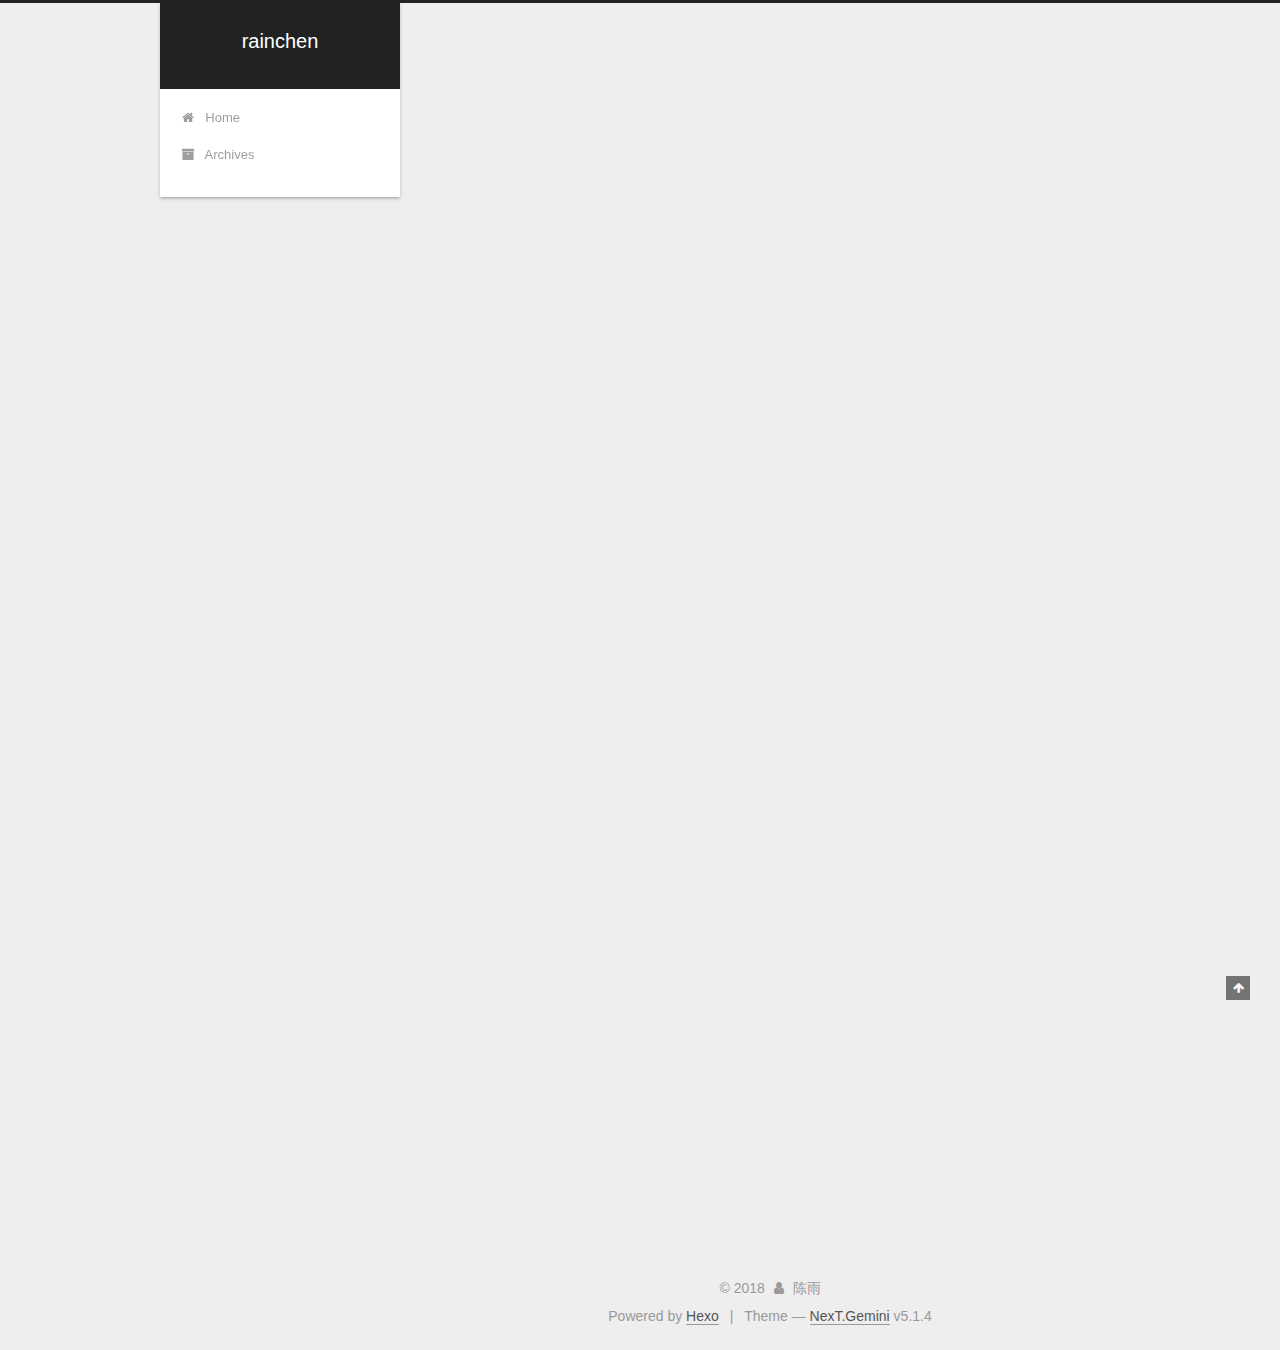
<file: index.html>
<!DOCTYPE html>



  


<html class="theme-next gemini use-motion" lang="">
<head>
  <meta charset="UTF-8"/>
<meta http-equiv="X-UA-Compatible" content="IE=edge" />
<meta name="viewport" content="width=device-width, initial-scale=1, maximum-scale=1"/>
<meta name="theme-color" content="#222">









<meta http-equiv="Cache-Control" content="no-transform" />
<meta http-equiv="Cache-Control" content="no-siteapp" />
















  
  
  <link href="/lib/fancybox/source/jquery.fancybox.css?v=2.1.5" rel="stylesheet" type="text/css" />







<link href="/lib/font-awesome/css/font-awesome.min.css?v=4.6.2" rel="stylesheet" type="text/css" />

<link href="/css/main.css?v=5.1.4" rel="stylesheet" type="text/css" />


  <link rel="apple-touch-icon" sizes="180x180" href="/images/apple-touch-icon-next.png?v=5.1.4">


  <link rel="icon" type="image/png" sizes="32x32" href="/images/favicon-32x32-next.png?v=5.1.4">


  <link rel="icon" type="image/png" sizes="16x16" href="/images/favicon-16x16-next.png?v=5.1.4">


  <link rel="mask-icon" href="/images/logo.svg?v=5.1.4" color="#222">





  <meta name="keywords" content="Hexo, NexT" />










<meta name="description" content="技术改变世界">
<meta property="og:type" content="website">
<meta property="og:title" content="rainchen">
<meta property="og:url" content="http://yoursite.com/index.html">
<meta property="og:site_name" content="rainchen">
<meta property="og:description" content="技术改变世界">
<meta property="og:locale" content="default">
<meta name="twitter:card" content="summary">
<meta name="twitter:title" content="rainchen">
<meta name="twitter:description" content="技术改变世界">



<script type="text/javascript" id="hexo.configurations">
  var NexT = window.NexT || {};
  var CONFIG = {
    root: '/',
    scheme: 'Gemini',
    version: '5.1.4',
    sidebar: {"position":"left","display":"post","offset":12,"b2t":false,"scrollpercent":false,"onmobile":false},
    fancybox: true,
    tabs: true,
    motion: {"enable":true,"async":false,"transition":{"post_block":"fadeIn","post_header":"slideDownIn","post_body":"slideDownIn","coll_header":"slideLeftIn","sidebar":"slideUpIn"}},
    duoshuo: {
      userId: '0',
      author: 'Author'
    },
    algolia: {
      applicationID: '',
      apiKey: '',
      indexName: '',
      hits: {"per_page":10},
      labels: {"input_placeholder":"Search for Posts","hits_empty":"We didn't find any results for the search: ${query}","hits_stats":"${hits} results found in ${time} ms"}
    }
  };
</script>



  <link rel="canonical" href="http://yoursite.com/"/>





  <title>rainchen</title>
  








</head>

<body itemscope itemtype="http://schema.org/WebPage" lang="default">

  
  
    
  

  <div class="container sidebar-position-left 
  page-home">
    <div class="headband"></div>

    <header id="header" class="header" itemscope itemtype="http://schema.org/WPHeader">
      <div class="header-inner"><div class="site-brand-wrapper">
  <div class="site-meta ">
    

    <div class="custom-logo-site-title">
      <a href="/"  class="brand" rel="start">
        <span class="logo-line-before"><i></i></span>
        <span class="site-title">rainchen</span>
        <span class="logo-line-after"><i></i></span>
      </a>
    </div>
      
        <p class="site-subtitle"></p>
      
  </div>

  <div class="site-nav-toggle">
    <button>
      <span class="btn-bar"></span>
      <span class="btn-bar"></span>
      <span class="btn-bar"></span>
    </button>
  </div>
</div>

<nav class="site-nav">
  

  
    <ul id="menu" class="menu">
      
        
        <li class="menu-item menu-item-home">
          <a href="/" rel="section">
            
              <i class="menu-item-icon fa fa-fw fa-home"></i> <br />
            
            Home
          </a>
        </li>
      
        
        <li class="menu-item menu-item-archives">
          <a href="/archives/" rel="section">
            
              <i class="menu-item-icon fa fa-fw fa-archive"></i> <br />
            
            Archives
          </a>
        </li>
      

      
    </ul>
  

  
</nav>



 </div>
    </header>

    <main id="main" class="main">
      <div class="main-inner">
        <div class="content-wrap">
          <div id="content" class="content">
            
  <section id="posts" class="posts-expand">
    
      

  

  
  
  

  <article class="post post-type-normal" itemscope itemtype="http://schema.org/Article">
  
  
  
  <div class="post-block">
    <link itemprop="mainEntityOfPage" href="http://yoursite.com/2018/04/17/你好，Hexo/">

    <span hidden itemprop="author" itemscope itemtype="http://schema.org/Person">
      <meta itemprop="name" content="陈雨">
      <meta itemprop="description" content="">
      <meta itemprop="image" content="/images/avatar.gif">
    </span>

    <span hidden itemprop="publisher" itemscope itemtype="http://schema.org/Organization">
      <meta itemprop="name" content="rainchen">
    </span>

    
      <header class="post-header">

        
        
          <h1 class="post-title" itemprop="name headline">
                
                <a class="post-title-link" href="/2018/04/17/你好，Hexo/" itemprop="url">你好，Hexo</a></h1>
        

        <div class="post-meta">
          <span class="post-time">
            
              <span class="post-meta-item-icon">
                <i class="fa fa-calendar-o"></i>
              </span>
              
                <span class="post-meta-item-text">Posted on</span>
              
              <time title="Post created" itemprop="dateCreated datePublished" datetime="2018-04-17T14:31:52+08:00">
                2018-04-17
              </time>
            

            

            
          </span>

          

          
            
          

          
          

          

          

          

        </div>
      </header>
    

    
    
    
    <div class="post-body" itemprop="articleBody">

      
      

      
        
          
            
          
        
      
    </div>
    
    
    

    

    

    

    <footer class="post-footer">
      

      

      

      
      
        <div class="post-eof"></div>
      
    </footer>
  </div>
  
  
  
  </article>


    
      

  

  
  
  

  <article class="post post-type-normal" itemscope itemtype="http://schema.org/Article">
  
  
  
  <div class="post-block">
    <link itemprop="mainEntityOfPage" href="http://yoursite.com/2018/04/17/hello-world/">

    <span hidden itemprop="author" itemscope itemtype="http://schema.org/Person">
      <meta itemprop="name" content="陈雨">
      <meta itemprop="description" content="">
      <meta itemprop="image" content="/images/avatar.gif">
    </span>

    <span hidden itemprop="publisher" itemscope itemtype="http://schema.org/Organization">
      <meta itemprop="name" content="rainchen">
    </span>

    
      <header class="post-header">

        
        
          <h1 class="post-title" itemprop="name headline">
                
                <a class="post-title-link" href="/2018/04/17/hello-world/" itemprop="url">Hello World</a></h1>
        

        <div class="post-meta">
          <span class="post-time">
            
              <span class="post-meta-item-icon">
                <i class="fa fa-calendar-o"></i>
              </span>
              
                <span class="post-meta-item-text">Posted on</span>
              
              <time title="Post created" itemprop="dateCreated datePublished" datetime="2018-04-17T14:19:20+08:00">
                2018-04-17
              </time>
            

            

            
          </span>

          

          
            
          

          
          

          

          

          

        </div>
      </header>
    

    
    
    
    <div class="post-body" itemprop="articleBody">

      
      

      
        
          
            <p>Welcome to <a href="https://hexo.io/" target="_blank" rel="noopener">Hexo</a>! This is your very first post. Check <a href="https://hexo.io/docs/" target="_blank" rel="noopener">documentation</a> for more info. If you get any problems when using Hexo, you can find the answer in <a href="https://hexo.io/docs/troubleshooting.html" target="_blank" rel="noopener">troubleshooting</a> or you can ask me on <a href="https://github.com/hexojs/hexo/issues" target="_blank" rel="noopener">GitHub</a>.</p>
<h2 id="Quick-Start"><a href="#Quick-Start" class="headerlink" title="Quick Start"></a>Quick Start</h2><h3 id="Create-a-new-post"><a href="#Create-a-new-post" class="headerlink" title="Create a new post"></a>Create a new post</h3><figure class="highlight bash"><table><tr><td class="gutter"><pre><span class="line">1</span><br></pre></td><td class="code"><pre><span class="line">$ hexo new <span class="string">"My New Post"</span></span><br></pre></td></tr></table></figure>
<p>More info: <a href="https://hexo.io/docs/writing.html" target="_blank" rel="noopener">Writing</a></p>
<h3 id="Run-server"><a href="#Run-server" class="headerlink" title="Run server"></a>Run server</h3><figure class="highlight bash"><table><tr><td class="gutter"><pre><span class="line">1</span><br></pre></td><td class="code"><pre><span class="line">$ hexo server</span><br></pre></td></tr></table></figure>
<p>More info: <a href="https://hexo.io/docs/server.html" target="_blank" rel="noopener">Server</a></p>
<h3 id="Generate-static-files"><a href="#Generate-static-files" class="headerlink" title="Generate static files"></a>Generate static files</h3><figure class="highlight bash"><table><tr><td class="gutter"><pre><span class="line">1</span><br></pre></td><td class="code"><pre><span class="line">$ hexo generate</span><br></pre></td></tr></table></figure>
<p>More info: <a href="https://hexo.io/docs/generating.html" target="_blank" rel="noopener">Generating</a></p>
<h3 id="Deploy-to-remote-sites"><a href="#Deploy-to-remote-sites" class="headerlink" title="Deploy to remote sites"></a>Deploy to remote sites</h3><figure class="highlight bash"><table><tr><td class="gutter"><pre><span class="line">1</span><br></pre></td><td class="code"><pre><span class="line">$ hexo deploy</span><br></pre></td></tr></table></figure>
<p>More info: <a href="https://hexo.io/docs/deployment.html" target="_blank" rel="noopener">Deployment</a></p>

          
        
      
    </div>
    
    
    

    

    

    

    <footer class="post-footer">
      

      

      

      
      
        <div class="post-eof"></div>
      
    </footer>
  </div>
  
  
  
  </article>


    
  </section>

  


          </div>
          


          

        </div>
        
          
  
  <div class="sidebar-toggle">
    <div class="sidebar-toggle-line-wrap">
      <span class="sidebar-toggle-line sidebar-toggle-line-first"></span>
      <span class="sidebar-toggle-line sidebar-toggle-line-middle"></span>
      <span class="sidebar-toggle-line sidebar-toggle-line-last"></span>
    </div>
  </div>

  <aside id="sidebar" class="sidebar">
    
    <div class="sidebar-inner">

      

      

      <section class="site-overview-wrap sidebar-panel sidebar-panel-active">
        <div class="site-overview">
          <div class="site-author motion-element" itemprop="author" itemscope itemtype="http://schema.org/Person">
            
              <p class="site-author-name" itemprop="name">陈雨</p>
              <p class="site-description motion-element" itemprop="description">技术改变世界</p>
          </div>

          <nav class="site-state motion-element">

            
              <div class="site-state-item site-state-posts">
              
                <a href="/archives/">
              
                  <span class="site-state-item-count">2</span>
                  <span class="site-state-item-name">posts</span>
                </a>
              </div>
            

            

            

          </nav>

          

          

          
          

          
          

          

        </div>
      </section>

      

      

    </div>
  </aside>


        
      </div>
    </main>

    <footer id="footer" class="footer">
      <div class="footer-inner">
        <div class="copyright">&copy; <span itemprop="copyrightYear">2018</span>
  <span class="with-love">
    <i class="fa fa-user"></i>
  </span>
  <span class="author" itemprop="copyrightHolder">陈雨</span>

  
</div>


  <div class="powered-by">Powered by <a class="theme-link" target="_blank" href="https://hexo.io">Hexo</a></div>



  <span class="post-meta-divider">|</span>



  <div class="theme-info">Theme &mdash; <a class="theme-link" target="_blank" href="https://github.com/iissnan/hexo-theme-next">NexT.Gemini</a> v5.1.4</div>




        







        
      </div>
    </footer>

    
      <div class="back-to-top">
        <i class="fa fa-arrow-up"></i>
        
      </div>
    

    

  </div>

  

<script type="text/javascript">
  if (Object.prototype.toString.call(window.Promise) !== '[object Function]') {
    window.Promise = null;
  }
</script>









  












  
  
    <script type="text/javascript" src="/lib/jquery/index.js?v=2.1.3"></script>
  

  
  
    <script type="text/javascript" src="/lib/fastclick/lib/fastclick.min.js?v=1.0.6"></script>
  

  
  
    <script type="text/javascript" src="/lib/jquery_lazyload/jquery.lazyload.js?v=1.9.7"></script>
  

  
  
    <script type="text/javascript" src="/lib/velocity/velocity.min.js?v=1.2.1"></script>
  

  
  
    <script type="text/javascript" src="/lib/velocity/velocity.ui.min.js?v=1.2.1"></script>
  

  
  
    <script type="text/javascript" src="/lib/fancybox/source/jquery.fancybox.pack.js?v=2.1.5"></script>
  


  


  <script type="text/javascript" src="/js/src/utils.js?v=5.1.4"></script>

  <script type="text/javascript" src="/js/src/motion.js?v=5.1.4"></script>



  
  


  <script type="text/javascript" src="/js/src/affix.js?v=5.1.4"></script>

  <script type="text/javascript" src="/js/src/schemes/pisces.js?v=5.1.4"></script>



  

  


  <script type="text/javascript" src="/js/src/bootstrap.js?v=5.1.4"></script>



  


  




	





  





  












  





  

  

  

  
  

  

  

  

</body>
</html>
</file>
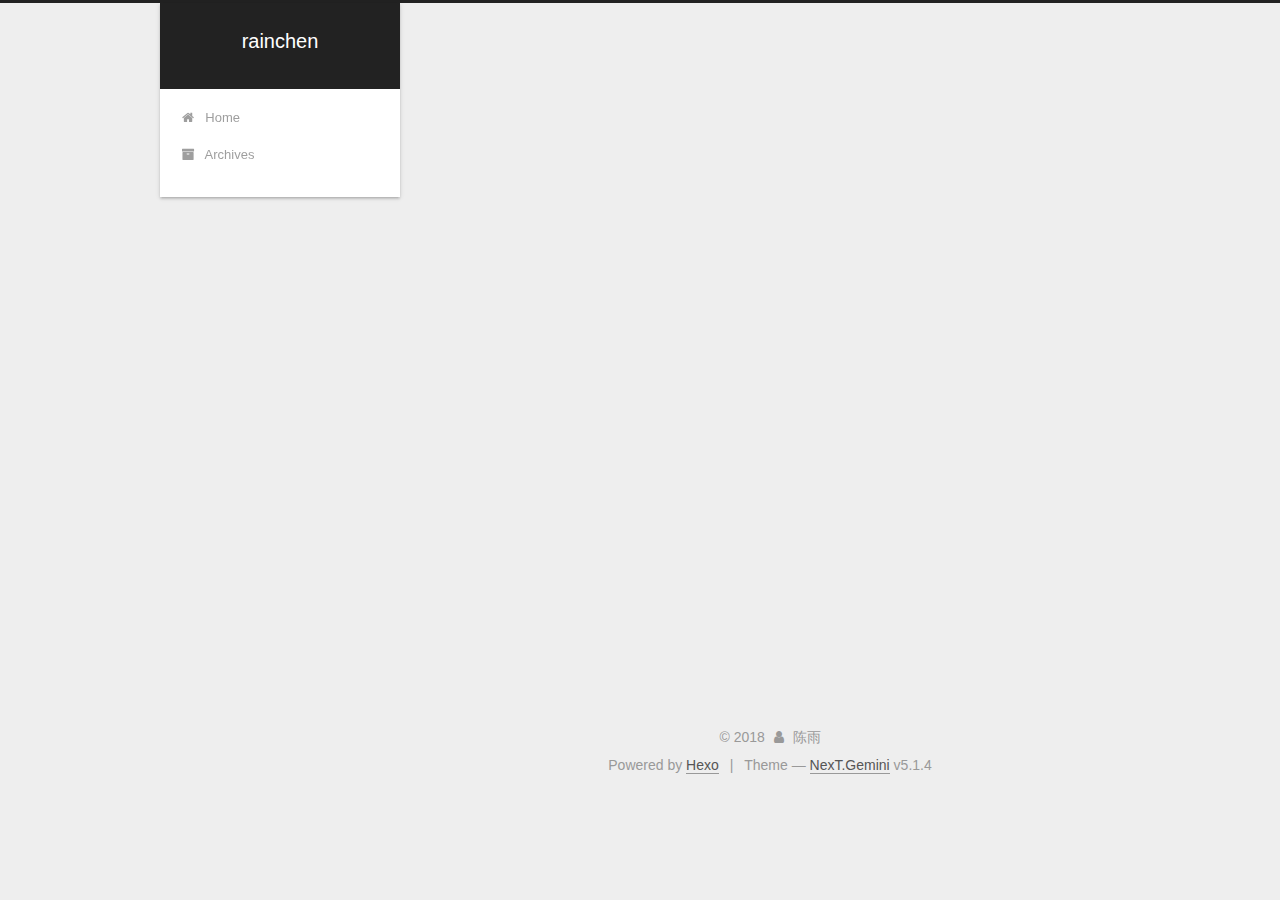
<file: archives/index.html>
<!DOCTYPE html>



  


<html class="theme-next gemini use-motion" lang="">
<head>
  <meta charset="UTF-8"/>
<meta http-equiv="X-UA-Compatible" content="IE=edge" />
<meta name="viewport" content="width=device-width, initial-scale=1, maximum-scale=1"/>
<meta name="theme-color" content="#222">









<meta http-equiv="Cache-Control" content="no-transform" />
<meta http-equiv="Cache-Control" content="no-siteapp" />
















  
  
  <link href="/lib/fancybox/source/jquery.fancybox.css?v=2.1.5" rel="stylesheet" type="text/css" />







<link href="/lib/font-awesome/css/font-awesome.min.css?v=4.6.2" rel="stylesheet" type="text/css" />

<link href="/css/main.css?v=5.1.4" rel="stylesheet" type="text/css" />


  <link rel="apple-touch-icon" sizes="180x180" href="/images/apple-touch-icon-next.png?v=5.1.4">


  <link rel="icon" type="image/png" sizes="32x32" href="/images/favicon-32x32-next.png?v=5.1.4">


  <link rel="icon" type="image/png" sizes="16x16" href="/images/favicon-16x16-next.png?v=5.1.4">


  <link rel="mask-icon" href="/images/logo.svg?v=5.1.4" color="#222">





  <meta name="keywords" content="Hexo, NexT" />










<meta name="description" content="技术改变世界">
<meta property="og:type" content="website">
<meta property="og:title" content="rainchen">
<meta property="og:url" content="http://yoursite.com/archives/index.html">
<meta property="og:site_name" content="rainchen">
<meta property="og:description" content="技术改变世界">
<meta property="og:locale" content="default">
<meta name="twitter:card" content="summary">
<meta name="twitter:title" content="rainchen">
<meta name="twitter:description" content="技术改变世界">



<script type="text/javascript" id="hexo.configurations">
  var NexT = window.NexT || {};
  var CONFIG = {
    root: '/',
    scheme: 'Gemini',
    version: '5.1.4',
    sidebar: {"position":"left","display":"post","offset":12,"b2t":false,"scrollpercent":false,"onmobile":false},
    fancybox: true,
    tabs: true,
    motion: {"enable":true,"async":false,"transition":{"post_block":"fadeIn","post_header":"slideDownIn","post_body":"slideDownIn","coll_header":"slideLeftIn","sidebar":"slideUpIn"}},
    duoshuo: {
      userId: '0',
      author: 'Author'
    },
    algolia: {
      applicationID: '',
      apiKey: '',
      indexName: '',
      hits: {"per_page":10},
      labels: {"input_placeholder":"Search for Posts","hits_empty":"We didn't find any results for the search: ${query}","hits_stats":"${hits} results found in ${time} ms"}
    }
  };
</script>



  <link rel="canonical" href="http://yoursite.com/archives/"/>





  <title>Archive | rainchen</title>
  








</head>

<body itemscope itemtype="http://schema.org/WebPage" lang="default">

  
  
    
  

  <div class="container sidebar-position-left page-archive">
    <div class="headband"></div>

    <header id="header" class="header" itemscope itemtype="http://schema.org/WPHeader">
      <div class="header-inner"><div class="site-brand-wrapper">
  <div class="site-meta ">
    

    <div class="custom-logo-site-title">
      <a href="/"  class="brand" rel="start">
        <span class="logo-line-before"><i></i></span>
        <span class="site-title">rainchen</span>
        <span class="logo-line-after"><i></i></span>
      </a>
    </div>
      
        <p class="site-subtitle"></p>
      
  </div>

  <div class="site-nav-toggle">
    <button>
      <span class="btn-bar"></span>
      <span class="btn-bar"></span>
      <span class="btn-bar"></span>
    </button>
  </div>
</div>

<nav class="site-nav">
  

  
    <ul id="menu" class="menu">
      
        
        <li class="menu-item menu-item-home">
          <a href="/" rel="section">
            
              <i class="menu-item-icon fa fa-fw fa-home"></i> <br />
            
            Home
          </a>
        </li>
      
        
        <li class="menu-item menu-item-archives">
          <a href="/archives/" rel="section">
            
              <i class="menu-item-icon fa fa-fw fa-archive"></i> <br />
            
            Archives
          </a>
        </li>
      

      
    </ul>
  

  
</nav>



 </div>
    </header>

    <main id="main" class="main">
      <div class="main-inner">
        <div class="content-wrap">
          <div id="content" class="content">
            

  
  
  
  <div class="post-block archive">
    <div id="posts" class="posts-collapse">
      <span class="archive-move-on"></span>

      <span class="archive-page-counter">
        
        
        
          
        
        Um..! 3 posts in total. Keep on posting.
      </span>

      

        
        
        

        
          
          <div class="collection-title">
            <h1 class="archive-year" id="archive-year-2018">2018</h1>
          </div>
        
        

        

  <article class="post post-type-normal" itemscope itemtype="http://schema.org/Article">
    <header class="post-header">

      <h2 class="post-title">
        
            <a class="post-title-link" href="/2018/04/19/android AccessibilityService解析/" itemprop="url">
              
                <span itemprop="name">AccessibilityService解析</span>
              
            </a>
        
      </h2>

      <div class="post-meta">
        <time class="post-time" itemprop="dateCreated"
              datetime="2018-04-19T11:22:47+08:00"
              content="2018-04-19" >
          04-19
        </time>
      </div>

    </header>
  </article>



      

        
        
        

        
        

        

  <article class="post post-type-normal" itemscope itemtype="http://schema.org/Article">
    <header class="post-header">

      <h2 class="post-title">
        
            <a class="post-title-link" href="/2018/04/17/Markdown 语法整理大集合2017/" itemprop="url">
              
                <span itemprop="name">Markdown 语法整理大集合2017</span>
              
            </a>
        
      </h2>

      <div class="post-meta">
        <time class="post-time" itemprop="dateCreated"
              datetime="2018-04-17T14:31:52+08:00"
              content="2018-04-17" >
          04-17
        </time>
      </div>

    </header>
  </article>



      

        
        
        

        
        

        

  <article class="post post-type-normal" itemscope itemtype="http://schema.org/Article">
    <header class="post-header">

      <h2 class="post-title">
        
            <a class="post-title-link" href="/2018/04/17/hello-world/" itemprop="url">
              
                <span itemprop="name">Hello World</span>
              
            </a>
        
      </h2>

      <div class="post-meta">
        <time class="post-time" itemprop="dateCreated"
              datetime="2018-04-17T14:19:20+08:00"
              content="2018-04-17" >
          04-17
        </time>
      </div>

    </header>
  </article>



      

    </div>
  </div>
  
  
  

  



          </div>
          


          

        </div>
        
          
  
  <div class="sidebar-toggle">
    <div class="sidebar-toggle-line-wrap">
      <span class="sidebar-toggle-line sidebar-toggle-line-first"></span>
      <span class="sidebar-toggle-line sidebar-toggle-line-middle"></span>
      <span class="sidebar-toggle-line sidebar-toggle-line-last"></span>
    </div>
  </div>

  <aside id="sidebar" class="sidebar">
    
    <div class="sidebar-inner">

      

      

      <section class="site-overview-wrap sidebar-panel sidebar-panel-active">
        <div class="site-overview">
          <div class="site-author motion-element" itemprop="author" itemscope itemtype="http://schema.org/Person">
            
              <p class="site-author-name" itemprop="name">陈雨</p>
              <p class="site-description motion-element" itemprop="description">技术改变世界</p>
          </div>

          <nav class="site-state motion-element">

            
              <div class="site-state-item site-state-posts">
              
                <a href="/archives/">
              
                  <span class="site-state-item-count">3</span>
                  <span class="site-state-item-name">posts</span>
                </a>
              </div>
            

            

            

          </nav>

          

          

          
          

          
          

          

        </div>
      </section>

      

      

    </div>
  </aside>


        
      </div>
    </main>

    <footer id="footer" class="footer">
      <div class="footer-inner">
        <div class="copyright">&copy; <span itemprop="copyrightYear">2018</span>
  <span class="with-love">
    <i class="fa fa-user"></i>
  </span>
  <span class="author" itemprop="copyrightHolder">陈雨</span>

  
</div>


  <div class="powered-by">Powered by <a class="theme-link" target="_blank" href="https://hexo.io">Hexo</a></div>



  <span class="post-meta-divider">|</span>



  <div class="theme-info">Theme &mdash; <a class="theme-link" target="_blank" href="https://github.com/iissnan/hexo-theme-next">NexT.Gemini</a> v5.1.4</div>




        







        
      </div>
    </footer>

    
      <div class="back-to-top">
        <i class="fa fa-arrow-up"></i>
        
      </div>
    

    

  </div>

  

<script type="text/javascript">
  if (Object.prototype.toString.call(window.Promise) !== '[object Function]') {
    window.Promise = null;
  }
</script>









  












  
  
    <script type="text/javascript" src="/lib/jquery/index.js?v=2.1.3"></script>
  

  
  
    <script type="text/javascript" src="/lib/fastclick/lib/fastclick.min.js?v=1.0.6"></script>
  

  
  
    <script type="text/javascript" src="/lib/jquery_lazyload/jquery.lazyload.js?v=1.9.7"></script>
  

  
  
    <script type="text/javascript" src="/lib/velocity/velocity.min.js?v=1.2.1"></script>
  

  
  
    <script type="text/javascript" src="/lib/velocity/velocity.ui.min.js?v=1.2.1"></script>
  

  
  
    <script type="text/javascript" src="/lib/fancybox/source/jquery.fancybox.pack.js?v=2.1.5"></script>
  


  


  <script type="text/javascript" src="/js/src/utils.js?v=5.1.4"></script>

  <script type="text/javascript" src="/js/src/motion.js?v=5.1.4"></script>



  
  


  <script type="text/javascript" src="/js/src/affix.js?v=5.1.4"></script>

  <script type="text/javascript" src="/js/src/schemes/pisces.js?v=5.1.4"></script>



  

  


  <script type="text/javascript" src="/js/src/bootstrap.js?v=5.1.4"></script>



  


  




	





  





  












  





  

  

  

  
  

  

  

  

</body>
</html>
</file>
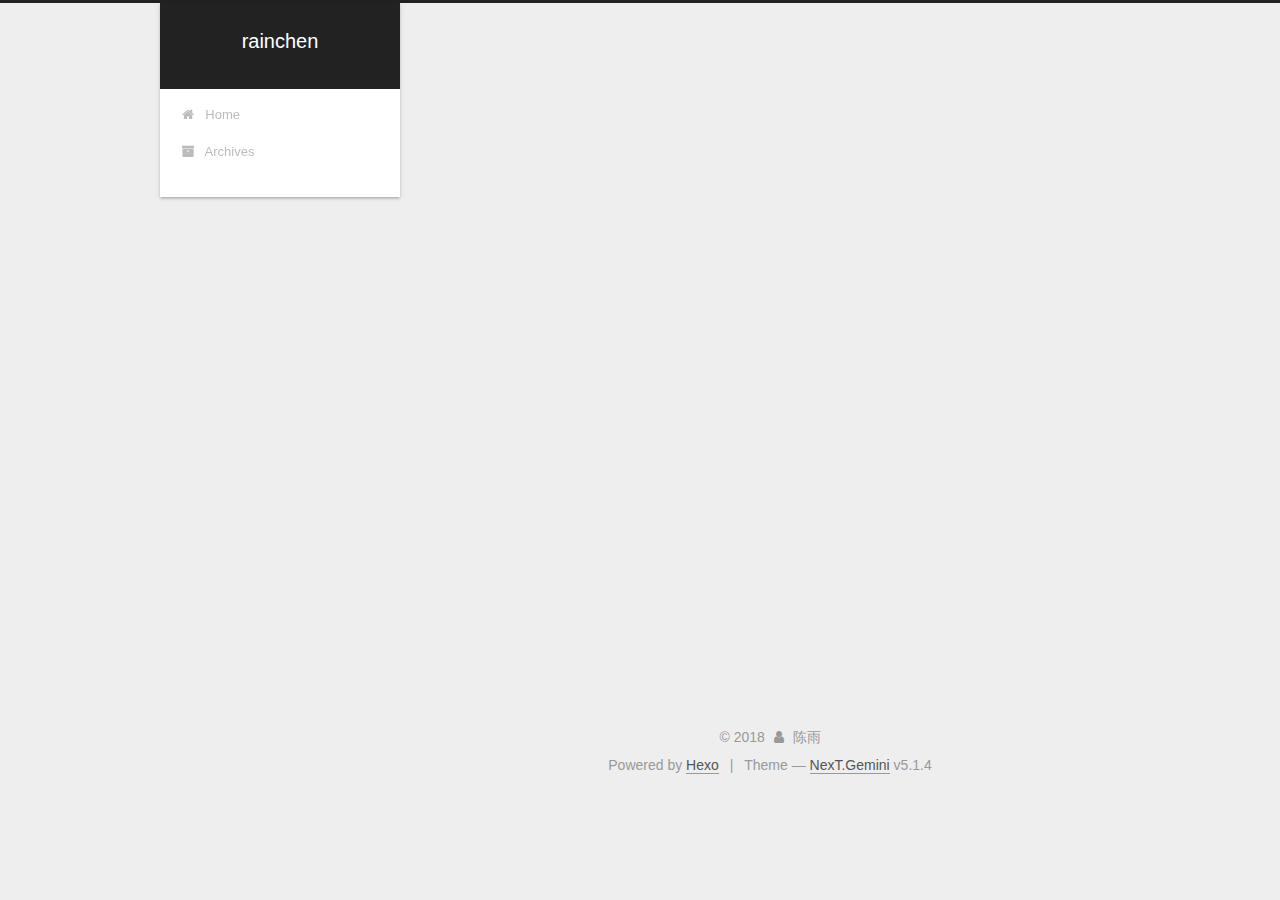
<file: archives/2018/index.html>
<!DOCTYPE html>



  


<html class="theme-next gemini use-motion" lang="">
<head>
  <meta charset="UTF-8"/>
<meta http-equiv="X-UA-Compatible" content="IE=edge" />
<meta name="viewport" content="width=device-width, initial-scale=1, maximum-scale=1"/>
<meta name="theme-color" content="#222">









<meta http-equiv="Cache-Control" content="no-transform" />
<meta http-equiv="Cache-Control" content="no-siteapp" />
















  
  
  <link href="/lib/fancybox/source/jquery.fancybox.css?v=2.1.5" rel="stylesheet" type="text/css" />







<link href="/lib/font-awesome/css/font-awesome.min.css?v=4.6.2" rel="stylesheet" type="text/css" />

<link href="/css/main.css?v=5.1.4" rel="stylesheet" type="text/css" />


  <link rel="apple-touch-icon" sizes="180x180" href="/images/apple-touch-icon-next.png?v=5.1.4">


  <link rel="icon" type="image/png" sizes="32x32" href="/images/favicon-32x32-next.png?v=5.1.4">


  <link rel="icon" type="image/png" sizes="16x16" href="/images/favicon-16x16-next.png?v=5.1.4">


  <link rel="mask-icon" href="/images/logo.svg?v=5.1.4" color="#222">





  <meta name="keywords" content="Hexo, NexT" />










<meta name="description" content="技术改变世界">
<meta property="og:type" content="website">
<meta property="og:title" content="rainchen">
<meta property="og:url" content="http://yoursite.com/archives/2018/index.html">
<meta property="og:site_name" content="rainchen">
<meta property="og:description" content="技术改变世界">
<meta property="og:locale" content="default">
<meta name="twitter:card" content="summary">
<meta name="twitter:title" content="rainchen">
<meta name="twitter:description" content="技术改变世界">



<script type="text/javascript" id="hexo.configurations">
  var NexT = window.NexT || {};
  var CONFIG = {
    root: '/',
    scheme: 'Gemini',
    version: '5.1.4',
    sidebar: {"position":"left","display":"post","offset":12,"b2t":false,"scrollpercent":false,"onmobile":false},
    fancybox: true,
    tabs: true,
    motion: {"enable":true,"async":false,"transition":{"post_block":"fadeIn","post_header":"slideDownIn","post_body":"slideDownIn","coll_header":"slideLeftIn","sidebar":"slideUpIn"}},
    duoshuo: {
      userId: '0',
      author: 'Author'
    },
    algolia: {
      applicationID: '',
      apiKey: '',
      indexName: '',
      hits: {"per_page":10},
      labels: {"input_placeholder":"Search for Posts","hits_empty":"We didn't find any results for the search: ${query}","hits_stats":"${hits} results found in ${time} ms"}
    }
  };
</script>



  <link rel="canonical" href="http://yoursite.com/archives/2018/"/>





  <title>Archive | rainchen</title>
  








</head>

<body itemscope itemtype="http://schema.org/WebPage" lang="default">

  
  
    
  

  <div class="container sidebar-position-left page-archive">
    <div class="headband"></div>

    <header id="header" class="header" itemscope itemtype="http://schema.org/WPHeader">
      <div class="header-inner"><div class="site-brand-wrapper">
  <div class="site-meta ">
    

    <div class="custom-logo-site-title">
      <a href="/"  class="brand" rel="start">
        <span class="logo-line-before"><i></i></span>
        <span class="site-title">rainchen</span>
        <span class="logo-line-after"><i></i></span>
      </a>
    </div>
      
        <p class="site-subtitle"></p>
      
  </div>

  <div class="site-nav-toggle">
    <button>
      <span class="btn-bar"></span>
      <span class="btn-bar"></span>
      <span class="btn-bar"></span>
    </button>
  </div>
</div>

<nav class="site-nav">
  

  
    <ul id="menu" class="menu">
      
        
        <li class="menu-item menu-item-home">
          <a href="/" rel="section">
            
              <i class="menu-item-icon fa fa-fw fa-home"></i> <br />
            
            Home
          </a>
        </li>
      
        
        <li class="menu-item menu-item-archives">
          <a href="/archives/" rel="section">
            
              <i class="menu-item-icon fa fa-fw fa-archive"></i> <br />
            
            Archives
          </a>
        </li>
      

      
    </ul>
  

  
</nav>



 </div>
    </header>

    <main id="main" class="main">
      <div class="main-inner">
        <div class="content-wrap">
          <div id="content" class="content">
            

  
  
  
  <div class="post-block archive">
    <div id="posts" class="posts-collapse">
      <span class="archive-move-on"></span>

      <span class="archive-page-counter">
        
        
        
          
        
        Um..! 3 posts in total. Keep on posting.
      </span>

      

        
        
        

        
          
          <div class="collection-title">
            <h1 class="archive-year" id="archive-year-2018">2018</h1>
          </div>
        
        

        

  <article class="post post-type-normal" itemscope itemtype="http://schema.org/Article">
    <header class="post-header">

      <h2 class="post-title">
        
            <a class="post-title-link" href="/2018/04/19/android AccessibilityService解析/" itemprop="url">
              
                <span itemprop="name">AccessibilityService解析</span>
              
            </a>
        
      </h2>

      <div class="post-meta">
        <time class="post-time" itemprop="dateCreated"
              datetime="2018-04-19T11:22:47+08:00"
              content="2018-04-19" >
          04-19
        </time>
      </div>

    </header>
  </article>



      

        
        
        

        
        

        

  <article class="post post-type-normal" itemscope itemtype="http://schema.org/Article">
    <header class="post-header">

      <h2 class="post-title">
        
            <a class="post-title-link" href="/2018/04/17/Markdown 语法整理大集合2017/" itemprop="url">
              
                <span itemprop="name">Markdown 语法整理大集合2017</span>
              
            </a>
        
      </h2>

      <div class="post-meta">
        <time class="post-time" itemprop="dateCreated"
              datetime="2018-04-17T14:31:52+08:00"
              content="2018-04-17" >
          04-17
        </time>
      </div>

    </header>
  </article>



      

        
        
        

        
        

        

  <article class="post post-type-normal" itemscope itemtype="http://schema.org/Article">
    <header class="post-header">

      <h2 class="post-title">
        
            <a class="post-title-link" href="/2018/04/17/hello-world/" itemprop="url">
              
                <span itemprop="name">Hello World</span>
              
            </a>
        
      </h2>

      <div class="post-meta">
        <time class="post-time" itemprop="dateCreated"
              datetime="2018-04-17T14:19:20+08:00"
              content="2018-04-17" >
          04-17
        </time>
      </div>

    </header>
  </article>



      

    </div>
  </div>
  
  
  

  



          </div>
          


          

        </div>
        
          
  
  <div class="sidebar-toggle">
    <div class="sidebar-toggle-line-wrap">
      <span class="sidebar-toggle-line sidebar-toggle-line-first"></span>
      <span class="sidebar-toggle-line sidebar-toggle-line-middle"></span>
      <span class="sidebar-toggle-line sidebar-toggle-line-last"></span>
    </div>
  </div>

  <aside id="sidebar" class="sidebar">
    
    <div class="sidebar-inner">

      

      

      <section class="site-overview-wrap sidebar-panel sidebar-panel-active">
        <div class="site-overview">
          <div class="site-author motion-element" itemprop="author" itemscope itemtype="http://schema.org/Person">
            
              <p class="site-author-name" itemprop="name">陈雨</p>
              <p class="site-description motion-element" itemprop="description">技术改变世界</p>
          </div>

          <nav class="site-state motion-element">

            
              <div class="site-state-item site-state-posts">
              
                <a href="/archives/">
              
                  <span class="site-state-item-count">3</span>
                  <span class="site-state-item-name">posts</span>
                </a>
              </div>
            

            

            

          </nav>

          

          

          
          

          
          

          

        </div>
      </section>

      

      

    </div>
  </aside>


        
      </div>
    </main>

    <footer id="footer" class="footer">
      <div class="footer-inner">
        <div class="copyright">&copy; <span itemprop="copyrightYear">2018</span>
  <span class="with-love">
    <i class="fa fa-user"></i>
  </span>
  <span class="author" itemprop="copyrightHolder">陈雨</span>

  
</div>


  <div class="powered-by">Powered by <a class="theme-link" target="_blank" href="https://hexo.io">Hexo</a></div>



  <span class="post-meta-divider">|</span>



  <div class="theme-info">Theme &mdash; <a class="theme-link" target="_blank" href="https://github.com/iissnan/hexo-theme-next">NexT.Gemini</a> v5.1.4</div>




        







        
      </div>
    </footer>

    
      <div class="back-to-top">
        <i class="fa fa-arrow-up"></i>
        
      </div>
    

    

  </div>

  

<script type="text/javascript">
  if (Object.prototype.toString.call(window.Promise) !== '[object Function]') {
    window.Promise = null;
  }
</script>









  












  
  
    <script type="text/javascript" src="/lib/jquery/index.js?v=2.1.3"></script>
  

  
  
    <script type="text/javascript" src="/lib/fastclick/lib/fastclick.min.js?v=1.0.6"></script>
  

  
  
    <script type="text/javascript" src="/lib/jquery_lazyload/jquery.lazyload.js?v=1.9.7"></script>
  

  
  
    <script type="text/javascript" src="/lib/velocity/velocity.min.js?v=1.2.1"></script>
  

  
  
    <script type="text/javascript" src="/lib/velocity/velocity.ui.min.js?v=1.2.1"></script>
  

  
  
    <script type="text/javascript" src="/lib/fancybox/source/jquery.fancybox.pack.js?v=2.1.5"></script>
  


  


  <script type="text/javascript" src="/js/src/utils.js?v=5.1.4"></script>

  <script type="text/javascript" src="/js/src/motion.js?v=5.1.4"></script>



  
  


  <script type="text/javascript" src="/js/src/affix.js?v=5.1.4"></script>

  <script type="text/javascript" src="/js/src/schemes/pisces.js?v=5.1.4"></script>



  

  


  <script type="text/javascript" src="/js/src/bootstrap.js?v=5.1.4"></script>



  


  




	





  





  












  





  

  

  

  
  

  

  

  

</body>
</html>
</file>
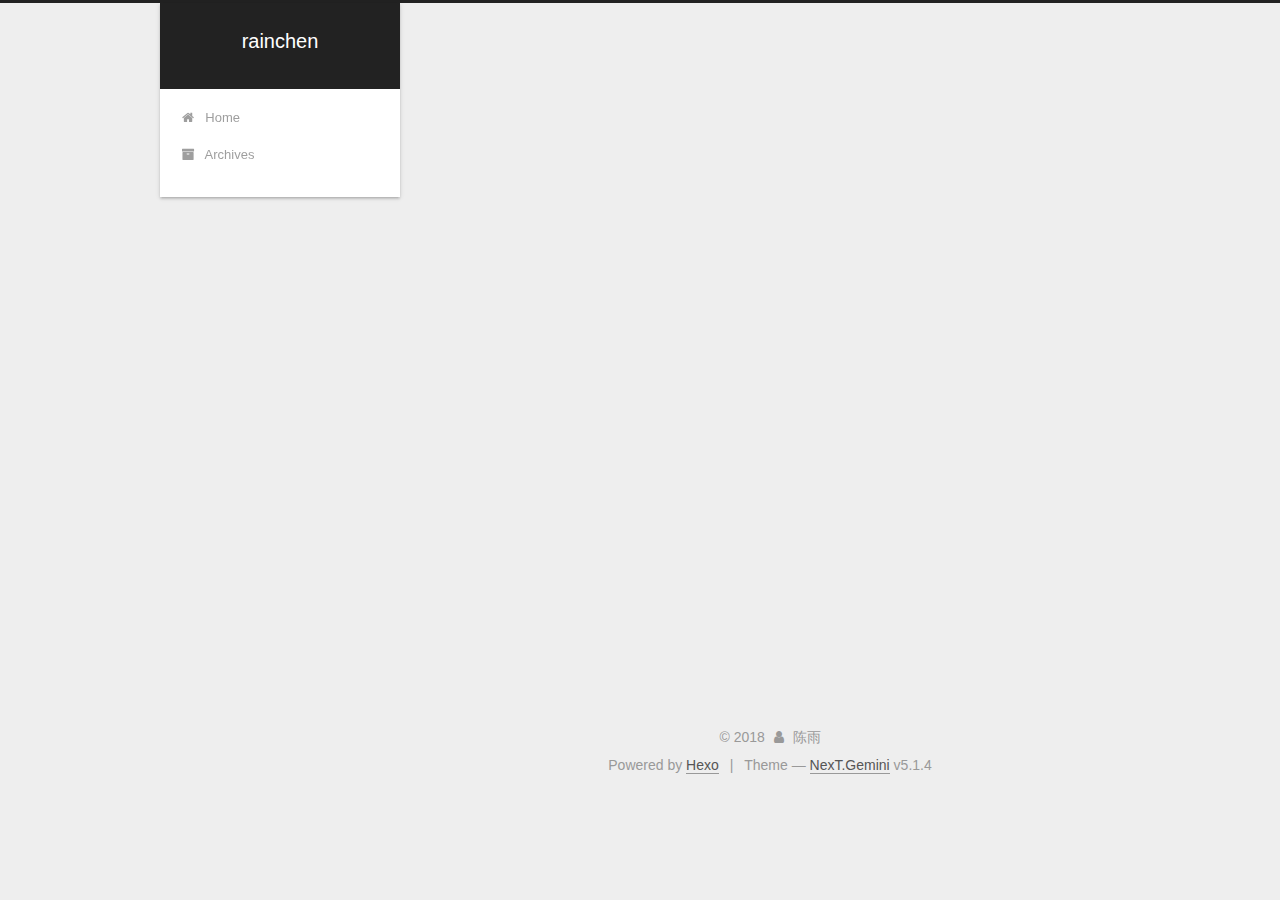
<file: archives/2018/04/index.html>
<!DOCTYPE html>



  


<html class="theme-next gemini use-motion" lang="">
<head>
  <meta charset="UTF-8"/>
<meta http-equiv="X-UA-Compatible" content="IE=edge" />
<meta name="viewport" content="width=device-width, initial-scale=1, maximum-scale=1"/>
<meta name="theme-color" content="#222">









<meta http-equiv="Cache-Control" content="no-transform" />
<meta http-equiv="Cache-Control" content="no-siteapp" />
















  
  
  <link href="/lib/fancybox/source/jquery.fancybox.css?v=2.1.5" rel="stylesheet" type="text/css" />







<link href="/lib/font-awesome/css/font-awesome.min.css?v=4.6.2" rel="stylesheet" type="text/css" />

<link href="/css/main.css?v=5.1.4" rel="stylesheet" type="text/css" />


  <link rel="apple-touch-icon" sizes="180x180" href="/images/apple-touch-icon-next.png?v=5.1.4">


  <link rel="icon" type="image/png" sizes="32x32" href="/images/favicon-32x32-next.png?v=5.1.4">


  <link rel="icon" type="image/png" sizes="16x16" href="/images/favicon-16x16-next.png?v=5.1.4">


  <link rel="mask-icon" href="/images/logo.svg?v=5.1.4" color="#222">





  <meta name="keywords" content="Hexo, NexT" />










<meta name="description" content="技术改变世界">
<meta property="og:type" content="website">
<meta property="og:title" content="rainchen">
<meta property="og:url" content="http://yoursite.com/archives/2018/04/index.html">
<meta property="og:site_name" content="rainchen">
<meta property="og:description" content="技术改变世界">
<meta property="og:locale" content="default">
<meta name="twitter:card" content="summary">
<meta name="twitter:title" content="rainchen">
<meta name="twitter:description" content="技术改变世界">



<script type="text/javascript" id="hexo.configurations">
  var NexT = window.NexT || {};
  var CONFIG = {
    root: '/',
    scheme: 'Gemini',
    version: '5.1.4',
    sidebar: {"position":"left","display":"post","offset":12,"b2t":false,"scrollpercent":false,"onmobile":false},
    fancybox: true,
    tabs: true,
    motion: {"enable":true,"async":false,"transition":{"post_block":"fadeIn","post_header":"slideDownIn","post_body":"slideDownIn","coll_header":"slideLeftIn","sidebar":"slideUpIn"}},
    duoshuo: {
      userId: '0',
      author: 'Author'
    },
    algolia: {
      applicationID: '',
      apiKey: '',
      indexName: '',
      hits: {"per_page":10},
      labels: {"input_placeholder":"Search for Posts","hits_empty":"We didn't find any results for the search: ${query}","hits_stats":"${hits} results found in ${time} ms"}
    }
  };
</script>



  <link rel="canonical" href="http://yoursite.com/archives/2018/04/"/>





  <title>Archive | rainchen</title>
  








</head>

<body itemscope itemtype="http://schema.org/WebPage" lang="default">

  
  
    
  

  <div class="container sidebar-position-left page-archive">
    <div class="headband"></div>

    <header id="header" class="header" itemscope itemtype="http://schema.org/WPHeader">
      <div class="header-inner"><div class="site-brand-wrapper">
  <div class="site-meta ">
    

    <div class="custom-logo-site-title">
      <a href="/"  class="brand" rel="start">
        <span class="logo-line-before"><i></i></span>
        <span class="site-title">rainchen</span>
        <span class="logo-line-after"><i></i></span>
      </a>
    </div>
      
        <p class="site-subtitle"></p>
      
  </div>

  <div class="site-nav-toggle">
    <button>
      <span class="btn-bar"></span>
      <span class="btn-bar"></span>
      <span class="btn-bar"></span>
    </button>
  </div>
</div>

<nav class="site-nav">
  

  
    <ul id="menu" class="menu">
      
        
        <li class="menu-item menu-item-home">
          <a href="/" rel="section">
            
              <i class="menu-item-icon fa fa-fw fa-home"></i> <br />
            
            Home
          </a>
        </li>
      
        
        <li class="menu-item menu-item-archives">
          <a href="/archives/" rel="section">
            
              <i class="menu-item-icon fa fa-fw fa-archive"></i> <br />
            
            Archives
          </a>
        </li>
      

      
    </ul>
  

  
</nav>



 </div>
    </header>

    <main id="main" class="main">
      <div class="main-inner">
        <div class="content-wrap">
          <div id="content" class="content">
            

  
  
  
  <div class="post-block archive">
    <div id="posts" class="posts-collapse">
      <span class="archive-move-on"></span>

      <span class="archive-page-counter">
        
        
        
          
        
        Um..! 3 posts in total. Keep on posting.
      </span>

      

        
        
        

        
          
          <div class="collection-title">
            <h1 class="archive-year" id="archive-year-2018">2018</h1>
          </div>
        
        

        

  <article class="post post-type-normal" itemscope itemtype="http://schema.org/Article">
    <header class="post-header">

      <h2 class="post-title">
        
            <a class="post-title-link" href="/2018/04/19/android AccessibilityService解析/" itemprop="url">
              
                <span itemprop="name">AccessibilityService解析</span>
              
            </a>
        
      </h2>

      <div class="post-meta">
        <time class="post-time" itemprop="dateCreated"
              datetime="2018-04-19T11:22:47+08:00"
              content="2018-04-19" >
          04-19
        </time>
      </div>

    </header>
  </article>



      

        
        
        

        
        

        

  <article class="post post-type-normal" itemscope itemtype="http://schema.org/Article">
    <header class="post-header">

      <h2 class="post-title">
        
            <a class="post-title-link" href="/2018/04/17/Markdown 语法整理大集合2017/" itemprop="url">
              
                <span itemprop="name">Markdown 语法整理大集合2017</span>
              
            </a>
        
      </h2>

      <div class="post-meta">
        <time class="post-time" itemprop="dateCreated"
              datetime="2018-04-17T14:31:52+08:00"
              content="2018-04-17" >
          04-17
        </time>
      </div>

    </header>
  </article>



      

        
        
        

        
        

        

  <article class="post post-type-normal" itemscope itemtype="http://schema.org/Article">
    <header class="post-header">

      <h2 class="post-title">
        
            <a class="post-title-link" href="/2018/04/17/hello-world/" itemprop="url">
              
                <span itemprop="name">Hello World</span>
              
            </a>
        
      </h2>

      <div class="post-meta">
        <time class="post-time" itemprop="dateCreated"
              datetime="2018-04-17T14:19:20+08:00"
              content="2018-04-17" >
          04-17
        </time>
      </div>

    </header>
  </article>



      

    </div>
  </div>
  
  
  

  



          </div>
          


          

        </div>
        
          
  
  <div class="sidebar-toggle">
    <div class="sidebar-toggle-line-wrap">
      <span class="sidebar-toggle-line sidebar-toggle-line-first"></span>
      <span class="sidebar-toggle-line sidebar-toggle-line-middle"></span>
      <span class="sidebar-toggle-line sidebar-toggle-line-last"></span>
    </div>
  </div>

  <aside id="sidebar" class="sidebar">
    
    <div class="sidebar-inner">

      

      

      <section class="site-overview-wrap sidebar-panel sidebar-panel-active">
        <div class="site-overview">
          <div class="site-author motion-element" itemprop="author" itemscope itemtype="http://schema.org/Person">
            
              <p class="site-author-name" itemprop="name">陈雨</p>
              <p class="site-description motion-element" itemprop="description">技术改变世界</p>
          </div>

          <nav class="site-state motion-element">

            
              <div class="site-state-item site-state-posts">
              
                <a href="/archives/">
              
                  <span class="site-state-item-count">3</span>
                  <span class="site-state-item-name">posts</span>
                </a>
              </div>
            

            

            

          </nav>

          

          

          
          

          
          

          

        </div>
      </section>

      

      

    </div>
  </aside>


        
      </div>
    </main>

    <footer id="footer" class="footer">
      <div class="footer-inner">
        <div class="copyright">&copy; <span itemprop="copyrightYear">2018</span>
  <span class="with-love">
    <i class="fa fa-user"></i>
  </span>
  <span class="author" itemprop="copyrightHolder">陈雨</span>

  
</div>


  <div class="powered-by">Powered by <a class="theme-link" target="_blank" href="https://hexo.io">Hexo</a></div>



  <span class="post-meta-divider">|</span>



  <div class="theme-info">Theme &mdash; <a class="theme-link" target="_blank" href="https://github.com/iissnan/hexo-theme-next">NexT.Gemini</a> v5.1.4</div>




        







        
      </div>
    </footer>

    
      <div class="back-to-top">
        <i class="fa fa-arrow-up"></i>
        
      </div>
    

    

  </div>

  

<script type="text/javascript">
  if (Object.prototype.toString.call(window.Promise) !== '[object Function]') {
    window.Promise = null;
  }
</script>









  












  
  
    <script type="text/javascript" src="/lib/jquery/index.js?v=2.1.3"></script>
  

  
  
    <script type="text/javascript" src="/lib/fastclick/lib/fastclick.min.js?v=1.0.6"></script>
  

  
  
    <script type="text/javascript" src="/lib/jquery_lazyload/jquery.lazyload.js?v=1.9.7"></script>
  

  
  
    <script type="text/javascript" src="/lib/velocity/velocity.min.js?v=1.2.1"></script>
  

  
  
    <script type="text/javascript" src="/lib/velocity/velocity.ui.min.js?v=1.2.1"></script>
  

  
  
    <script type="text/javascript" src="/lib/fancybox/source/jquery.fancybox.pack.js?v=2.1.5"></script>
  


  


  <script type="text/javascript" src="/js/src/utils.js?v=5.1.4"></script>

  <script type="text/javascript" src="/js/src/motion.js?v=5.1.4"></script>



  
  


  <script type="text/javascript" src="/js/src/affix.js?v=5.1.4"></script>

  <script type="text/javascript" src="/js/src/schemes/pisces.js?v=5.1.4"></script>



  

  


  <script type="text/javascript" src="/js/src/bootstrap.js?v=5.1.4"></script>



  


  




	





  





  












  





  

  

  

  
  

  

  

  

</body>
</html>
</file>
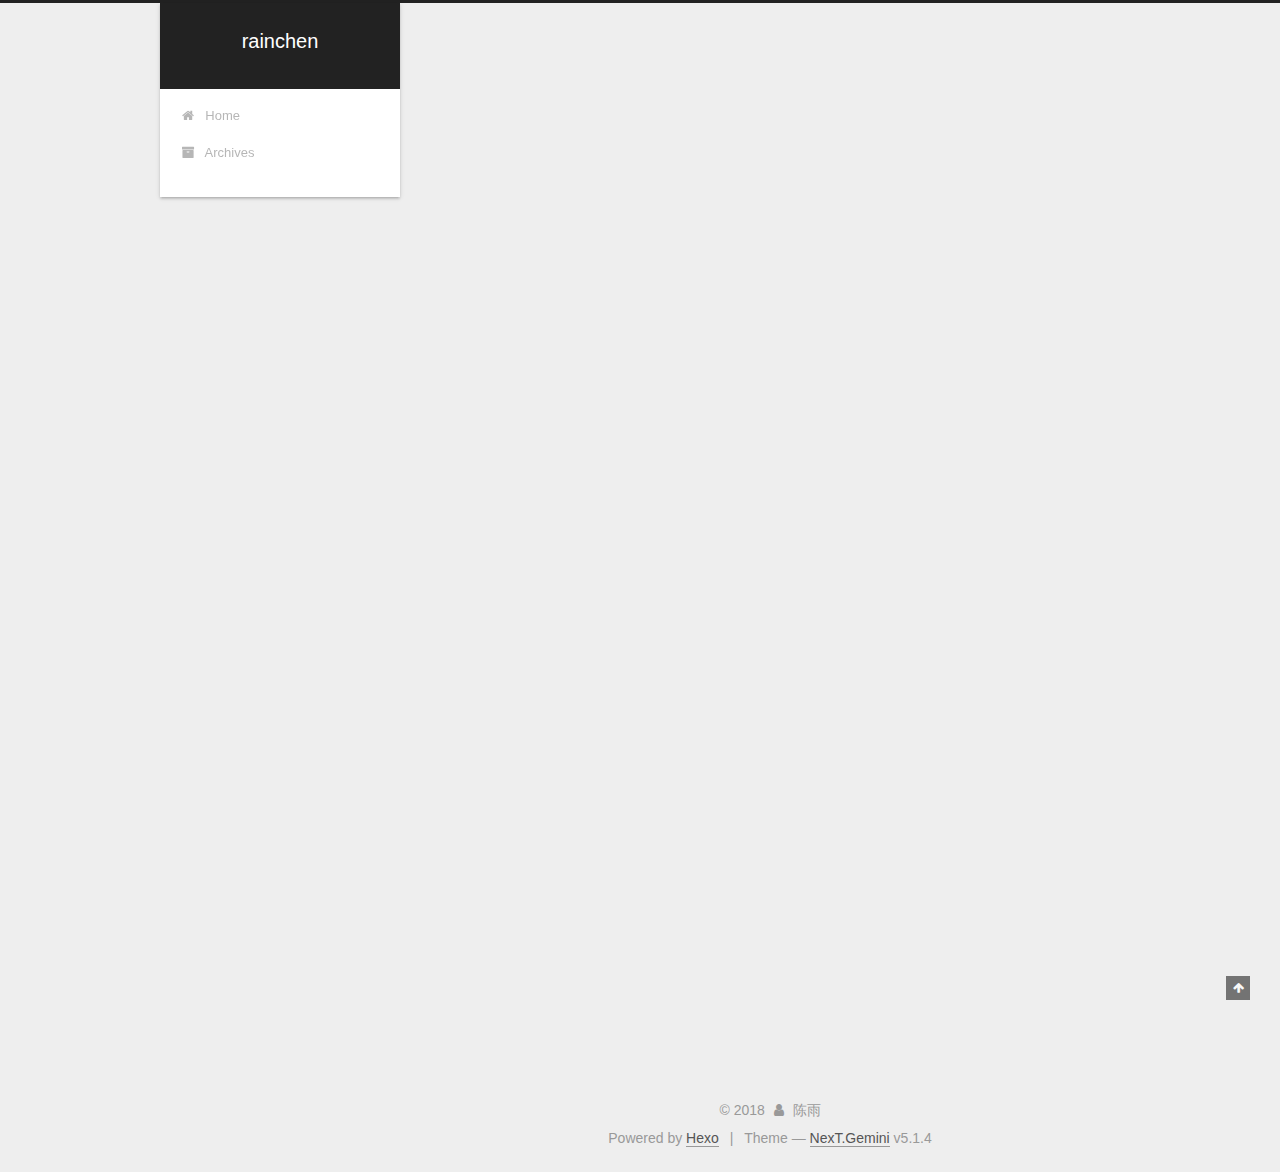
<file: 2018/04/17/hello-world/index.html>
<!DOCTYPE html>



  


<html class="theme-next gemini use-motion" lang="">
<head>
  <meta charset="UTF-8"/>
<meta http-equiv="X-UA-Compatible" content="IE=edge" />
<meta name="viewport" content="width=device-width, initial-scale=1, maximum-scale=1"/>
<meta name="theme-color" content="#222">









<meta http-equiv="Cache-Control" content="no-transform" />
<meta http-equiv="Cache-Control" content="no-siteapp" />
















  
  
  <link href="/lib/fancybox/source/jquery.fancybox.css?v=2.1.5" rel="stylesheet" type="text/css" />







<link href="/lib/font-awesome/css/font-awesome.min.css?v=4.6.2" rel="stylesheet" type="text/css" />

<link href="/css/main.css?v=5.1.4" rel="stylesheet" type="text/css" />


  <link rel="apple-touch-icon" sizes="180x180" href="/images/apple-touch-icon-next.png?v=5.1.4">


  <link rel="icon" type="image/png" sizes="32x32" href="/images/favicon-32x32-next.png?v=5.1.4">


  <link rel="icon" type="image/png" sizes="16x16" href="/images/favicon-16x16-next.png?v=5.1.4">


  <link rel="mask-icon" href="/images/logo.svg?v=5.1.4" color="#222">





  <meta name="keywords" content="Hexo, NexT" />










<meta name="description" content="Welcome to Hexo! This is your very first post. Check documentation for more info. If you get any problems when using Hexo, you can find the answer in troubleshooting or you can ask me on GitHub. Quick">
<meta property="og:type" content="article">
<meta property="og:title" content="Hello World">
<meta property="og:url" content="http://yoursite.com/2018/04/17/hello-world/index.html">
<meta property="og:site_name" content="rainchen">
<meta property="og:description" content="Welcome to Hexo! This is your very first post. Check documentation for more info. If you get any problems when using Hexo, you can find the answer in troubleshooting or you can ask me on GitHub. Quick">
<meta property="og:locale" content="default">
<meta property="og:updated_time" content="2018-04-17T06:19:20.323Z">
<meta name="twitter:card" content="summary">
<meta name="twitter:title" content="Hello World">
<meta name="twitter:description" content="Welcome to Hexo! This is your very first post. Check documentation for more info. If you get any problems when using Hexo, you can find the answer in troubleshooting or you can ask me on GitHub. Quick">



<script type="text/javascript" id="hexo.configurations">
  var NexT = window.NexT || {};
  var CONFIG = {
    root: '/',
    scheme: 'Gemini',
    version: '5.1.4',
    sidebar: {"position":"left","display":"post","offset":12,"b2t":false,"scrollpercent":false,"onmobile":false},
    fancybox: true,
    tabs: true,
    motion: {"enable":true,"async":false,"transition":{"post_block":"fadeIn","post_header":"slideDownIn","post_body":"slideDownIn","coll_header":"slideLeftIn","sidebar":"slideUpIn"}},
    duoshuo: {
      userId: '0',
      author: 'Author'
    },
    algolia: {
      applicationID: '',
      apiKey: '',
      indexName: '',
      hits: {"per_page":10},
      labels: {"input_placeholder":"Search for Posts","hits_empty":"We didn't find any results for the search: ${query}","hits_stats":"${hits} results found in ${time} ms"}
    }
  };
</script>



  <link rel="canonical" href="http://yoursite.com/2018/04/17/hello-world/"/>





  <title>Hello World | rainchen</title>
  








</head>

<body itemscope itemtype="http://schema.org/WebPage" lang="default">

  
  
    
  

  <div class="container sidebar-position-left page-post-detail">
    <div class="headband"></div>

    <header id="header" class="header" itemscope itemtype="http://schema.org/WPHeader">
      <div class="header-inner"><div class="site-brand-wrapper">
  <div class="site-meta ">
    

    <div class="custom-logo-site-title">
      <a href="/"  class="brand" rel="start">
        <span class="logo-line-before"><i></i></span>
        <span class="site-title">rainchen</span>
        <span class="logo-line-after"><i></i></span>
      </a>
    </div>
      
        <p class="site-subtitle"></p>
      
  </div>

  <div class="site-nav-toggle">
    <button>
      <span class="btn-bar"></span>
      <span class="btn-bar"></span>
      <span class="btn-bar"></span>
    </button>
  </div>
</div>

<nav class="site-nav">
  

  
    <ul id="menu" class="menu">
      
        
        <li class="menu-item menu-item-home">
          <a href="/" rel="section">
            
              <i class="menu-item-icon fa fa-fw fa-home"></i> <br />
            
            Home
          </a>
        </li>
      
        
        <li class="menu-item menu-item-archives">
          <a href="/archives/" rel="section">
            
              <i class="menu-item-icon fa fa-fw fa-archive"></i> <br />
            
            Archives
          </a>
        </li>
      

      
    </ul>
  

  
</nav>



 </div>
    </header>

    <main id="main" class="main">
      <div class="main-inner">
        <div class="content-wrap">
          <div id="content" class="content">
            

  <div id="posts" class="posts-expand">
    

  

  
  
  

  <article class="post post-type-normal" itemscope itemtype="http://schema.org/Article">
  
  
  
  <div class="post-block">
    <link itemprop="mainEntityOfPage" href="http://yoursite.com/2018/04/17/hello-world/">

    <span hidden itemprop="author" itemscope itemtype="http://schema.org/Person">
      <meta itemprop="name" content="陈雨">
      <meta itemprop="description" content="">
      <meta itemprop="image" content="/images/avatar.gif">
    </span>

    <span hidden itemprop="publisher" itemscope itemtype="http://schema.org/Organization">
      <meta itemprop="name" content="rainchen">
    </span>

    
      <header class="post-header">

        
        
          <h1 class="post-title" itemprop="name headline">Hello World</h1>
        

        <div class="post-meta">
          <span class="post-time">
            
              <span class="post-meta-item-icon">
                <i class="fa fa-calendar-o"></i>
              </span>
              
                <span class="post-meta-item-text">Posted on</span>
              
              <time title="Post created" itemprop="dateCreated datePublished" datetime="2018-04-17T14:19:20+08:00">
                2018-04-17
              </time>
            

            

            
          </span>

          

          
            
          

          
          

          

          

          

        </div>
      </header>
    

    
    
    
    <div class="post-body" itemprop="articleBody">

      
      

      
        <p>Welcome to <a href="https://hexo.io/" target="_blank" rel="noopener">Hexo</a>! This is your very first post. Check <a href="https://hexo.io/docs/" target="_blank" rel="noopener">documentation</a> for more info. If you get any problems when using Hexo, you can find the answer in <a href="https://hexo.io/docs/troubleshooting.html" target="_blank" rel="noopener">troubleshooting</a> or you can ask me on <a href="https://github.com/hexojs/hexo/issues" target="_blank" rel="noopener">GitHub</a>.</p>
<h2 id="Quick-Start"><a href="#Quick-Start" class="headerlink" title="Quick Start"></a>Quick Start</h2><h3 id="Create-a-new-post"><a href="#Create-a-new-post" class="headerlink" title="Create a new post"></a>Create a new post</h3><figure class="highlight bash"><table><tr><td class="gutter"><pre><span class="line">1</span><br></pre></td><td class="code"><pre><span class="line">$ hexo new <span class="string">"My New Post"</span></span><br></pre></td></tr></table></figure>
<p>More info: <a href="https://hexo.io/docs/writing.html" target="_blank" rel="noopener">Writing</a></p>
<h3 id="Run-server"><a href="#Run-server" class="headerlink" title="Run server"></a>Run server</h3><figure class="highlight bash"><table><tr><td class="gutter"><pre><span class="line">1</span><br></pre></td><td class="code"><pre><span class="line">$ hexo server</span><br></pre></td></tr></table></figure>
<p>More info: <a href="https://hexo.io/docs/server.html" target="_blank" rel="noopener">Server</a></p>
<h3 id="Generate-static-files"><a href="#Generate-static-files" class="headerlink" title="Generate static files"></a>Generate static files</h3><figure class="highlight bash"><table><tr><td class="gutter"><pre><span class="line">1</span><br></pre></td><td class="code"><pre><span class="line">$ hexo generate</span><br></pre></td></tr></table></figure>
<p>More info: <a href="https://hexo.io/docs/generating.html" target="_blank" rel="noopener">Generating</a></p>
<h3 id="Deploy-to-remote-sites"><a href="#Deploy-to-remote-sites" class="headerlink" title="Deploy to remote sites"></a>Deploy to remote sites</h3><figure class="highlight bash"><table><tr><td class="gutter"><pre><span class="line">1</span><br></pre></td><td class="code"><pre><span class="line">$ hexo deploy</span><br></pre></td></tr></table></figure>
<p>More info: <a href="https://hexo.io/docs/deployment.html" target="_blank" rel="noopener">Deployment</a></p>

      
    </div>
    
    
    

    

    

    

    <footer class="post-footer">
      

      
      
      

      
        <div class="post-nav">
          <div class="post-nav-next post-nav-item">
            
          </div>

          <span class="post-nav-divider"></span>

          <div class="post-nav-prev post-nav-item">
            
              <a href="/2018/04/17/Markdown 语法整理大集合2017/" rel="prev" title="Markdown 语法整理大集合2017">
                Markdown 语法整理大集合2017 <i class="fa fa-chevron-right"></i>
              </a>
            
          </div>
        </div>
      

      
      
    </footer>
  </div>
  
  
  
  </article>



    <div class="post-spread">
      
    </div>
  </div>


          </div>
          


          

  



        </div>
        
          
  
  <div class="sidebar-toggle">
    <div class="sidebar-toggle-line-wrap">
      <span class="sidebar-toggle-line sidebar-toggle-line-first"></span>
      <span class="sidebar-toggle-line sidebar-toggle-line-middle"></span>
      <span class="sidebar-toggle-line sidebar-toggle-line-last"></span>
    </div>
  </div>

  <aside id="sidebar" class="sidebar">
    
    <div class="sidebar-inner">

      

      
        <ul class="sidebar-nav motion-element">
          <li class="sidebar-nav-toc sidebar-nav-active" data-target="post-toc-wrap">
            Table of Contents
          </li>
          <li class="sidebar-nav-overview" data-target="site-overview-wrap">
            Overview
          </li>
        </ul>
      

      <section class="site-overview-wrap sidebar-panel">
        <div class="site-overview">
          <div class="site-author motion-element" itemprop="author" itemscope itemtype="http://schema.org/Person">
            
              <p class="site-author-name" itemprop="name">陈雨</p>
              <p class="site-description motion-element" itemprop="description">技术改变世界</p>
          </div>

          <nav class="site-state motion-element">

            
              <div class="site-state-item site-state-posts">
              
                <a href="/archives/">
              
                  <span class="site-state-item-count">3</span>
                  <span class="site-state-item-name">posts</span>
                </a>
              </div>
            

            

            

          </nav>

          

          

          
          

          
          

          

        </div>
      </section>

      
      <!--noindex-->
        <section class="post-toc-wrap motion-element sidebar-panel sidebar-panel-active">
          <div class="post-toc">

            
              
            

            
              <div class="post-toc-content"><ol class="nav"><li class="nav-item nav-level-2"><a class="nav-link" href="#Quick-Start"><span class="nav-number">1.</span> <span class="nav-text">Quick Start</span></a><ol class="nav-child"><li class="nav-item nav-level-3"><a class="nav-link" href="#Create-a-new-post"><span class="nav-number">1.1.</span> <span class="nav-text">Create a new post</span></a></li><li class="nav-item nav-level-3"><a class="nav-link" href="#Run-server"><span class="nav-number">1.2.</span> <span class="nav-text">Run server</span></a></li><li class="nav-item nav-level-3"><a class="nav-link" href="#Generate-static-files"><span class="nav-number">1.3.</span> <span class="nav-text">Generate static files</span></a></li><li class="nav-item nav-level-3"><a class="nav-link" href="#Deploy-to-remote-sites"><span class="nav-number">1.4.</span> <span class="nav-text">Deploy to remote sites</span></a></li></ol></li></ol></div>
            

          </div>
        </section>
      <!--/noindex-->
      

      

    </div>
  </aside>


        
      </div>
    </main>

    <footer id="footer" class="footer">
      <div class="footer-inner">
        <div class="copyright">&copy; <span itemprop="copyrightYear">2018</span>
  <span class="with-love">
    <i class="fa fa-user"></i>
  </span>
  <span class="author" itemprop="copyrightHolder">陈雨</span>

  
</div>


  <div class="powered-by">Powered by <a class="theme-link" target="_blank" href="https://hexo.io">Hexo</a></div>



  <span class="post-meta-divider">|</span>



  <div class="theme-info">Theme &mdash; <a class="theme-link" target="_blank" href="https://github.com/iissnan/hexo-theme-next">NexT.Gemini</a> v5.1.4</div>




        







        
      </div>
    </footer>

    
      <div class="back-to-top">
        <i class="fa fa-arrow-up"></i>
        
      </div>
    

    

  </div>

  

<script type="text/javascript">
  if (Object.prototype.toString.call(window.Promise) !== '[object Function]') {
    window.Promise = null;
  }
</script>









  












  
  
    <script type="text/javascript" src="/lib/jquery/index.js?v=2.1.3"></script>
  

  
  
    <script type="text/javascript" src="/lib/fastclick/lib/fastclick.min.js?v=1.0.6"></script>
  

  
  
    <script type="text/javascript" src="/lib/jquery_lazyload/jquery.lazyload.js?v=1.9.7"></script>
  

  
  
    <script type="text/javascript" src="/lib/velocity/velocity.min.js?v=1.2.1"></script>
  

  
  
    <script type="text/javascript" src="/lib/velocity/velocity.ui.min.js?v=1.2.1"></script>
  

  
  
    <script type="text/javascript" src="/lib/fancybox/source/jquery.fancybox.pack.js?v=2.1.5"></script>
  


  


  <script type="text/javascript" src="/js/src/utils.js?v=5.1.4"></script>

  <script type="text/javascript" src="/js/src/motion.js?v=5.1.4"></script>



  
  


  <script type="text/javascript" src="/js/src/affix.js?v=5.1.4"></script>

  <script type="text/javascript" src="/js/src/schemes/pisces.js?v=5.1.4"></script>



  
  <script type="text/javascript" src="/js/src/scrollspy.js?v=5.1.4"></script>
<script type="text/javascript" src="/js/src/post-details.js?v=5.1.4"></script>



  


  <script type="text/javascript" src="/js/src/bootstrap.js?v=5.1.4"></script>



  


  




	





  





  












  





  

  

  

  
  

  

  

  

</body>
</html>
</file>
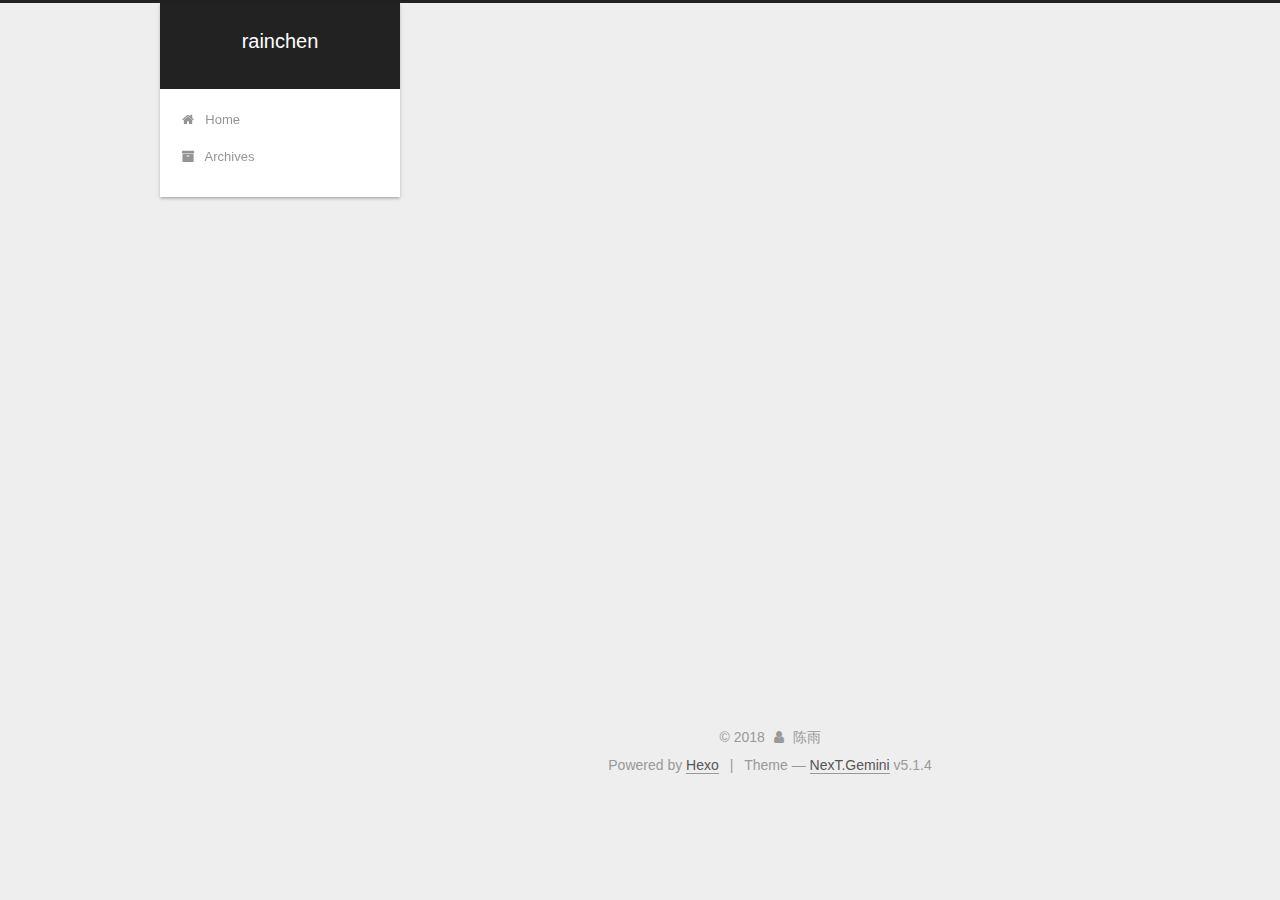
<file: 2018/04/17/你好，Hexo/index.html>
<!DOCTYPE html>



  


<html class="theme-next gemini use-motion" lang="">
<head>
  <meta charset="UTF-8"/>
<meta http-equiv="X-UA-Compatible" content="IE=edge" />
<meta name="viewport" content="width=device-width, initial-scale=1, maximum-scale=1"/>
<meta name="theme-color" content="#222">









<meta http-equiv="Cache-Control" content="no-transform" />
<meta http-equiv="Cache-Control" content="no-siteapp" />
















  
  
  <link href="/lib/fancybox/source/jquery.fancybox.css?v=2.1.5" rel="stylesheet" type="text/css" />







<link href="/lib/font-awesome/css/font-awesome.min.css?v=4.6.2" rel="stylesheet" type="text/css" />

<link href="/css/main.css?v=5.1.4" rel="stylesheet" type="text/css" />


  <link rel="apple-touch-icon" sizes="180x180" href="/images/apple-touch-icon-next.png?v=5.1.4">


  <link rel="icon" type="image/png" sizes="32x32" href="/images/favicon-32x32-next.png?v=5.1.4">


  <link rel="icon" type="image/png" sizes="16x16" href="/images/favicon-16x16-next.png?v=5.1.4">


  <link rel="mask-icon" href="/images/logo.svg?v=5.1.4" color="#222">





  <meta name="keywords" content="Hexo, NexT" />










<meta name="description" content="技术改变世界">
<meta property="og:type" content="article">
<meta property="og:title" content="你好，Hexo">
<meta property="og:url" content="http://yoursite.com/2018/04/17/你好，Hexo/index.html">
<meta property="og:site_name" content="rainchen">
<meta property="og:description" content="技术改变世界">
<meta property="og:locale" content="default">
<meta property="og:updated_time" content="2018-04-17T06:31:52.073Z">
<meta name="twitter:card" content="summary">
<meta name="twitter:title" content="你好，Hexo">
<meta name="twitter:description" content="技术改变世界">



<script type="text/javascript" id="hexo.configurations">
  var NexT = window.NexT || {};
  var CONFIG = {
    root: '/',
    scheme: 'Gemini',
    version: '5.1.4',
    sidebar: {"position":"left","display":"post","offset":12,"b2t":false,"scrollpercent":false,"onmobile":false},
    fancybox: true,
    tabs: true,
    motion: {"enable":true,"async":false,"transition":{"post_block":"fadeIn","post_header":"slideDownIn","post_body":"slideDownIn","coll_header":"slideLeftIn","sidebar":"slideUpIn"}},
    duoshuo: {
      userId: '0',
      author: 'Author'
    },
    algolia: {
      applicationID: '',
      apiKey: '',
      indexName: '',
      hits: {"per_page":10},
      labels: {"input_placeholder":"Search for Posts","hits_empty":"We didn't find any results for the search: ${query}","hits_stats":"${hits} results found in ${time} ms"}
    }
  };
</script>



  <link rel="canonical" href="http://yoursite.com/2018/04/17/你好，Hexo/"/>





  <title>你好，Hexo | rainchen</title>
  








</head>

<body itemscope itemtype="http://schema.org/WebPage" lang="default">

  
  
    
  

  <div class="container sidebar-position-left page-post-detail">
    <div class="headband"></div>

    <header id="header" class="header" itemscope itemtype="http://schema.org/WPHeader">
      <div class="header-inner"><div class="site-brand-wrapper">
  <div class="site-meta ">
    

    <div class="custom-logo-site-title">
      <a href="/"  class="brand" rel="start">
        <span class="logo-line-before"><i></i></span>
        <span class="site-title">rainchen</span>
        <span class="logo-line-after"><i></i></span>
      </a>
    </div>
      
        <p class="site-subtitle"></p>
      
  </div>

  <div class="site-nav-toggle">
    <button>
      <span class="btn-bar"></span>
      <span class="btn-bar"></span>
      <span class="btn-bar"></span>
    </button>
  </div>
</div>

<nav class="site-nav">
  

  
    <ul id="menu" class="menu">
      
        
        <li class="menu-item menu-item-home">
          <a href="/" rel="section">
            
              <i class="menu-item-icon fa fa-fw fa-home"></i> <br />
            
            Home
          </a>
        </li>
      
        
        <li class="menu-item menu-item-archives">
          <a href="/archives/" rel="section">
            
              <i class="menu-item-icon fa fa-fw fa-archive"></i> <br />
            
            Archives
          </a>
        </li>
      

      
    </ul>
  

  
</nav>



 </div>
    </header>

    <main id="main" class="main">
      <div class="main-inner">
        <div class="content-wrap">
          <div id="content" class="content">
            

  <div id="posts" class="posts-expand">
    

  

  
  
  

  <article class="post post-type-normal" itemscope itemtype="http://schema.org/Article">
  
  
  
  <div class="post-block">
    <link itemprop="mainEntityOfPage" href="http://yoursite.com/2018/04/17/你好，Hexo/">

    <span hidden itemprop="author" itemscope itemtype="http://schema.org/Person">
      <meta itemprop="name" content="陈雨">
      <meta itemprop="description" content="">
      <meta itemprop="image" content="/images/avatar.gif">
    </span>

    <span hidden itemprop="publisher" itemscope itemtype="http://schema.org/Organization">
      <meta itemprop="name" content="rainchen">
    </span>

    
      <header class="post-header">

        
        
          <h1 class="post-title" itemprop="name headline">你好，Hexo</h1>
        

        <div class="post-meta">
          <span class="post-time">
            
              <span class="post-meta-item-icon">
                <i class="fa fa-calendar-o"></i>
              </span>
              
                <span class="post-meta-item-text">Posted on</span>
              
              <time title="Post created" itemprop="dateCreated datePublished" datetime="2018-04-17T14:31:52+08:00">
                2018-04-17
              </time>
            

            

            
          </span>

          

          
            
          

          
          

          

          

          

        </div>
      </header>
    

    
    
    
    <div class="post-body" itemprop="articleBody">

      
      

      
        
      
    </div>
    
    
    

    

    

    

    <footer class="post-footer">
      

      
      
      

      
        <div class="post-nav">
          <div class="post-nav-next post-nav-item">
            
              <a href="/2018/04/17/hello-world/" rel="next" title="Hello World">
                <i class="fa fa-chevron-left"></i> Hello World
              </a>
            
          </div>

          <span class="post-nav-divider"></span>

          <div class="post-nav-prev post-nav-item">
            
          </div>
        </div>
      

      
      
    </footer>
  </div>
  
  
  
  </article>



    <div class="post-spread">
      
    </div>
  </div>


          </div>
          


          

  



        </div>
        
          
  
  <div class="sidebar-toggle">
    <div class="sidebar-toggle-line-wrap">
      <span class="sidebar-toggle-line sidebar-toggle-line-first"></span>
      <span class="sidebar-toggle-line sidebar-toggle-line-middle"></span>
      <span class="sidebar-toggle-line sidebar-toggle-line-last"></span>
    </div>
  </div>

  <aside id="sidebar" class="sidebar">
    
    <div class="sidebar-inner">

      

      

      <section class="site-overview-wrap sidebar-panel sidebar-panel-active">
        <div class="site-overview">
          <div class="site-author motion-element" itemprop="author" itemscope itemtype="http://schema.org/Person">
            
              <p class="site-author-name" itemprop="name">陈雨</p>
              <p class="site-description motion-element" itemprop="description">技术改变世界</p>
          </div>

          <nav class="site-state motion-element">

            
              <div class="site-state-item site-state-posts">
              
                <a href="/archives/">
              
                  <span class="site-state-item-count">2</span>
                  <span class="site-state-item-name">posts</span>
                </a>
              </div>
            

            

            

          </nav>

          

          

          
          

          
          

          

        </div>
      </section>

      

      

    </div>
  </aside>


        
      </div>
    </main>

    <footer id="footer" class="footer">
      <div class="footer-inner">
        <div class="copyright">&copy; <span itemprop="copyrightYear">2018</span>
  <span class="with-love">
    <i class="fa fa-user"></i>
  </span>
  <span class="author" itemprop="copyrightHolder">陈雨</span>

  
</div>


  <div class="powered-by">Powered by <a class="theme-link" target="_blank" href="https://hexo.io">Hexo</a></div>



  <span class="post-meta-divider">|</span>



  <div class="theme-info">Theme &mdash; <a class="theme-link" target="_blank" href="https://github.com/iissnan/hexo-theme-next">NexT.Gemini</a> v5.1.4</div>




        







        
      </div>
    </footer>

    
      <div class="back-to-top">
        <i class="fa fa-arrow-up"></i>
        
      </div>
    

    

  </div>

  

<script type="text/javascript">
  if (Object.prototype.toString.call(window.Promise) !== '[object Function]') {
    window.Promise = null;
  }
</script>









  












  
  
    <script type="text/javascript" src="/lib/jquery/index.js?v=2.1.3"></script>
  

  
  
    <script type="text/javascript" src="/lib/fastclick/lib/fastclick.min.js?v=1.0.6"></script>
  

  
  
    <script type="text/javascript" src="/lib/jquery_lazyload/jquery.lazyload.js?v=1.9.7"></script>
  

  
  
    <script type="text/javascript" src="/lib/velocity/velocity.min.js?v=1.2.1"></script>
  

  
  
    <script type="text/javascript" src="/lib/velocity/velocity.ui.min.js?v=1.2.1"></script>
  

  
  
    <script type="text/javascript" src="/lib/fancybox/source/jquery.fancybox.pack.js?v=2.1.5"></script>
  


  


  <script type="text/javascript" src="/js/src/utils.js?v=5.1.4"></script>

  <script type="text/javascript" src="/js/src/motion.js?v=5.1.4"></script>



  
  


  <script type="text/javascript" src="/js/src/affix.js?v=5.1.4"></script>

  <script type="text/javascript" src="/js/src/schemes/pisces.js?v=5.1.4"></script>



  
  <script type="text/javascript" src="/js/src/scrollspy.js?v=5.1.4"></script>
<script type="text/javascript" src="/js/src/post-details.js?v=5.1.4"></script>



  


  <script type="text/javascript" src="/js/src/bootstrap.js?v=5.1.4"></script>



  


  




	





  





  












  





  

  

  

  
  

  

  

  

</body>
</html>
</file>
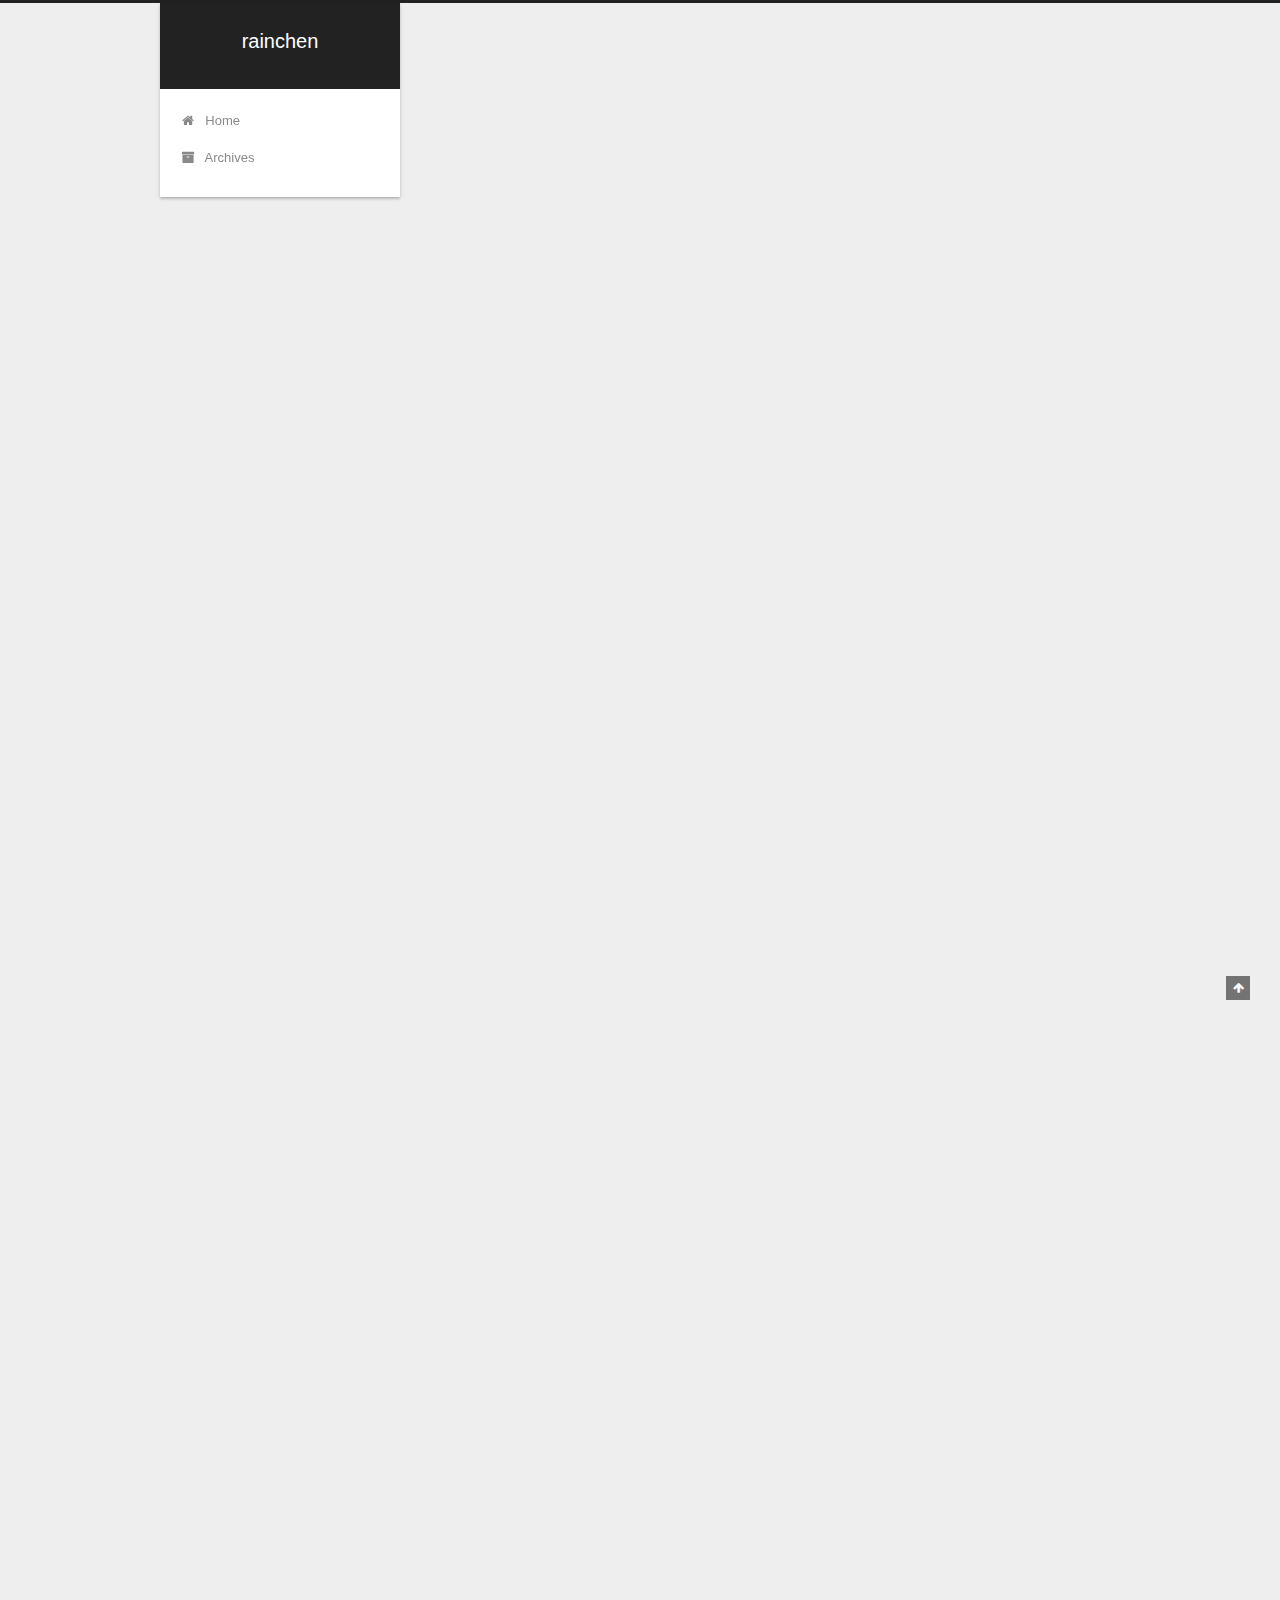
<file: 2018/04/19/android AccessibilityService解析/index.html>
<!DOCTYPE html>



  


<html class="theme-next gemini use-motion" lang="">
<head>
  <meta charset="UTF-8"/>
<meta http-equiv="X-UA-Compatible" content="IE=edge" />
<meta name="viewport" content="width=device-width, initial-scale=1, maximum-scale=1"/>
<meta name="theme-color" content="#222">









<meta http-equiv="Cache-Control" content="no-transform" />
<meta http-equiv="Cache-Control" content="no-siteapp" />
















  
  
  <link href="/lib/fancybox/source/jquery.fancybox.css?v=2.1.5" rel="stylesheet" type="text/css" />







<link href="/lib/font-awesome/css/font-awesome.min.css?v=4.6.2" rel="stylesheet" type="text/css" />

<link href="/css/main.css?v=5.1.4" rel="stylesheet" type="text/css" />


  <link rel="apple-touch-icon" sizes="180x180" href="/images/apple-touch-icon-next.png?v=5.1.4">


  <link rel="icon" type="image/png" sizes="32x32" href="/images/favicon-32x32-next.png?v=5.1.4">


  <link rel="icon" type="image/png" sizes="16x16" href="/images/favicon-16x16-next.png?v=5.1.4">


  <link rel="mask-icon" href="/images/logo.svg?v=5.1.4" color="#222">





  <meta name="keywords" content="Hexo, NexT" />










<meta name="description" content="公共抽象类AccessibilityService extends Service   java.lang.Object继承    ↳android.content.Context  ↳android.content.ContextWrapper  ↳android.app.Service  ↳android.accessibilityservice.AccessibilityService 辅助">
<meta property="og:type" content="article">
<meta property="og:title" content="AccessibilityService解析">
<meta property="og:url" content="http://yoursite.com/2018/04/19/android AccessibilityService解析/index.html">
<meta property="og:site_name" content="rainchen">
<meta property="og:description" content="公共抽象类AccessibilityService extends Service   java.lang.Object继承    ↳android.content.Context  ↳android.content.ContextWrapper  ↳android.app.Service  ↳android.accessibilityservice.AccessibilityService 辅助">
<meta property="og:locale" content="default">
<meta property="og:updated_time" content="2018-04-19T03:34:57.130Z">
<meta name="twitter:card" content="summary">
<meta name="twitter:title" content="AccessibilityService解析">
<meta name="twitter:description" content="公共抽象类AccessibilityService extends Service   java.lang.Object继承    ↳android.content.Context  ↳android.content.ContextWrapper  ↳android.app.Service  ↳android.accessibilityservice.AccessibilityService 辅助">



<script type="text/javascript" id="hexo.configurations">
  var NexT = window.NexT || {};
  var CONFIG = {
    root: '/',
    scheme: 'Gemini',
    version: '5.1.4',
    sidebar: {"position":"left","display":"post","offset":12,"b2t":false,"scrollpercent":false,"onmobile":false},
    fancybox: true,
    tabs: true,
    motion: {"enable":true,"async":false,"transition":{"post_block":"fadeIn","post_header":"slideDownIn","post_body":"slideDownIn","coll_header":"slideLeftIn","sidebar":"slideUpIn"}},
    duoshuo: {
      userId: '0',
      author: 'Author'
    },
    algolia: {
      applicationID: '',
      apiKey: '',
      indexName: '',
      hits: {"per_page":10},
      labels: {"input_placeholder":"Search for Posts","hits_empty":"We didn't find any results for the search: ${query}","hits_stats":"${hits} results found in ${time} ms"}
    }
  };
</script>



  <link rel="canonical" href="http://yoursite.com/2018/04/19/android AccessibilityService解析/"/>





  <title>AccessibilityService解析 | rainchen</title>
  








</head>

<body itemscope itemtype="http://schema.org/WebPage" lang="default">

  
  
    
  

  <div class="container sidebar-position-left page-post-detail">
    <div class="headband"></div>

    <header id="header" class="header" itemscope itemtype="http://schema.org/WPHeader">
      <div class="header-inner"><div class="site-brand-wrapper">
  <div class="site-meta ">
    

    <div class="custom-logo-site-title">
      <a href="/"  class="brand" rel="start">
        <span class="logo-line-before"><i></i></span>
        <span class="site-title">rainchen</span>
        <span class="logo-line-after"><i></i></span>
      </a>
    </div>
      
        <p class="site-subtitle"></p>
      
  </div>

  <div class="site-nav-toggle">
    <button>
      <span class="btn-bar"></span>
      <span class="btn-bar"></span>
      <span class="btn-bar"></span>
    </button>
  </div>
</div>

<nav class="site-nav">
  

  
    <ul id="menu" class="menu">
      
        
        <li class="menu-item menu-item-home">
          <a href="/" rel="section">
            
              <i class="menu-item-icon fa fa-fw fa-home"></i> <br />
            
            Home
          </a>
        </li>
      
        
        <li class="menu-item menu-item-archives">
          <a href="/archives/" rel="section">
            
              <i class="menu-item-icon fa fa-fw fa-archive"></i> <br />
            
            Archives
          </a>
        </li>
      

      
    </ul>
  

  
</nav>



 </div>
    </header>

    <main id="main" class="main">
      <div class="main-inner">
        <div class="content-wrap">
          <div id="content" class="content">
            

  <div id="posts" class="posts-expand">
    

  

  
  
  

  <article class="post post-type-normal" itemscope itemtype="http://schema.org/Article">
  
  
  
  <div class="post-block">
    <link itemprop="mainEntityOfPage" href="http://yoursite.com/2018/04/19/android AccessibilityService解析/">

    <span hidden itemprop="author" itemscope itemtype="http://schema.org/Person">
      <meta itemprop="name" content="陈雨">
      <meta itemprop="description" content="">
      <meta itemprop="image" content="/images/avatar.gif">
    </span>

    <span hidden itemprop="publisher" itemscope itemtype="http://schema.org/Organization">
      <meta itemprop="name" content="rainchen">
    </span>

    
      <header class="post-header">

        
        
          <h1 class="post-title" itemprop="name headline">AccessibilityService解析</h1>
        

        <div class="post-meta">
          <span class="post-time">
            
              <span class="post-meta-item-icon">
                <i class="fa fa-calendar-o"></i>
              </span>
              
                <span class="post-meta-item-text">Posted on</span>
              
              <time title="Post created" itemprop="dateCreated datePublished" datetime="2018-04-19T11:22:47+08:00">
                2018-04-19
              </time>
            

            

            
          </span>

          

          
            
          

          
          

          

          

          

        </div>
      </header>
    

    
    
    
    <div class="post-body" itemprop="articleBody">

      
      

      
        <p>公共抽象类AccessibilityService</p>
<p>extends Service </p>
<p> java.lang.Object继承</p>
<p>   ↳android.content.Context</p>
<p> ↳android.content.ContextWrapper</p>
<p> ↳android.app.Service</p>
<p> ↳android.accessibilityservice.AccessibilityService</p>
<p>辅助功能服务只能用于帮助残疾人使用Android设备和应用。它们在后台运行，并在触发AccessibilityEvent时由系统接收回调。这样的事件表示用户界面中的一些状态转换，例如，焦点已经改变，按钮被点击等等。这样的服务可以可选地请求查询活动窗口的内容的能力。开发无障碍服务需要扩展此类并实现其抽象方法。</p>
<p>开发者指南</p>
<p>有关创建辅助功能服务的更多信息，请阅读辅助功能开发人员指南。</p>
<p>生命周期</p>
<p>辅助服务的生命周期由系统专门管理，并遵循已建立的服务生命周期。启动辅助功能服务是由用户在设备设置中明确地打开服务而触发的。系统绑定到一个服务后，它调用onServiceConnected（）。可以由想要执行后绑定设置的客户端覆盖此方法。当用户在设备设置中关闭辅助服务或者调用disableSelf（）时，停用辅助服务。</p>
<p>声明</p>
<p>一个辅助功能被声明为AndroidManifest.xml中的任何其他服务，但它必须做两件事情：</p>
<p>指定它处理“android.accessibilityservice.AccessibilityService”意图。</p>
<p>请求BIND_ACCESSIBILITY_SERVICE权限，以确保只有系统可以绑定到它。</p>
<p>如果这些项目中的任一项丢失，系统将忽略辅助功能服务。以下是一个示例声明：</p>
<pre><code>&lt;service android:name=&quot;.MyAccessibilityService&quot;
     android:permission=&quot;android.permission.BIND_ACCESSIBILITY_SERVICE&quot;&gt;
 &lt;intent-filter&gt;
     &lt;action android:name=&quot;android.accessibilityservice.AccessibilityService&quot; /&gt;
 &lt;/intent-filter&gt;
 . . .
&lt;/service&gt;
</code></pre><p>组态</p>
<p>可以将辅助服务配置为接收特定类型的可访问性事件，仅侦听特定包，在给定时间范围内仅从每个类型获取事件一次，检索窗口内容，指定设置活动等。</p>
<p> 配置辅助服务有两种方法：</p>
<p> 在声明服务时，在清单中提供元数据条目。带有元数据标签的服务声明如下：</p>
<pre><code>&lt;service android:name=&quot;.MyAccessibilityService&quot;&gt;
    &lt;intent-filter&gt;
        &lt;action android:name=&quot;android.accessibilityservice.AccessibilityService&quot; /&gt;
    &lt;/intent-filter&gt;
    &lt;meta-data android:name=&quot;android.accessibilityservice&quot; android:resource=&quot;@xml/accessibilityservice&quot; /&gt;
&lt;/service&gt;
</code></pre><p>注意：此方法可以设置所有属性。</p>
<p>有关详细信息，请参阅SERVICE_META_DATA和<accessibility-service>。</accessibility-service></p>
<p>调用setServiceInfo（AccessibilityServiceInfo）。请注意，此方法可以随时调用以动态更改服务配置。</p>
<p>注意：此方法仅可设置动态可配置的属性：eventTypes，feedbackType，flags，notificationTimeout，packageNames</p>
<p>有关更多详细信息，请参阅AccessibilityServiceInfo。</p>
<p>检索窗口内容</p>
<p>服务可以在其声明中指定它可以检索表示为AccessibilityWindowInfo和AccessibilityNodeInfo对象的树的窗口内容。请注意，声明此功能要求该服务通过SERVICE_META_DATA引用的XML资源声明其配置。</p>
<p>可以使用AccessibilityEvent.getSource（），findFocus（int），getWindows（）或getRootInActiveWindow（）检索窗口内容。</p>
<p>注意一个辅助功能服务可能已被请求通知事件类型的一个子集，因此在节点层次结构已更改时不知道。节点也可能包含过时的信息，因为窗口内容可能随时改变。</p>
<p>通知策略</p>
<p>所有无障碍服务都会被通知他们所要求的所有事件，而不考虑其反馈类型。</p>
<p>注意：事件通知超时对于避免将事件传播到客户端太频繁有用，因为这是通过昂贵的进程间调用完成的。人们可以将超时视为确定事件生成已经落定的标准。</p>
<p>事件类型</p>
<p>TYPE_VIEW_CLICKED</p>
<p>TYPE_VIEW_LONG_CLICKED</p>
<p>TYPE_VIEW_FOCUSED</p>
<p>TYPE_VIEW_SELECTED</p>
<p>TYPE_VIEW_TEXT_CHANGED</p>
<p>TYPE_WINDOW_STATE_CHANGED</p>
<p>TYPE_NOTIFICATION_STATE_CHANGED</p>
<p>TYPE_TOUCH_EXPLORATION_GESTURE_START</p>
<p>TYPE_TOUCH_EXPLORATION_GESTURE_END</p>
<p>TYPE_VIEW_HOVER_ENTER</p>
<p>TYPE_VIEW_HOVER_EXIT</p>
<p>TYPE_VIEW_SCROLLED</p>
<p>TYPE_VIEW_TEXT_SELECTION_CHANGED</p>
<p>TYPE_WINDOW_CONTENT_CHANGED</p>
<p>TYPE_ANNOUNCEMENT</p>
<p>TYPE_GESTURE_DETECTION_START</p>
<p>TYPE_GESTURE_DETECTION_END</p>
<p>TYPE_TOUCH_INTERACTION_START</p>
<p>TYPE_TOUCH_INTERACTION_END</p>
<p>TYPE_VIEW_ACCESSIBILITY_FOCUSED</p>
<p>TYPE_WINDOWS_CHANGED</p>
<p>TYPE_VIEW_ACCESSIBILITY_FOCUS_CLEARED</p>
<p>反馈类型</p>
<p>FEEDBACK_AUDIBLE</p>
<p>FEEDBACK_HAPTIC</p>
<p>FEEDBACK_AUDIBLE</p>
<p>FEEDBACK_VISUAL</p>
<p>FEEDBACK_GENERIC</p>
<p>FEEDBACK_BRAILLE</p>
<p>也可以看看：</p>
<p>AccessibilityEvent</p>
<p>AccessibilityServiceInfo</p>
<p>AccessibilityManager</p>
<p>概要</p>
<p>嵌套类</p>
<p>类AccessibilityService.GestureResultCallback</p>
<p>用于报告发送姿态的状态的类</p>
<p>类AccessibilityService.MagnificationController</p>
<p>用于控制和查询显示放大的状态。</p>
<p>类AccessibilityService.SoftKeyboardController</p>
<p>用于控制和查询软键盘显示模式。</p>
<p>常量</p>
<p>INT GESTURE_SWIPE_DOWN</p>
<p>用户已经在触摸屏上执行了向下滑动手势。</p>
<p>INT GESTURE_SWIPE_DOWN_AND_LEFT</p>
<p>用户已经在触摸屏上执行了向下和向左手势。</p>
<p>INT GESTURE_SWIPE_DOWN_AND_RIGHT</p>
<p>用户在触摸屏上执行了向下和向右的手势。</p>
<p>INT GESTURE_SWIPE_DOWN_AND_UP</p>
<p>用户已经在触摸屏上执行了向下和向上的向下手势。</p>
<p>INT GESTURE_SWIPE_LEFT</p>
<p>用户已经在触摸屏上执行了滑动左手势。</p>
<p>INT GESTURE_SWIPE_LEFT_AND_DOWN</p>
<p>用户已经在触摸屏上执行了左和右手势。</p>
<p>INT GESTURE_SWIPE_LEFT_AND_RIGHT</p>
<p>用户已经在触摸屏上执行了滑动左和右手势。</p>
<p>INT GESTURE_SWIPE_LEFT_AND_UP</p>
<p>用户已经在触摸屏上执行了左和右手势。</p>
<p>INT GESTURE_SWIPE_RIGHT</p>
<p>用户已经在触摸屏上执行了滑动右手势。</p>
<p>INT GESTURE_SWIPE_RIGHT_AND_DOWN</p>
<p>用户已经在触摸屏上执行了向下和向下的手势。</p>
<p>INT GESTURE_SWIPE_RIGHT_AND_LEFT</p>
<p>用户已经在触摸屏上执行了向左和向左滑动的手势。</p>
<p>INT GESTURE_SWIPE_RIGHT_AND_UP</p>
<p>用户已经在触摸屏上执行了向上和向上的手势。</p>
<p>INT GESTURE_SWIPE_UP</p>
<p>用户已经在触摸屏上执行了向上滑动手势。</p>
<p>INT GESTURE_SWIPE_UP_AND_DOWN</p>
<p>用户已经在触摸屏上执行了向上和向下的滑动手势。</p>
<p>INT GESTURE_SWIPE_UP_AND_LEFT</p>
<p>用户已经在触摸屏上执行了向上和向左的手势。</p>
<p>INT GESTURE_SWIPE_UP_AND_RIGHT</p>
<p>用户已经在触摸屏上执行了向上和向右的手势。</p>
<p>INT GLOBAL_ACTION_BACK</p>
<p>行动回去</p>
<p>INT GLOBAL_ACTION_HOME</p>
<p>行动回家</p>
<p>INT GLOBAL_ACTION_NOTIFICATIONS</p>
<p>打开通知的动作。</p>
<p>INT GLOBAL_ACTION_POWER_DIALOG</p>
<p>动作打开电源长按对话框。</p>
<p>INT GLOBAL_ACTION_QUICK_SETTINGS</p>
<p>打开快速设置的动作。</p>
<p>INT GLOBAL_ACTION_RECENTS</p>
<p>切换显示最近应用的概述的操作。</p>
<p>INT GLOBAL_ACTION_TOGGLE_SPLIT_SCREEN</p>
<p>切换对接当前应用程序窗口的操作</p>
<p>字符串SERVICE_INTERFACE</p>
<p>必须声明为服务处理的意图。</p>
<p>字符串SERVICE_META_DATA</p>
<p>AccessibilityService组件发布有关本身的信息的名称。</p>
<p>INT SHOW_MODE_AUTO</p>
<p>INT SHOW_MODE_HIDDEN</p>
<p>继承常量</p>
<p>  从类android.app.Service</p>
<p>  从类android.content.Context</p>
<p>  从界面android.content.ComponentCallbacks2</p>
<p>公共建设者</p>
<p>AccessibilityService（）</p>
<p>公共方法</p>
<p>final void disableSelf（）</p>
<p>禁用服务。</p>
<p>final boolean dispatchGesture（GestureDescription gesture，AccessibilityService.GestureResultCallback callback，Handler handler）</p>
<p>将手势发送到触摸屏。</p>
<p>AccessibilityNodeInfo findFocus（int focus）</p>
<p>找到具有指定焦点类型的视图。</p>
<p>AccessibilityButtonController getAccessibilityButtonController（）</p>
<p>返回系统导航区域中可访问性按钮的控制器。</p>
<p>最终FingerprintGestureController getFingerprintGestureController（）</p>
<p>获取控制器的指纹手势。</p>
<p>AccessibilityService.MagnificationController getMagnificationController（）</p>
<p>返回放大控制器，可用于查询和修改显示放大的状态。</p>
<p>AccessibilityNodeInfo getRootInActiveWindow（）</p>
<p>如果该服务可以检索窗口内容，则获取当前活动窗口中的根节点。</p>
<p>AccessibilityServiceInfo getServiceInfo（）</p>
<p>获取描述此AccessibilityService的AccessibilityServiceInfo。</p>
<p>最终AccessibilityService.SoftKeyboardController getSoftKeyboardController（）</p>
<p>返回软键盘控制器，可用于查询和修改软键盘显示模式。</p>
<p>Object getSystemService（String name）</p>
<p>通过名称将句柄返回到系统级服务。</p>
<p>列表<accessibilitywindowinfo> getWindows（）</accessibilitywindowinfo></p>
<p>获取屏幕上的窗口。</p>
<p>abstract void onAccessibilityEvent（AccessibilityEvent event）</p>
<p>AccessibilityEvents的回调。</p>
<p>最终IBinder onBind（意图意图）</p>
<p>实现返回内部可访问性服务接口的实现。</p>
<p>abstract void onInterrupt（）</p>
<p>回拨用于中断可访问性反馈。</p>
<p>final boolean performGlobalAction（int action）</p>
<p>执行全局动作。</p>
<p>final void setServiceInfo（AccessibilityServiceInfo info）</p>
<p>设置描述此服务的AccessibilityServiceInfo。</p>
<p>受保护的方法</p>
<p>boolean onGesture（int gestureId）</p>
<p>当用户在触摸屏上执行特定手势时由系统调用。</p>
<p>boolean onKeyEvent（KeyEvent event）</p>
<p>回调允许辅助功能服务在将关键事件传递到系统的其余部分之前观察它们。</p>
<p>无效onServiceConnected（）</p>
<p>该方法是AccessibilityService生命周期的一部分，并在系统成功绑定到该服务之后进行调用。</p>
<p>继承方法</p>
<p>  从类android.app.Service</p>
<p>  从类android.content.ContextWrapper</p>
<p>  从类android.content.Context</p>
<p>  从类java.lang.Object</p>
<p>  从界面android.content.ComponentCallbacks2</p>
<p>  从界面android.content.ComponentCallbacks</p>
<p>常量</p>
<p>GESTURE_SWIPE_DOWN</p>
<p> 加入API级别16</p>
<p>int GESTURE_SWIPE_DOWN</p>
<p>用户已经在触摸屏上执行了向下滑动手势。</p>
<p>常数值：2（0x00000002）</p>
<p>GESTURE_SWIPE_DOWN_AND_LEFT</p>
<p> 加入API级别16</p>
<p>int GESTURE_SWIPE_DOWN_AND_LEFT</p>
<p>用户已经在触摸屏上执行了向下和向左手势。</p>
<p>常数值：15（0x0000000f）</p>
<p>GESTURE_SWIPE_DOWN_AND_RIGHT</p>
<p>加入API级别16</p>
<p>int GESTURE_SWIPE_DOWN_AND_RIGHT</p>
<p>用户在触摸屏上执行了向下和向右的手势。</p>
<p>常数值：16（0x00000010）</p>
<p>GESTURE_SWIPE_DOWN_AND_UP</p>
<p>加入API级别16</p>
<p>int GESTURE_SWIPE_DOWN_AND_UP</p>
<p>用户已经在触摸屏上执行了向下和向上的向下手势。</p>
<p>常数值：8（0x00000008）</p>
<p>GESTURE_SWIPE_LEFT</p>
<p>加入API级别16</p>
<p>int GESTURE_SWIPE_LEFT</p>
<p>用户已经在触摸屏上执行了滑动左手势。</p>
<p>常数值：3（0x00000003）</p>
<p>GESTURE_SWIPE_LEFT_AND_DOWN</p>
<p>加入API级别16</p>
<p>int GESTURE_SWIPE_LEFT_AND_DOWN</p>
<p>用户已经在触摸屏上执行了左和右手势。</p>
<p>常数值：10（0x0000000a）</p>
<p>GESTURE_SWIPE_LEFT_AND_RIGHT</p>
<p>加入API级别16</p>
<p>int GESTURE_SWIPE_LEFT_AND_RIGHT</p>
<p>用户已经在触摸屏上执行了滑动左和右手势。</p>
<p>常数值：5（0x00000005）</p>
<p>GESTURE_SWIPE_LEFT_AND_UP</p>
<p>加入API级别16</p>
<p>int GESTURE_SWIPE_LEFT_AND_UP</p>
<p>用户已经在触摸屏上执行了左和右手势。</p>
<p>常数值：9（0x00000009）</p>
<p>GESTURE_SWIPE_RIGHT</p>
<p>加入API级别16</p>
<p>int GESTURE_SWIPE_RIGHT</p>
<p>用户已经在触摸屏上执行了滑动右手势。</p>
<p>常数值：4（0x00000004）</p>
<p>GESTURE_SWIPE_RIGHT_AND_DOWN</p>
<p>加入API级别16</p>
<p>int GESTURE_SWIPE_RIGHT_AND_DOWN</p>
<p>用户已经在触摸屏上执行了向下和向下的手势。</p>
<p>常数值：12（0x0000000c）</p>
<p>GESTURE_SWIPE_RIGHT_AND_LEFT</p>
<p>加入API级别16</p>
<p>int GESTURE_SWIPE_RIGHT_AND_LEFT</p>
<p>用户已经在触摸屏上执行了向左和向左滑动的手势。</p>
<p>常数值：6（0x00000006）</p>
<p>GESTURE_SWIPE_RIGHT_AND_UP</p>
<p>加入API级别16</p>
<p>int GESTURE_SWIPE_RIGHT_AND_UP</p>
<p>用户已经在触摸屏上执行了向上和向上的手势。</p>
<p>常数值：11（0x0000000b）</p>
<p>GESTURE_SWIPE_UP</p>
<p>加入API级别16</p>
<p>int GESTURE_SWIPE_UP</p>
<p>用户已经在触摸屏上执行了向上滑动手势。</p>
<p>常数值：1（0x00000001）</p>
<p>GESTURE_SWIPE_UP_AND_DOWN</p>
<p>加入API级别16</p>
<p>int GESTURE_SWIPE_UP_AND_DOWN</p>
<p>用户已经在触摸屏上执行了向上和向下的滑动手势。</p>
<p>常数值：7（0x00000007）</p>
<p>GESTURE_SWIPE_UP_AND_LEFT</p>
<p>加入API级别16</p>
<p>int GESTURE_SWIPE_UP_AND_LEFT</p>
<p>用户已经在触摸屏上执行了向上和向左的手势。</p>
<p>常数值：13（0x0000000d）</p>
<p>GESTURE_SWIPE_UP_AND_RIGHT</p>
<p>加入API级别16</p>
<p>int GESTURE_SWIPE_UP_AND_RIGHT</p>
<p>用户已经在触摸屏上执行了向上和向右的手势。</p>
<p>常数值：14（0x0000000e）</p>
<p>GLOBAL_ACTION_BACK</p>
<p>加入API级别16</p>
<p>int GLOBAL_ACTION_BACK</p>
<p>行动回去</p>
<p>常数值：1（0x00000001）</p>
<p>GLOBAL_ACTION_HOME</p>
<p>加入API级别16</p>
<p>int GLOBAL_ACTION_HOME</p>
<p>行动回家</p>
<p>常数值：2（0x00000002）</p>
<p>GLOBAL_ACTION_NOTIFICATIONS</p>
<p>加入API级别16</p>
<p>int GLOBAL_ACTION_NOTIFICATIONS</p>
<p>打开通知的动作。</p>
<p>常数值：4（0x00000004）</p>
<p>GLOBAL_ACTION_POWER_DIALOG</p>
<p>加入API级别21</p>
<p>int GLOBAL_ACTION_POWER_DIALOG</p>
<p>动作打开电源长按对话框。</p>
<p>常数值：6（0x00000006）</p>
<p>GLOBAL_ACTION_QUICK_SETTINGS</p>
<p>加入API级别17</p>
<p>int GLOBAL_ACTION_QUICK_SETTINGS</p>
<p>打开快速设置的动作。</p>
<p>常数值：5（0x00000005）</p>
<p>GLOBAL_ACTION_RECENTS</p>
<p>加入API级别16</p>
<p>int GLOBAL_ACTION_RECENTS</p>
<p>切换显示最近应用的概述的操作。在不显示最近应用的平台上将失败。</p>
<p>常数值：3（0x00000003）</p>
<p>GLOBAL_ACTION_TOGGLE_SPLIT_SCREEN</p>
<p>添加在API 24级</p>
<p>int GLOBAL_ACTION_TOGGLE_SPLIT_SCREEN</p>
<p>切换对接当前应用程序窗口的操作</p>
<p>常数值：7（0x00000007）</p>
<p>SERVICE_INTERFACE</p>
<p>加入API 4级</p>
<p>字符串SERVICE_INTERFACE</p>
<p>必须声明为服务处理的意图。</p>
<p>常数值：“android.accessibilityservice.AccessibilityService”</p>
<p>SERVICE_META_DATA</p>
<p>加入API 14级</p>
<p>字符串SERVICE_META_DATA</p>
<p>AccessibilityService组件发布有关本身的信息的名称。此元数据必须引用包含<accessibility-service>标签的XML资源。这是一个配置辅助服务的示例XML文件：</accessibility-service></p>
<pre><code>&lt;accessibility-service
    android:accessibilityEventTypes=&quot;typeViewClicked|typeViewFocused&quot;
    android:packageNames=&quot;foo.bar, foo.baz&quot;
    android:accessibilityFeedbackType=&quot;feedbackSpoken&quot;
    android:notificationTimeout=&quot;100&quot;
    android:accessibilityFlags=&quot;flagDefault&quot;
    android:settingsActivity=&quot;foo.bar.TestBackActivity&quot;
    android:canRetrieveWindowContent=&quot;true&quot;
    android:canRequestTouchExplorationMode=&quot;true&quot;
    . . .
/&gt;
</code></pre><p>常数值：“android.accessibilityservice”</p>
<p>SHOW_MODE_AUTO</p>
<p>添加在API 24级</p>
<p>int SHOW_MODE_AUTO</p>
<p>常数值：0（0x00000000）</p>
<p>SHOW_MODE_HIDDEN</p>
<p>添加在API 24级</p>
<p>int SHOW_MODE_HIDDEN</p>
<p>常数值：1（0x00000001）</p>
<p>公共建设者</p>
<p>AccessibilityService</p>
<p>加入API 4级</p>
<p>AccessibilityService（）</p>
<p>公共方法</p>
<p>disableSelf</p>
<p>添加在API 24级</p>
<p>void disableSelf（）</p>
<p>禁用服务。调用此方法后，该服务将被禁用，设置将显示它已关闭。</p>
<p>dispatchGesture</p>
<p>添加在API 24级</p>
<pre><code>boolean dispatchGesture（GestureDescription gesture，

            AccessibilityService.GestureResultCallback回调，

            处理者处理程序）
</code></pre><p>将手势发送到触摸屏。目前正在进行的任何手势（无论是从用户，本服务还是其他服务）将被取消。</p>
<p> 手势将像用户在屏幕上直接执行一样被调度，因此事件可能会受到诸如放大和触摸探索之类的功能的影响。</p>
<p>注意：为了调度手势，您的服务必须通过在其元数据中设置AccessibilityService_canPerformGestures属性来声明该功能。有关更多信息，请参阅SERVICE_META_DATA。</p>
<p>参数</p>
<p>手势GestureDescription：派遣的手势</p>
<p>该值不能为空。</p>
<p>回调AccessibilityService.GestureResultCallback：当手势的状态已知时要调用的对象。如果为空，则不报告状态。</p>
<p>处理程序处理程序：调用回调对象的处理程序。如果为null，则该对象在服务的主线程上被调用。</p>
<p>返回</p>
<p>boolean如果手势被分派，则为true，否则为false。</p>
<p>findFocus</p>
<p>加入API级别21</p>
<p>AccessibilityNodeInfo findFocus（int focus）</p>
<p>找到具有指定焦点类型的视图。搜索在所有窗口中执行。</p>
<p>注意：为了访问Windows，您的服务必须通过在其元数据中设置AccessibilityService_canRetrieveWindowContent属性来声明检索窗口内容的功能。有关详细信息，请参阅SERVICE_META_DATA。此外，服务必须选择通过设置FLAG_RETRIEVE_INTERACTIVE_WINDOWS标志来检索交互式窗口。否则，搜索将仅在活动窗口中执行。</p>
<p>参数</p>
<p>焦点int：重点查找。 FOCUS_INPUT或FOCUS_ACCESSIBILITY之一。</p>
<p>返回</p>
<p>AccessibilityNodeInfo聚焦视图的节点信息或null。</p>
<p>也可以看看：</p>
<p>FOCUS_INPUT</p>
<p>FOCUS_ACCESSIBILITY</p>
<pre><code>getAccessibilityButtonController
</code></pre><p>加入API级别26</p>
<pre><code>AccessibilityButtonController getAccessibilityButtonController（）
</code></pre><p>返回系统导航区域中可访问性按钮的控制器。当设置FLAG_REQUEST_ACCESSIBILITY_BUTTON时，此实例可用于查询辅助功能按钮的状态并注册侦听器以进行交互，并调整可访问性按钮的状态更改。</p>
<p>注意：并非所有设备都能够在导航区域中显示辅助功能按钮，因此，此类的使用应被视为支持的设备实现上的可选功能或快捷方式。</p>
<p>返回</p>
<p>AccessibilityButtonController这个AccessibilityService的辅助功能按钮控制器</p>
<p>该值永远不会为空。</p>
<p>getFingerprintGestureController</p>
<p>加入API级别26</p>
<p>FingerprintGestureController getFingerprintGestureController（）</p>
<p>获取控制器的指纹手势。此功能需要ERROR（/ AccessibilityServiceInfo＃CAPABILITY_CAN_CAPTURE_FINGERPRINT_GESTURES）。注意：在调用此方法之前，必须连接该服务。</p>
<p>需要USE_FINGERPRINT权限。</p>
<p>返回</p>
<p>FingerprintGestureController用于指纹手势的控制器，如果手势不可用，则为空。</p>
<p>getMagnificationController</p>
<p>添加在API 24级</p>
<pre><code>AccessibilityService.MagnificationController getMagnificationController（）
</code></pre><p>返回放大控制器，可用于查询和修改显示放大的状态。</p>
<p>注意：为了控制放大，您的服务必须通过在其元数据中设置AccessibilityService_canControlMagnification属性来声明该功能。有关更多信息，请参阅SERVICE_META_DATA。</p>
<p>返回</p>
<p>AccessibilityService.MagnificationController放大控制器</p>
<p>该值永远不会为空。</p>
<p>getRootInActiveWindow</p>
<p>加入API级别16</p>
<p>AccessibilityNodeInfo getRootInActiveWindow（）</p>
<p>如果该服务可以检索窗口内容，则获取当前活动窗口中的根节点。如果用户没有触摸任何窗口，则活动窗口是用户正在触摸的窗口或具有输入焦点的窗口。</p>
<p>当前活动的窗口被定义为最近触发的以下事件之一的窗口：TYPE_WINDOW_STATE_CHANGED，TYPE_VIEW_HOVER_ENTER，TYPE_VIEW_HOVER_EXIT。换句话说，显示的最后一个窗口也有输入焦点。</p>
<p>注意：为了访问根节点，您的服务必须通过在其元数据中设置AccessibilityService_canRetrieveWindowContent属性来声明检索窗口内容的功能。有关详细信息，请参阅SERVICE_META_DATA。</p>
<p>返回</p>
<p>AccessibilityNodeInfo此服务可以检索窗口内容的根节点。</p>
<p>getServiceInfo</p>
<p>加入API级别16</p>
<pre><code>AccessibilityServiceInfo getServiceInfo（）
</code></pre><p>获取描述此AccessibilityService的AccessibilityServiceInfo。如果想在运行时更改一些可动态配置的属性，这个方法很有用。</p>
<p>返回</p>
<p>AccessibilityServiceInfo辅助功能信息。</p>
<p>也可以看看：</p>
<p>AccessibilityServiceInfo</p>
<p>getSoftKeyboardController</p>
<p>添加在API 24级</p>
<pre><code>Accessibility.SoftKeyboardController getSoftKeyboardController（）
</code></pre><p>返回软键盘控制器，可用于查询和修改软键盘显示模式。</p>
<p>返回</p>
<p>Accessibility.SoftKeyboardController软键盘控制器</p>
<p>该值永远不会为空。</p>
<p>getSystemService</p>
<p>加入API 4级</p>
<p>Object getSystemService（String name）</p>
<p>通过名称将句柄返回到系统级服务。返回对象的类根据请求的名称而异。目前可用的名称有：</p>
<p>WINDOW_SERVICE（“window”）</p>
<p>您可以在其中放置自定义窗口的顶级窗口管理器。返回的对象是一个WindowManager。</p>
<p>LAYOUT_INFLATER_SERVICE（“layout_inflater”）</p>
<p>一个LayoutInflater用于在这种情况下膨胀布局资源。</p>
<p>ACTIVITY_SERVICE（“活动”）</p>
<p>用于与系统的全局活动状态进行交互的ActivityManager。</p>
<p>POWER_SERVICE（“power”）</p>
<p>用于控制电源管理的PowerManager。</p>
<p>ALARM_SERVICE（“alarm”）</p>
<p>用于在您选择时接收意图的AlarmManager。</p>
<p>NOTIFICATION_SERVICE（“通知”）</p>
<p>一个NotificationManager，用于通知用户背景事件。</p>
<p>KEYGUARD_SERVICE（“keyguard”）</p>
<p>用于控制键盘保护的KeyguardManager。</p>
<p>LOCATION_SERVICE（“location”）</p>
<p>用于控制位置（例如，GPS）更新的LocationManager。</p>
<p>SEARCH_SERVICE（“search”）</p>
<p>用于处理搜索的SearchManager。</p>
<p>VIBRATOR_SERVICE（“振动器”）</p>
<p>振动器用于与振动器硬件相互作用。</p>
<p>CONNECTIVITY_SERVICE（“connection”）</p>
<p>一个用于处理网络连接管理的ConnectivityManager。</p>
<p>WIFI_SERVICE（“wifi”）</p>
<p>用于管理Wi-Fi连接的WifiManager。在NYC之前的版本中，它应该只能从应用程序上下文获得，而不能从任何其他派生上下文获取，以避免调用过程中的内存泄漏。</p>
<p>WIFI_AWARE_SERVICE（“wifiaware”）</p>
<p>用于管理Wi-Fi感知发现和连接的WifiAwareManager。</p>
<p>WIFI_P2P_SERVICE（“wifip2p”）</p>
<p>用于管理Wi-Fi直接连接的WifiP2pManager。</p>
<p>INPUT_METHOD_SERVICE（“input_method”）</p>
<p>用于管理输入法的InputMethodManager。</p>
<p>UI_MODE_SERVICE（“uimode”）</p>
<p>用于控制UI模式的UiModeManager。</p>
<p>DOWNLOAD_SERVICE（“下载”）</p>
<p>一个用于请求HTTP下载的DownloadManager</p>
<p>BATTERY_SERVICE（“batterymanager”）</p>
<p>用于管理电池状态的BatteryManager</p>
<p>JOB_SCHEDULER_SERVICE（“taskmanager”）</p>
<p>用于管理计划任务的JobScheduler</p>
<p>NETWORK_STATS_SERVICE（“netstats”）</p>
<p>NetworkStatsManager用于查询网络使用统计信息。</p>
<p>HARDWARE_PROPERTIES_SERVICE（“hardware_properties”）</p>
<p>用于访问硬件属性的HardwarePropertiesManager。</p>
<p>注意：通过此API获取的系统服务可能与从其获取的上下文密切相关。一般来说，不要在各种不同的上下文（活动，应用程序，服务，提供商等）之间共享服务对象</p>
<p> 参数</p>
<p>name String：所需服务的名称。</p>
<p>该值不能为空。</p>
<p>返回</p>
<p>对象该服务，如果该名称不存在则为null。</p>
<p>getWindows</p>
<p>加入API级别21</p>
<p>列表<accessibilitywindowinfo> getWindows（）</accessibilitywindowinfo></p>
<p>获取屏幕上的窗口。该方法只返回有目标用户可以与之相互影响的窗口，而不是所有窗口。例如，如果显示了一个模态对话框，并且用户无法触摸它后面的任何东西，则只会显示模态窗口（假设它是顶部的）。为了方便起见，返回的窗口按照降序顺序排列，这是首先报告Z序中较高的窗口。由于用户总是可以通过键入与输入焦点的窗口进行交互，所以聚焦的窗口总是返回（即使被模态窗口覆盖）。</p>
<p>注意：为了访问Windows，您的服务必须通过在其元数据中设置AccessibilityService_canRetrieveWindowContent属性来声明检索窗口内容的功能。有关详细信息，请参阅SERVICE_META_DATA。此外，服务必须选择通过设置FLAG_RETRIEVE_INTERACTIVE_WINDOWS标志来检索交互式窗口。</p>
<p>返回</p>
<p>列表<accessibilitywindowinfo>如果有Windows和服务的窗口可以检索它们，否则为空列表。</accessibilitywindowinfo></p>
<p>onAccessibilityEvent</p>
<p>加入API 4级</p>
<p>void onAccessibilityEvent（AccessibilityEvent event）</p>
<p>AccessibilityEvents的回调。</p>
<p>参数</p>
<p>事件AccessibilityEvent：新事件。此事件由调用者拥有，此方法返回后无法使用。希望在此方法返回后使用事件的服务应该复制一份。</p>
<p>onBind</p>
<p>加入API 4级</p>
<p>IBinder onBind（意图意图）</p>
<p>实现返回内部可访问性服务接口的实现。</p>
<p>参数</p>
<p>意图意图：根据Context.bindService给出的用于绑定到此服务的意图。请注意，此刻，Intent中包含的任何附加功能将不会在此处显示。</p>
<p>返回</p>
<p>IBinder返回一个IBinder，通过该IBinder客户端可以访问该服务。</p>
<p>onInterrupt</p>
<p>加入API 4级</p>
<p>void onInterrupt（）</p>
<p>回拨用于中断可访问性反馈。</p>
<p>performGlobalAction</p>
<p>加入API级别16</p>
<p>boolean performGlobalAction（int action）</p>
<p>执行全局动作。无论该应用程序中的当前应用程序或用户位置如何，都可以随时执行此类操作。例如回去，回家，开门等</p>
<p>参数</p>
<p>action int：执行的动作。</p>
<p>返回</p>
<p>boolean是否成功执行了动作。</p>
<p>也可以看看：</p>
<pre><code>GLOBAL_ACTION_BACK

GLOBAL_ACTION_HOME

GLOBAL_ACTION_NOTIFICATIONS

GLOBAL_ACTION_RECENTS



setServiceInfo
</code></pre><p>加入API 4级</p>
<pre><code>void setServiceInfo（AccessibilityServiceInfo info）
</code></pre><p>设置描述此服务的AccessibilityServiceInfo。</p>
<p>注意：您可以随时调用此方法，但是在系统绑定到此服务之后以及之后调用此方法时，信息将被拾取。</p>
<p>参数</p>
<p>info AccessibilityServiceInfo：信息。</p>
<p>受保护的方法</p>
<p>onGesture</p>
<p>加入API级别16</p>
<p>boolean onGesture（int gestureId）</p>
<p>当用户在触摸屏上执行特定手势时由系统调用。注意：要接收手势，无障碍服务必须通过设置FLAG_REQUEST_TOUCH_EXPLORATION_MODE标志来请求设备处于触摸探测模式。</p>
<p>参数</p>
<p>gestureId int：执行手势的唯一ID。</p>
<p>返回</p>
<p>布尔值是否处理了手势。</p>
<p>也可以看看：</p>
<pre><code>GESTURE_SWIPE_UP

GESTURE_SWIPE_UP_AND_LEFT

GESTURE_SWIPE_UP_AND_DOWN

GESTURE_SWIPE_UP_AND_RIGHT

GESTURE_SWIPE_DOWN

GESTURE_SWIPE_DOWN_AND_LEFT

GESTURE_SWIPE_DOWN_AND_UP

GESTURE_SWIPE_DOWN_AND_RIGHT

GESTURE_SWIPE_LEFT

GESTURE_SWIPE_LEFT_AND_UP

GESTURE_SWIPE_LEFT_AND_RIGHT

GESTURE_SWIPE_LEFT_AND_DOWN

GESTURE_SWIPE_RIGHT

GESTURE_SWIPE_RIGHT_AND_UP

GESTURE_SWIPE_RIGHT_AND_LEFT

GESTURE_SWIPE_RIGHT_AND_DOWN



onKeyEvent
</code></pre><p>加入API级别18</p>
<p>boolean onKeyEvent（KeyEvent event）</p>
<p>回调允许辅助功能服务在将关键事件传递到系统的其余部分之前观察它们。这意味着事件首先在这些事件传递到设备策略，输入法或应用程序之前传递。</p>
<p>注意：重要事项是以传递给系统其余部分的事件流格式正确的方式进行处理。例如，处理down事件而不是up事件，反之亦然将产生不一致的事件流。</p>
<p>注意：此方法中提供的关键事件是副本和修改它们将不会影响将传递给系统的事件。此方法旨在执行纯过滤功能。</p>
<p>参数</p>
<p>事件KeyEvent：要处理的事件。此事件由调用者拥有，此方法返回后无法使用。希望在此方法返回后使用事件的服务应该复制一份。</p>
<p>返回</p>
<p>boolean如果为true，那么事件将被消耗，而不会传递给应用程序，否则将按照惯例进行传递。</p>
<p>onServiceConnected</p>
<p>加入API 4级</p>
<pre><code>void onServiceConnected（）
</code></pre><p>该方法是AccessibilityService生命周期的一部分，并在系统成功绑定到该服务之后进行调用。 如果方便使用此方法设置AccessibilityServiceInfo。</p>
<p>也可以看看：</p>
<pre><code>AccessibilityServiceInfo

setServiceInfo（AccessibilityServiceInfo）
</code></pre>
      
    </div>
    
    
    

    

    

    

    <footer class="post-footer">
      

      
      
      

      
        <div class="post-nav">
          <div class="post-nav-next post-nav-item">
            
              <a href="/2018/04/17/Markdown 语法整理大集合2017/" rel="next" title="Markdown 语法整理大集合2017">
                <i class="fa fa-chevron-left"></i> Markdown 语法整理大集合2017
              </a>
            
          </div>

          <span class="post-nav-divider"></span>

          <div class="post-nav-prev post-nav-item">
            
          </div>
        </div>
      

      
      
    </footer>
  </div>
  
  
  
  </article>



    <div class="post-spread">
      
    </div>
  </div>


          </div>
          


          

  



        </div>
        
          
  
  <div class="sidebar-toggle">
    <div class="sidebar-toggle-line-wrap">
      <span class="sidebar-toggle-line sidebar-toggle-line-first"></span>
      <span class="sidebar-toggle-line sidebar-toggle-line-middle"></span>
      <span class="sidebar-toggle-line sidebar-toggle-line-last"></span>
    </div>
  </div>

  <aside id="sidebar" class="sidebar">
    
    <div class="sidebar-inner">

      

      

      <section class="site-overview-wrap sidebar-panel sidebar-panel-active">
        <div class="site-overview">
          <div class="site-author motion-element" itemprop="author" itemscope itemtype="http://schema.org/Person">
            
              <p class="site-author-name" itemprop="name">陈雨</p>
              <p class="site-description motion-element" itemprop="description">技术改变世界</p>
          </div>

          <nav class="site-state motion-element">

            
              <div class="site-state-item site-state-posts">
              
                <a href="/archives/">
              
                  <span class="site-state-item-count">3</span>
                  <span class="site-state-item-name">posts</span>
                </a>
              </div>
            

            

            

          </nav>

          

          

          
          

          
          

          

        </div>
      </section>

      

      

    </div>
  </aside>


        
      </div>
    </main>

    <footer id="footer" class="footer">
      <div class="footer-inner">
        <div class="copyright">&copy; <span itemprop="copyrightYear">2018</span>
  <span class="with-love">
    <i class="fa fa-user"></i>
  </span>
  <span class="author" itemprop="copyrightHolder">陈雨</span>

  
</div>


  <div class="powered-by">Powered by <a class="theme-link" target="_blank" href="https://hexo.io">Hexo</a></div>



  <span class="post-meta-divider">|</span>



  <div class="theme-info">Theme &mdash; <a class="theme-link" target="_blank" href="https://github.com/iissnan/hexo-theme-next">NexT.Gemini</a> v5.1.4</div>




        







        
      </div>
    </footer>

    
      <div class="back-to-top">
        <i class="fa fa-arrow-up"></i>
        
      </div>
    

    

  </div>

  

<script type="text/javascript">
  if (Object.prototype.toString.call(window.Promise) !== '[object Function]') {
    window.Promise = null;
  }
</script>









  












  
  
    <script type="text/javascript" src="/lib/jquery/index.js?v=2.1.3"></script>
  

  
  
    <script type="text/javascript" src="/lib/fastclick/lib/fastclick.min.js?v=1.0.6"></script>
  

  
  
    <script type="text/javascript" src="/lib/jquery_lazyload/jquery.lazyload.js?v=1.9.7"></script>
  

  
  
    <script type="text/javascript" src="/lib/velocity/velocity.min.js?v=1.2.1"></script>
  

  
  
    <script type="text/javascript" src="/lib/velocity/velocity.ui.min.js?v=1.2.1"></script>
  

  
  
    <script type="text/javascript" src="/lib/fancybox/source/jquery.fancybox.pack.js?v=2.1.5"></script>
  


  


  <script type="text/javascript" src="/js/src/utils.js?v=5.1.4"></script>

  <script type="text/javascript" src="/js/src/motion.js?v=5.1.4"></script>



  
  


  <script type="text/javascript" src="/js/src/affix.js?v=5.1.4"></script>

  <script type="text/javascript" src="/js/src/schemes/pisces.js?v=5.1.4"></script>



  
  <script type="text/javascript" src="/js/src/scrollspy.js?v=5.1.4"></script>
<script type="text/javascript" src="/js/src/post-details.js?v=5.1.4"></script>



  


  <script type="text/javascript" src="/js/src/bootstrap.js?v=5.1.4"></script>



  


  




	





  





  












  





  

  

  

  
  

  

  

  

</body>
</html>
</file>
<file: css/main.css>
/* normalize.css v3.0.2 | MIT License | git.io/normalize */
html {
  font-family: sans-serif; /* 1 */
  -ms-text-size-adjust: 100%; /* 2 */
  -webkit-text-size-adjust: 100%; /* 2 */
}
body {
  margin: 0;
}
article,
aside,
details,
figcaption,
figure,
footer,
header,
hgroup,
main,
menu,
nav,
section,
summary {
  display: block;
}
audio,
canvas,
progress,
video {
  display: inline-block; /* 1 */
  vertical-align: baseline; /* 2 */
}
audio:not([controls]) {
  display: none;
  height: 0;
}
[hidden],
template {
  display: none;
}
a {
  background-color: transparent;
}
a:active,
a:hover {
  outline: 0;
}
abbr[title] {
  border-bottom: 1px dotted;
}
b,
strong {
  font-weight: bold;
}
dfn {
  font-style: italic;
}
h1 {
  font-size: 2em;
  margin: 0.67em 0;
}
mark {
  background: #ff0;
  color: #000;
}
small {
  font-size: 80%;
}
sub,
sup {
  font-size: 75%;
  line-height: 0;
  position: relative;
  vertical-align: baseline;
}
sup {
  top: -0.5em;
}
sub {
  bottom: -0.25em;
}
img {
  border: 0;
}
svg:not(:root) {
  overflow: hidden;
}
figure {
  margin: 1em 40px;
}
hr {
  -moz-box-sizing: content-box;
  box-sizing: content-box;
  height: 0;
}
pre {
  overflow: auto;
}
code,
kbd,
pre,
samp {
  font-family: monospace, monospace;
  font-size: 1em;
}
button,
input,
optgroup,
select,
textarea {
  color: inherit; /* 1 */
  font: inherit; /* 2 */
  margin: 0; /* 3 */
}
button {
  overflow: visible;
}
button,
select {
  text-transform: none;
}
button,
html input[type="button"],
input[type="reset"],
input[type="submit"] {
  -webkit-appearance: button; /* 2 */
  cursor: pointer; /* 3 */
}
button[disabled],
html input[disabled] {
  cursor: default;
}
button::-moz-focus-inner,
input::-moz-focus-inner {
  border: 0;
  padding: 0;
}
input {
  line-height: normal;
}
input[type="checkbox"],
input[type="radio"] {
  box-sizing: border-box; /* 1 */
  padding: 0; /* 2 */
}
input[type="number"]::-webkit-inner-spin-button,
input[type="number"]::-webkit-outer-spin-button {
  height: auto;
}
input[type="search"] {
  -webkit-appearance: textfield; /* 1 */
  -moz-box-sizing: content-box;
  -webkit-box-sizing: content-box; /* 2 */
  box-sizing: content-box;
}
input[type="search"]::-webkit-search-cancel-button,
input[type="search"]::-webkit-search-decoration {
  -webkit-appearance: none;
}
fieldset {
  border: 1px solid #c0c0c0;
  margin: 0 2px;
  padding: 0.35em 0.625em 0.75em;
}
legend {
  border: 0; /* 1 */
  padding: 0; /* 2 */
}
textarea {
  overflow: auto;
}
optgroup {
  font-weight: bold;
}
table {
  border-collapse: collapse;
  border-spacing: 0;
}
td,
th {
  padding: 0;
}
::selection {
  background: #262a30;
  color: #fff;
}
body {
  position: relative;
  font-family: 'Lato', "PingFang SC", "Microsoft YaHei", sans-serif;
  font-size: 14px;
  line-height: 2;
  color: #555;
  background: #eee;
}
@media (max-width: 767px) {
  body {
    padding-right: 0 !important;
  }
}
@media (min-width: 768px) and (max-width: 991px) {
  body {
    padding-right: 0 !important;
  }
}
@media (min-width: 1600px) {
  body {
    font-size: 16px;
  }
}
h1,
h2,
h3,
h4,
h5,
h6 {
  margin: 0;
  padding: 0;
  font-weight: bold;
  line-height: 1.5;
  font-family: 'Lato', "PingFang SC", "Microsoft YaHei", sans-serif;
}
h2,
h3,
h4,
h5,
h6 {
  margin: 20px 0 15px;
}
h1 {
  font-size: 22px;
}
@media (max-width: 767px) {
  h1 {
    font-size: 18px;
  }
}
h2 {
  font-size: 20px;
}
@media (max-width: 767px) {
  h2 {
    font-size: 16px;
  }
}
h3 {
  font-size: 18px;
}
@media (max-width: 767px) {
  h3 {
    font-size: 14px;
  }
}
h4 {
  font-size: 16px;
}
@media (max-width: 767px) {
  h4 {
    font-size: 12px;
  }
}
h5 {
  font-size: 14px;
}
@media (max-width: 767px) {
  h5 {
    font-size: 10px;
  }
}
h6 {
  font-size: 12px;
}
@media (max-width: 767px) {
  h6 {
    font-size: 8px;
  }
}
p {
  margin: 0 0 20px 0;
}
a {
  color: #555;
  text-decoration: none;
  outline: none;
  border-bottom: 1px solid #999;
  word-wrap: break-word;
}
a:hover {
  color: #222;
  border-bottom-color: #222;
}
blockquote {
  margin: 0;
  padding: 0;
}
img {
  display: block;
  margin: auto;
  max-width: 100%;
  height: auto;
}
hr {
  margin: 40px 0;
  height: 3px;
  border: none;
  background-color: #ddd;
  background-image: repeating-linear-gradient(-45deg, #fff, #fff 4px, transparent 4px, transparent 8px);
}
blockquote {
  padding: 0 15px;
  color: #666;
  border-left: 4px solid #ddd;
}
blockquote cite::before {
  content: "-";
  padding: 0 5px;
}
dt {
  font-weight: 700;
}
dd {
  margin: 0;
  padding: 0;
}
kbd {
  border: 1px solid #ccc;
  border-radius: 0.2em;
  box-shadow: 0.1em 0.1em 0.2em rgba(0,0,0,0.1);
  background-color: #f9f9f9;
  font-family: inherit;
  background-image: -webkit-linear-gradient(top, #eee, #fff, #eee);
  padding: 0.1em 0.3em;
  white-space: nowrap;
}
.text-left {
  text-align: left;
}
.text-center {
  text-align: center;
}
.text-right {
  text-align: right;
}
.text-justify {
  text-align: justify;
}
.text-nowrap {
  white-space: nowrap;
}
.text-lowercase {
  text-transform: lowercase;
}
.text-uppercase {
  text-transform: uppercase;
}
.text-capitalize {
  text-transform: capitalize;
}
.center-block {
  display: block;
  margin-left: auto;
  margin-right: auto;
}
.clearfix:before,
.clearfix:after {
  content: " ";
  display: table;
}
.clearfix:after {
  clear: both;
}
.pullquote {
  width: 45%;
}
.pullquote.left {
  float: left;
  margin-left: 5px;
  margin-right: 10px;
}
.pullquote.right {
  float: right;
  margin-left: 10px;
  margin-right: 5px;
}
.affix.affix.affix {
  position: fixed;
}
.translation {
  margin-top: -20px;
  font-size: 14px;
  color: #999;
}
.scrollbar-measure {
  width: 100px;
  height: 100px;
  overflow: scroll;
  position: absolute;
  top: -9999px;
}
.use-motion .motion-element {
  opacity: 0;
}
table {
  margin: 20px 0;
  width: 100%;
  border-collapse: collapse;
  border-spacing: 0;
  border: 1px solid #ddd;
  font-size: 14px;
  table-layout: fixed;
  word-wrap: break-all;
}
table>tbody>tr:nth-of-type(odd) {
  background-color: #f9f9f9;
}
table>tbody>tr:hover {
  background-color: #f5f5f5;
}
caption,
th,
td {
  padding: 8px;
  text-align: left;
  vertical-align: middle;
  font-weight: normal;
}
th,
td {
  border-bottom: 3px solid #ddd;
  border-right: 1px solid #eee;
}
th {
  padding-bottom: 10px;
  font-weight: 700;
}
td {
  border-bottom-width: 1px;
}
html,
body {
  height: 100%;
}
.container {
  position: relative;
  min-height: 100%;
}
.header-inner {
  margin: 0 auto;
  padding: 100px 0 70px;
  width: calc(100% - 252px);
}
@media (min-width: 1600px) {
  .container .header-inner {
    width: 900px;
  }
}
.main {
  padding-bottom: 150px;
}
.main-inner {
  margin: 0 auto;
  width: calc(100% - 252px);
}
@media (min-width: 1600px) {
  .container .main-inner {
    width: 900px;
  }
}
.footer {
  position: absolute;
  left: 0;
  bottom: 0;
  width: 100%;
  min-height: 50px;
}
.footer-inner {
  box-sizing: border-box;
  margin: 20px auto;
  width: calc(100% - 252px);
}
@media (min-width: 1600px) {
  .container .footer-inner {
    width: 900px;
  }
}
pre,
.highlight {
  overflow: auto;
  margin: 20px 0;
  padding: 0;
  font-size: 13px;
  color: #4d4d4c;
  background: #f7f7f7;
  line-height: 1.6;
}
pre,
code {
  font-family: consolas, Menlo, "PingFang SC", "Microsoft YaHei", monospace;
}
code {
  padding: 2px 4px;
  word-wrap: break-word;
  color: #555;
  background: #eee;
  border-radius: 3px;
  font-size: 13px;
}
pre {
  padding: 10px;
}
pre code {
  padding: 0;
  color: #4d4d4c;
  background: none;
  text-shadow: none;
}
.highlight {
  border-radius: 1px;
}
.highlight pre {
  border: none;
  margin: 0;
  padding: 10px 0;
}
.highlight table {
  margin: 0;
  width: auto;
  border: none;
}
.highlight td {
  border: none;
  padding: 0;
}
.highlight figcaption {
  font-size: 1em;
  color: #4d4d4c;
  line-height: 1em;
  margin-bottom: 1em;
}
.highlight figcaption:before,
.highlight figcaption:after {
  content: " ";
  display: table;
}
.highlight figcaption:after {
  clear: both;
}
.highlight figcaption a {
  float: right;
  color: #4d4d4c;
}
.highlight figcaption a:hover {
  border-bottom-color: #4d4d4c;
}
.highlight .gutter pre {
  padding-left: 10px;
  padding-right: 10px;
  color: #869194;
  text-align: right;
  background-color: #eff2f3;
}
.highlight .code pre {
  width: 100%;
  padding-left: 10px;
  padding-right: 10px;
  background-color: #f7f7f7;
}
.highlight .line {
  height: 20px;
}
.gutter {
  -webkit-user-select: none;
  -moz-user-select: none;
  -ms-user-select: none;
  user-select: none;
}
.gist table {
  width: auto;
}
.gist table td {
  border: none;
}
pre .deletion {
  background: #fdd;
}
pre .addition {
  background: #dfd;
}
pre .meta {
  color: #8959a8;
}
pre .comment {
  color: #8e908c;
}
pre .variable,
pre .attribute,
pre .tag,
pre .regexp,
pre .ruby .constant,
pre .xml .tag .title,
pre .xml .pi,
pre .xml .doctype,
pre .html .doctype,
pre .css .id,
pre .css .class,
pre .css .pseudo {
  color: #c82829;
}
pre .number,
pre .preprocessor,
pre .built_in,
pre .literal,
pre .params,
pre .constant,
pre .command {
  color: #f5871f;
}
pre .ruby .class .title,
pre .css .rules .attribute,
pre .string,
pre .value,
pre .inheritance,
pre .header,
pre .ruby .symbol,
pre .xml .cdata,
pre .special,
pre .number,
pre .formula {
  color: #718c00;
}
pre .title,
pre .css .hexcolor {
  color: #3e999f;
}
pre .function,
pre .python .decorator,
pre .python .title,
pre .ruby .function .title,
pre .ruby .title .keyword,
pre .perl .sub,
pre .javascript .title,
pre .coffeescript .title {
  color: #4271ae;
}
pre .keyword,
pre .javascript .function {
  color: #8959a8;
}
.full-image.full-image.full-image.full-image {
  border: none;
  max-width: 100%;
  width: auto;
  margin: 20px auto 25px;
}
@media (min-width: 992px) {
  .full-image.full-image.full-image.full-image {
    max-width: none;
    width: 118%;
    margin: 0 -9%;
  }
}
.blockquote-center,
.page-home .post-type-quote blockquote,
.page-post-detail .post-type-quote blockquote {
  position: relative;
  margin: 40px 0;
  padding: 0;
  border-left: none;
  text-align: center;
}
.blockquote-center::before,
.page-home .post-type-quote blockquote::before,
.page-post-detail .post-type-quote blockquote::before,
.blockquote-center::after,
.page-home .post-type-quote blockquote::after,
.page-post-detail .post-type-quote blockquote::after {
  position: absolute;
  content: ' ';
  display: block;
  width: 100%;
  height: 24px;
  opacity: 0.2;
  background-repeat: no-repeat;
  background-position: 0 -6px;
  background-size: 22px 22px;
}
.blockquote-center::before,
.page-home .post-type-quote blockquote::before,
.page-post-detail .post-type-quote blockquote::before {
  top: -20px;
  background-image: url("../images/quote-l.svg");
  border-top: 1px solid #ccc;
}
.blockquote-center::after,
.page-home .post-type-quote blockquote::after,
.page-post-detail .post-type-quote blockquote::after {
  bottom: -20px;
  background-image: url("../images/quote-r.svg");
  border-bottom: 1px solid #ccc;
  background-position: 100% 8px;
}
.blockquote-center p,
.page-home .post-type-quote blockquote p,
.page-post-detail .post-type-quote blockquote p,
.blockquote-center div,
.page-home .post-type-quote blockquote div,
.page-post-detail .post-type-quote blockquote div {
  text-align: center;
}
.post .post-body .group-picture img {
  box-sizing: border-box;
  padding: 0 3px;
  border: none;
}
.post .group-picture-row {
  overflow: hidden;
  margin-top: 6px;
}
.post .group-picture-row:first-child {
  margin-top: 0;
}
.post .group-picture-column {
  float: left;
}
.page-post-detail .post-body .group-picture-column {
  float: none;
  margin-top: 10px;
  width: auto !important;
}
.page-post-detail .post-body .group-picture-column img {
  margin: 0 auto;
}
.page-archive .group-picture-container {
  overflow: hidden;
}
.page-archive .group-picture-row {
  float: left;
}
.page-archive .group-picture-row:first-child {
  margin-top: 6px;
}
.page-archive .group-picture-column {
  max-width: 150px;
  max-height: 150px;
}
.post-body .note {
  position: relative;
  padding: 15px;
  margin-bottom: 20px;
  border: 1px solid #eee;
  border-left-width: 5px;
  border-radius: 3px;
}
.post-body .note h2,
.post-body .note h3,
.post-body .note h4,
.post-body .note h5,
.post-body .note h6 {
  margin-top: 0;
  margin-bottom: 0;
  border-bottom: initial;
  padding-top: 0 !important;
}
.post-body .note p:first-child,
.post-body .note ul:first-child,
.post-body .note ol:first-child,
.post-body .note table:first-child,
.post-body .note pre:first-child,
.post-body .note blockquote:first-child {
  margin-top: 0;
}
.post-body .note p:last-child,
.post-body .note ul:last-child,
.post-body .note ol:last-child,
.post-body .note table:last-child,
.post-body .note pre:last-child,
.post-body .note blockquote:last-child {
  margin-bottom: 0;
}
.post-body .note.default {
  border-left-color: #777;
}
.post-body .note.default h2,
.post-body .note.default h3,
.post-body .note.default h4,
.post-body .note.default h5,
.post-body .note.default h6 {
  color: #777;
}
.post-body .note.primary {
  border-left-color: #6f42c1;
}
.post-body .note.primary h2,
.post-body .note.primary h3,
.post-body .note.primary h4,
.post-body .note.primary h5,
.post-body .note.primary h6 {
  color: #6f42c1;
}
.post-body .note.info {
  border-left-color: #428bca;
}
.post-body .note.info h2,
.post-body .note.info h3,
.post-body .note.info h4,
.post-body .note.info h5,
.post-body .note.info h6 {
  color: #428bca;
}
.post-body .note.success {
  border-left-color: #5cb85c;
}
.post-body .note.success h2,
.post-body .note.success h3,
.post-body .note.success h4,
.post-body .note.success h5,
.post-body .note.success h6 {
  color: #5cb85c;
}
.post-body .note.warning {
  border-left-color: #f0ad4e;
}
.post-body .note.warning h2,
.post-body .note.warning h3,
.post-body .note.warning h4,
.post-body .note.warning h5,
.post-body .note.warning h6 {
  color: #f0ad4e;
}
.post-body .note.danger {
  border-left-color: #d9534f;
}
.post-body .note.danger h2,
.post-body .note.danger h3,
.post-body .note.danger h4,
.post-body .note.danger h5,
.post-body .note.danger h6 {
  color: #d9534f;
}
.post-body .label {
  display: inline;
  padding: 0 2px;
  white-space: nowrap;
}
.post-body .label.default {
  background-color: #f0f0f0;
}
.post-body .label.primary {
  background-color: #efe6f7;
}
.post-body .label.info {
  background-color: #e5f2f8;
}
.post-body .label.success {
  background-color: #e7f4e9;
}
.post-body .label.warning {
  background-color: #fcf6e1;
}
.post-body .label.danger {
  background-color: #fae8eb;
}
.post-body .tabs {
  position: relative;
  display: block;
  margin-bottom: 20px;
  padding-top: 10px;
}
.post-body .tabs ul.nav-tabs {
  margin: 0;
  padding: 0;
  display: flex;
  margin-bottom: -1px;
}
@media (max-width: 413px) {
  .post-body .tabs ul.nav-tabs {
    display: block;
    margin-bottom: 5px;
  }
}
.post-body .tabs ul.nav-tabs li.tab {
  list-style-type: none !important;
  margin: 0 0.25em 0 0;
  border-top: 3px solid transparent;
  border-left: 1px solid transparent;
  border-right: 1px solid transparent;
}
@media (max-width: 413px) {
  .post-body .tabs ul.nav-tabs li.tab {
    margin: initial;
    border-top: 1px solid transparent;
    border-left: 3px solid transparent;
    border-right: 1px solid transparent;
    border-bottom: 1px solid transparent;
  }
}
.post-body .tabs ul.nav-tabs li.tab a {
  outline: 0;
  border-bottom: initial;
  display: block;
  line-height: 1.8em;
  padding: 0.25em 0.75em;
  transition-duration: 0.2s;
  transition-timing-function: ease-out;
  transition-delay: 0s;
}
.post-body .tabs ul.nav-tabs li.tab a i {
  width: 1.285714285714286em;
}
.post-body .tabs ul.nav-tabs li.tab.active {
  border-top: 3px solid #fc6423;
  border-left: 1px solid #ddd;
  border-right: 1px solid #ddd;
  background-color: #fff;
}
@media (max-width: 413px) {
  .post-body .tabs ul.nav-tabs li.tab.active {
    border-top: 1px solid #ddd;
    border-left: 3px solid #fc6423;
    border-right: 1px solid #ddd;
    border-bottom: 1px solid #ddd;
  }
}
.post-body .tabs ul.nav-tabs li.tab.active a {
  cursor: default;
  color: #555;
}
.post-body .tabs .tab-content {
  background-color: #fff;
}
.post-body .tabs .tab-content .tab-pane {
  border: 1px solid #ddd;
  padding: 20px 20px 0 20px;
}
.post-body .tabs .tab-content .tab-pane:not(.active) {
  display: none !important;
}
.post-body .tabs .tab-content .tab-pane.active {
  display: block !important;
}
.btn {
  display: inline-block;
  padding: 0 20px;
  font-size: 14px;
  color: #555;
  background: #fff;
  border: 2px solid #555;
  text-decoration: none;
  border-radius: 2px;
  transition-property: background-color;
  transition-duration: 0.2s;
  transition-timing-function: ease-in-out;
  transition-delay: 0s;
  line-height: 2;
}
.btn:hover {
  border-color: #222;
  color: #fff;
  background: #222;
}
.btn +.btn {
  margin: 0 0 8px 8px;
}
.btn .fa-fw {
  width: 1.285714285714286em;
  text-align: left;
}
.btn-bar {
  display: block;
  width: 22px;
  height: 2px;
  background: #555;
  border-radius: 1px;
}
.btn-bar+.btn-bar {
  margin-top: 4px;
}
.pagination {
  margin: 120px 0 40px;
  text-align: center;
  border-top: 1px solid #eee;
}
.page-number-basic,
.pagination .prev,
.pagination .next,
.pagination .page-number,
.pagination .space {
  display: inline-block;
  position: relative;
  top: -1px;
  margin: 0 10px;
  padding: 0 11px;
}
@media (max-width: 767px) {
  .page-number-basic,
  .pagination .prev,
  .pagination .next,
  .pagination .page-number,
  .pagination .space {
    margin: 0 5px;
  }
}
.pagination .prev,
.pagination .next,
.pagination .page-number {
  border-bottom: 0;
  border-top: 1px solid #eee;
  transition-property: border-color;
  transition-duration: 0.2s;
  transition-timing-function: ease-in-out;
  transition-delay: 0s;
}
.pagination .prev:hover,
.pagination .next:hover,
.pagination .page-number:hover {
  border-top-color: #222;
}
.pagination .space {
  padding: 0;
  margin: 0;
}
.pagination .prev {
  margin-left: 0;
}
.pagination .next {
  margin-right: 0;
}
.pagination .page-number.current {
  color: #fff;
  background: #ccc;
  border-top-color: #ccc;
}
@media (max-width: 767px) {
  .pagination {
    border-top: none;
  }
  .pagination .prev,
  .pagination .next,
  .pagination .page-number {
    margin-bottom: 10px;
    border-top: 0;
    border-bottom: 1px solid #eee;
    padding: 0 10px;
  }
  .pagination .prev:hover,
  .pagination .next:hover,
  .pagination .page-number:hover {
    border-bottom-color: #222;
  }
}
.comments {
  margin: 60px 20px 0;
}
.tag-cloud {
  text-align: center;
}
.tag-cloud a {
  display: inline-block;
  margin: 10px;
}
.back-to-top {
  box-sizing: border-box;
  position: fixed;
  bottom: -100px;
  right: 30px;
  z-index: 1050;
  padding: 0 6px;
  width: 24px;
  background: #222;
  font-size: 12px;
  opacity: 0.6;
  color: #fff;
  cursor: pointer;
  text-align: center;
  -webkit-transform: translateZ(0);
  transition-property: bottom;
  transition-duration: 0.2s;
  transition-timing-function: ease-in-out;
  transition-delay: 0s;
}
@media (min-width: 768px) and (max-width: 991px) {
  .back-to-top {
    display: none !important;
  }
}
@media (max-width: 767px) {
  .back-to-top {
    display: none !important;
  }
}
.back-to-top.back-to-top-on {
  bottom: 30px;
}
.header {
  background: transparent;
}
.header-inner {
  position: relative;
}
.headband {
  height: 3px;
  background: #222;
}
.site-meta {
  margin: 0;
  text-align: center;
}
@media (max-width: 767px) {
  .site-meta {
    text-align: center;
  }
}
.brand {
  position: relative;
  display: inline-block;
  padding: 0 40px;
  color: #fff;
  background: #222;
  border-bottom: none;
}
.brand:hover {
  color: #fff;
}
.logo {
  display: inline-block;
  margin-right: 5px;
  line-height: 36px;
  vertical-align: top;
}
.site-title {
  display: inline-block;
  vertical-align: top;
  line-height: 36px;
  font-size: 20px;
  font-weight: normal;
  font-family: 'Lato', "PingFang SC", "Microsoft YaHei", sans-serif;
}
.site-subtitle {
  margin-top: 10px;
  font-size: 13px;
  color: #ddd;
}
.use-motion .brand {
  opacity: 0;
}
.use-motion .logo,
.use-motion .site-title,
.use-motion .site-subtitle {
  opacity: 0;
  position: relative;
  top: -10px;
}
.site-nav-toggle {
  display: none;
  position: absolute;
  top: 10px;
  left: 10px;
}
@media (max-width: 767px) {
  .site-nav-toggle {
    display: block;
  }
}
.site-nav-toggle button {
  margin-top: 2px;
  padding: 9px 10px;
  background: transparent;
  border: none;
}
@media (max-width: 767px) {
  .site-nav {
    display: none;
    margin: 0 -10px;
    padding: 0 10px;
    clear: both;
    border-top: 1px solid #ddd;
  }
}
@media (min-width: 768px) and (max-width: 991px) {
  .site-nav {
    display: block !important;
  }
}
@media (min-width: 992px) {
  .site-nav {
    display: block !important;
  }
}
.menu {
  margin-top: 20px;
  padding-left: 0;
  text-align: center;
}
.menu .menu-item {
  display: inline-block;
  margin: 0 10px;
  list-style: none;
}
@media screen and (max-width: 767px) {
  .menu .menu-item {
    margin-top: 10px;
  }
}
.menu .menu-item a {
  display: block;
  font-size: 13px;
  line-height: inherit;
  border-bottom: 1px solid transparent;
  transition-property: border-color;
  transition-duration: 0.2s;
  transition-timing-function: ease-in-out;
  transition-delay: 0s;
}
.menu .menu-item a:hover,
.menu-item-active a {
  border-bottom-color: #222;
}
.menu .menu-item .fa {
  margin-right: 5px;
}
.use-motion .menu-item {
  opacity: 0;
}
.post-body {
  font-family: 'Lato', "PingFang SC", "Microsoft YaHei", sans-serif;
}
@media (max-width: 767px) {
  .post-body {
    word-break: break-word;
  }
}
.post-body .fancybox img {
  display: block !important;
  margin: 0 auto;
  cursor: pointer;
  cursor: zoom-in;
  cursor: -webkit-zoom-in;
}
.post-body .image-caption,
.post-body .figure .caption {
  margin: -20px auto 15px;
  text-align: center;
  font-size: 14px;
  color: #999;
  font-weight: bold;
  line-height: 1;
}
.post-sticky-flag {
  display: inline-block;
  font-size: 16px;
  -ms-transform: rotate(30deg);
  -webkit-transform: rotate(30deg);
  -moz-transform: rotate(30deg);
  -ms-transform: rotate(30deg);
  -o-transform: rotate(30deg);
  transform: rotate(30deg);
}
.use-motion .post-block,
.use-motion .pagination,
.use-motion .comments {
  opacity: 0;
}
.use-motion .post-header {
  opacity: 0;
}
.use-motion .post-body {
  opacity: 0;
}
.use-motion .collection-title {
  opacity: 0;
}
.posts-expand {
  padding-top: 40px;
}
@media (max-width: 767px) {
  .posts-expand {
    margin: 0 20px;
  }
  .post-body pre .gutter pre {
    padding-right: 10px;
  }
  .post-body .highlight {
    margin-left: 0px;
    margin-right: 0px;
    padding: 0;
  }
  .post-body .highlight .gutter pre {
    padding-right: 10px;
  }
}
@media (min-width: 992px) {
  .posts-expand .post-body {
    text-align: justify;
  }
}
.posts-expand .post-body h2,
.posts-expand .post-body h3,
.posts-expand .post-body h4,
.posts-expand .post-body h5,
.posts-expand .post-body h6 {
  padding-top: 10px;
}
.posts-expand .post-body h2 .header-anchor,
.posts-expand .post-body h3 .header-anchor,
.posts-expand .post-body h4 .header-anchor,
.posts-expand .post-body h5 .header-anchor,
.posts-expand .post-body h6 .header-anchor {
  float: right;
  margin-left: 10px;
  color: #ccc;
  border-bottom-style: none;
  visibility: hidden;
}
.posts-expand .post-body h2 .header-anchor:hover,
.posts-expand .post-body h3 .header-anchor:hover,
.posts-expand .post-body h4 .header-anchor:hover,
.posts-expand .post-body h5 .header-anchor:hover,
.posts-expand .post-body h6 .header-anchor:hover {
  color: inherit;
}
.posts-expand .post-body h2:hover .header-anchor,
.posts-expand .post-body h3:hover .header-anchor,
.posts-expand .post-body h4:hover .header-anchor,
.posts-expand .post-body h5:hover .header-anchor,
.posts-expand .post-body h6:hover .header-anchor {
  visibility: visible;
}
.posts-expand .post-body ul li {
  list-style: circle;
}
.posts-expand .post-body img {
  box-sizing: border-box;
  margin: auto;
  padding: 3px;
  border: 1px solid #ddd;
}
.posts-expand .post-body .fancybox img {
  margin: 0 auto 25px;
}
@media (max-width: 767px) {
  .posts-collapse {
    margin: 0 20px;
  }
  .posts-collapse .post-title,
  .posts-collapse .post-meta {
    display: block;
    width: auto;
    text-align: left;
  }
}
.posts-collapse {
  position: relative;
  z-index: 1010;
  margin-left: 55px;
}
.posts-collapse::after {
  content: " ";
  position: absolute;
  top: 20px;
  left: 0;
  margin-left: -2px;
  width: 4px;
  height: 100%;
  background: #f5f5f5;
  z-index: -1;
}
@media (max-width: 767px) {
  .posts-collapse {
    margin: 0 20px;
  }
}
.posts-collapse .collection-title {
  position: relative;
  margin: 60px 0;
}
.posts-collapse .collection-title h1,
.posts-collapse .collection-title h2 {
  margin-left: 20px;
}
.posts-collapse .collection-title small {
  color: #bbb;
  margin-left: 5px;
}
.posts-collapse .collection-title::before {
  content: " ";
  position: absolute;
  left: 0;
  top: 50%;
  margin-left: -4px;
  margin-top: -4px;
  width: 8px;
  height: 8px;
  background: #bbb;
  border-radius: 50%;
}
.posts-collapse .post {
  margin: 30px 0;
}
.posts-collapse .post-header {
  position: relative;
  transition-duration: 0.2s;
  transition-timing-function: ease-in-out;
  transition-delay: 0s;
  transition-property: border;
  border-bottom: 1px dashed #ccc;
}
.posts-collapse .post-header::before {
  content: " ";
  position: absolute;
  left: 0;
  top: 12px;
  width: 6px;
  height: 6px;
  margin-left: -4px;
  background: #bbb;
  border-radius: 50%;
  border: 1px solid #fff;
  transition-duration: 0.2s;
  transition-timing-function: ease-in-out;
  transition-delay: 0s;
  transition-property: background;
}
.posts-collapse .post-header:hover {
  border-bottom-color: #666;
}
.posts-collapse .post-header:hover::before {
  background: #222;
}
.posts-collapse .post-meta {
  position: absolute;
  font-size: 12px;
  left: 20px;
  top: 5px;
}
.posts-collapse .post-comments-count {
  display: none;
}
.posts-collapse .post-title {
  margin-left: 60px;
  font-size: 16px;
  font-weight: normal;
  line-height: inherit;
}
.posts-collapse .post-title::after {
  margin-left: 3px;
  opacity: 0.6;
}
.posts-collapse .post-title a {
  color: #666;
  border-bottom: none;
}
.page-home .post-type-quote .post-header,
.page-post-detail .post-type-quote .post-header,
.page-home .post-type-quote .post-tags,
.page-post-detail .post-type-quote .post-tags {
  display: none;
}
.posts-expand .post-title {
  text-align: center;
  word-break: break-word;
  font-weight: 400;
}
.posts-expand .post-title-link {
  display: inline-block;
  position: relative;
  color: #555;
  border-bottom: none;
  line-height: 1.2;
  vertical-align: top;
}
.posts-expand .post-title-link::before {
  content: "";
  position: absolute;
  width: 100%;
  height: 2px;
  bottom: 0;
  left: 0;
  background-color: #000;
  visibility: hidden;
  -webkit-transform: scaleX(0);
  -moz-transform: scaleX(0);
  -ms-transform: scaleX(0);
  -o-transform: scaleX(0);
  transform: scaleX(0);
  transition-duration: 0.2s;
  transition-timing-function: ease-in-out;
  transition-delay: 0s;
}
.posts-expand .post-title-link:hover::before {
  visibility: visible;
  -webkit-transform: scaleX(1);
  -moz-transform: scaleX(1);
  -ms-transform: scaleX(1);
  -o-transform: scaleX(1);
  transform: scaleX(1);
}
.posts-expand .post-title-link .fa {
  font-size: 16px;
}
.posts-expand .post-meta {
  margin: 3px 0 60px 0;
  color: #999;
  font-family: 'Lato', "PingFang SC", "Microsoft YaHei", sans-serif;
  font-size: 12px;
  text-align: center;
}
.posts-expand .post-meta .post-category-list {
  display: inline-block;
  margin: 0;
  padding: 3px;
}
.posts-expand .post-meta .post-category-list-link {
  color: #999;
}
.posts-expand .post-meta .post-description {
  font-size: 14px;
  margin-top: 2px;
}
.post-meta-divider {
  margin: 0 0.5em;
}
.post-meta-item-icon {
  margin-right: 3px;
}
@media (min-width: 768px) and (max-width: 991px) {
  .post-meta-item-icon {
    display: inline-block;
  }
}
@media (max-width: 767px) {
  .post-meta-item-icon {
    display: inline-block;
  }
}
@media (min-width: 768px) and (max-width: 991px) {
  .post-meta-item-text {
    display: none;
  }
}
@media (max-width: 767px) {
  .post-meta-item-text {
    display: none;
  }
}
@media (max-width: 767px) {
  .posts-expand .post-comments-count {
    display: none;
  }
}
.post-button {
  margin-top: 40px;
}
.posts-expand .post-tags {
  margin-top: 40px;
  text-align: center;
}
.posts-expand .post-tags a {
  display: inline-block;
  margin-right: 10px;
  font-size: 13px;
}
.post-nav {
  display: table;
  margin-top: 15px;
  width: 100%;
  border-top: 1px solid #eee;
}
.post-nav-divider {
  display: table-cell;
  width: 10%;
}
.post-nav-item {
  display: table-cell;
  padding: 10px 0 0 0;
  width: 45%;
  vertical-align: top;
}
.post-nav-item a {
  position: relative;
  display: block;
  line-height: 25px;
  font-size: 14px;
  color: #555;
  border-bottom: none;
}
.post-nav-item a:hover {
  color: #222;
  border-bottom: none;
}
.post-nav-item a:active {
  top: 2px;
}
.post-nav-item .fa {
  position: absolute;
  top: 8px;
  left: 0;
  font-size: 12px;
}
.post-nav-next a {
  padding-left: 15px;
}
.post-nav-prev {
  text-align: right;
}
.post-nav-prev a {
  padding-right: 15px;
}
.post-nav-prev .fa {
  right: 0;
  left: auto;
}
.posts-expand .post-eof {
  display: block;
  margin: 80px auto 60px;
  width: 8%;
  height: 1px;
  background: #ccc;
  text-align: center;
}
.post:last-child .post-eof.post-eof.post-eof {
  display: none;
}
.post-gallery {
  display: table;
  table-layout: fixed;
  width: 100%;
  border-collapse: separate;
}
.post-gallery-row {
  display: table-row;
}
.post-gallery .post-gallery-img {
  display: table-cell;
  text-align: center;
  vertical-align: middle;
  border: none;
}
.post-gallery .post-gallery-img img {
  max-width: 100%;
  max-height: 100%;
  border: none;
}
.fancybox-close,
.fancybox-close:hover {
  border: none;
}
.rtl.post-body p,
.rtl.post-body a,
.rtl.post-body h1,
.rtl.post-body h2,
.rtl.post-body h3,
.rtl.post-body h4,
.rtl.post-body h5,
.rtl.post-body h6,
.rtl.post-body li,
.rtl.post-body ul,
.rtl.post-body ol {
  direction: rtl;
  font-family: UKIJ Ekran;
}
.rtl.post-title {
  font-family: UKIJ Ekran;
}
.sidebar {
  position: fixed;
  right: 0;
  top: 0;
  bottom: 0;
  width: 0;
  z-index: 1040;
  box-shadow: inset 0 2px 6px #000;
  background: #222;
  -webkit-transform: translateZ(0);
}
.sidebar a {
  color: #999;
  border-bottom-color: #555;
}
.sidebar a:hover {
  color: #eee;
}
@media (min-width: 768px) and (max-width: 991px) {
  .sidebar {
    display: none !important;
  }
}
@media (max-width: 767px) {
  .sidebar {
    display: none !important;
  }
}
.sidebar-inner {
  position: relative;
  padding: 20px 10px;
  color: #999;
  text-align: center;
}
.site-overview-wrap {
  overflow: hidden;
}
.site-overview {
  overflow-y: auto;
  overflow-x: hidden;
}
.sidebar-toggle {
  position: fixed;
  right: 30px;
  bottom: 45px;
  width: 14px;
  height: 14px;
  padding: 5px;
  background: #222;
  line-height: 0;
  z-index: 1050;
  cursor: pointer;
  -webkit-transform: translateZ(0);
}
@media (min-width: 768px) and (max-width: 991px) {
  .sidebar-toggle {
    display: none !important;
  }
}
@media (max-width: 767px) {
  .sidebar-toggle {
    display: none !important;
  }
}
.sidebar-toggle-line {
  position: relative;
  display: inline-block;
  vertical-align: top;
  height: 2px;
  width: 100%;
  background: #fff;
  margin-top: 3px;
}
.sidebar-toggle-line:first-child {
  margin-top: 0;
}
.site-author-image {
  display: block;
  margin: 0 auto;
  padding: 2px;
  max-width: 120px;
  height: auto;
  border: 1px solid #eee;
}
.site-author-name {
  margin: 0;
  text-align: center;
  color: #222;
  font-weight: 600;
}
.site-description {
  margin-top: 0;
  text-align: center;
  font-size: 13px;
  color: #999;
}
.site-state {
  overflow: hidden;
  line-height: 1.4;
  white-space: nowrap;
  text-align: center;
}
.site-state-item {
  display: inline-block;
  padding: 0 15px;
  border-left: 1px solid #eee;
}
.site-state-item:first-child {
  border-left: none;
}
.site-state-item a {
  border-bottom: none;
}
.site-state-item-count {
  display: block;
  text-align: center;
  color: inherit;
  font-weight: 600;
  font-size: 16px;
}
.site-state-item-name {
  font-size: 13px;
  color: #999;
}
.feed-link {
  margin-top: 20px;
}
.feed-link a {
  display: inline-block;
  padding: 0 15px;
  color: #fc6423;
  border: 1px solid #fc6423;
  border-radius: 4px;
}
.feed-link a i {
  color: #fc6423;
  font-size: 14px;
}
.feed-link a:hover {
  color: #fff;
  background: #fc6423;
}
.feed-link a:hover i {
  color: #fff;
}
.links-of-author {
  margin-top: 20px;
}
.links-of-author a {
  display: inline-block;
  vertical-align: middle;
  margin-right: 10px;
  margin-bottom: 10px;
  border-bottom-color: #555;
  font-size: 13px;
}
.links-of-author a:before {
  display: inline-block;
  vertical-align: middle;
  margin-right: 3px;
  content: " ";
  width: 4px;
  height: 4px;
  border-radius: 50%;
  background: #ecffaf;
}
.links-of-blogroll {
  font-size: 13px;
}
.links-of-blogroll-title {
  margin-top: 20px;
  font-size: 14px;
  font-weight: 600;
}
.links-of-blogroll-list {
  margin: 0;
  padding: 0;
  list-style: none;
}
.links-of-blogroll-item {
  padding: 2px 10px;
}
.links-of-blogroll-item a {
  max-width: 280px;
  box-sizing: border-box;
  display: inline-block;
  overflow: hidden;
  white-space: nowrap;
  text-overflow: ellipsis;
}
.sidebar-nav {
  margin: 0 0 20px;
  padding-left: 0;
}
.sidebar-nav li {
  display: inline-block;
  cursor: pointer;
  border-bottom: 1px solid transparent;
  font-size: 14px;
  color: #555;
}
.sidebar-nav li:hover {
  color: #fc6423;
}
.page-post-detail .sidebar-nav-toc {
  padding: 0 5px;
}
.page-post-detail .sidebar-nav-overview {
  margin-left: 10px;
}
.sidebar-nav .sidebar-nav-active {
  color: #fc6423;
  border-bottom-color: #fc6423;
}
.sidebar-nav .sidebar-nav-active:hover {
  color: #fc6423;
}
.sidebar-panel {
  display: none;
}
.sidebar-panel-active {
  display: block;
}
.post-toc-empty {
  font-size: 14px;
  color: #666;
}
.post-toc-wrap {
  overflow: hidden;
}
.post-toc {
  overflow: auto;
}
.post-toc ol {
  margin: 0;
  padding: 0 2px 5px 10px;
  text-align: left;
  list-style: none;
  font-size: 14px;
}
.post-toc ol > ol {
  padding-left: 0;
}
.post-toc ol a {
  transition-duration: 0.2s;
  transition-timing-function: ease-in-out;
  transition-delay: 0s;
  transition-property: all;
  color: #666;
  border-bottom-color: #ccc;
}
.post-toc ol a:hover {
  color: #000;
  border-bottom-color: #000;
}
.post-toc .nav-item {
  overflow: hidden;
  text-overflow: ellipsis;
  text-align: justify;
  white-space: nowrap;
  line-height: 1.8;
}
.post-toc .nav .nav-child {
  display: none;
}
.post-toc .nav .active > .nav-child {
  display: block;
}
.post-toc .nav .active-current > .nav-child {
  display: block;
}
.post-toc .nav .active-current > .nav-child > .nav-item {
  display: block;
}
.post-toc .nav .active > a {
  color: #fc6423;
  border-bottom-color: #fc6423;
}
.post-toc .nav .active-current > a {
  color: #fc6423;
}
.post-toc .nav .active-current > a:hover {
  color: #fc6423;
}
.footer {
  font-size: 14px;
  color: #999;
}
.footer img {
  border: none;
}
.footer-inner {
  text-align: center;
}
.with-love {
  display: inline-block;
  margin: 0 5px;
}
.powered-by,
.theme-info {
  display: inline-block;
}
.cc-license {
  margin-top: 10px;
  text-align: center;
}
.cc-license .cc-opacity {
  opacity: 0.7;
  border-bottom: none;
}
.cc-license .cc-opacity:hover {
  opacity: 0.9;
}
.cc-license img {
  display: inline-block;
}
.theme-next #ds-thread #ds-reset {
  color: #555;
}
.theme-next #ds-thread #ds-reset .ds-replybox {
  margin-bottom: 30px;
}
.theme-next #ds-thread #ds-reset .ds-replybox .ds-avatar,
.theme-next #ds-reset .ds-avatar img {
  box-shadow: none;
}
.theme-next #ds-thread #ds-reset .ds-textarea-wrapper {
  border-color: #c7d4e1;
  background: none;
  border-top-right-radius: 3px;
  border-top-left-radius: 3px;
}
.theme-next #ds-thread #ds-reset .ds-textarea-wrapper textarea {
  height: 60px;
}
.theme-next #ds-reset .ds-rounded-top {
  border-radius: 0;
}
.theme-next #ds-thread #ds-reset .ds-post-toolbar {
  box-sizing: border-box;
  border: 1px solid #c7d4e1;
  background: #f6f8fa;
}
.theme-next #ds-thread #ds-reset .ds-post-options {
  height: 40px;
  border: none;
  background: none;
}
.theme-next #ds-thread #ds-reset .ds-toolbar-buttons {
  top: 11px;
}
.theme-next #ds-thread #ds-reset .ds-sync {
  top: 5px;
}
.theme-next #ds-thread #ds-reset .ds-post-button {
  top: 4px;
  right: 5px;
  width: 90px;
  height: 30px;
  border: 1px solid #c5ced7;
  border-radius: 3px;
  background-image: linear-gradient(#fbfbfc, #f5f7f9);
  color: #60676d;
}
.theme-next #ds-thread #ds-reset .ds-post-button:hover {
  background-position: 0 -30px;
  color: #60676d;
}
.theme-next #ds-thread #ds-reset .ds-comments-info {
  padding: 10px 0;
}
.theme-next #ds-thread #ds-reset .ds-sort {
  display: none;
}
.theme-next #ds-thread #ds-reset li.ds-tab a.ds-current {
  border: none;
  background: #f6f8fa;
  color: #60676d;
}
.theme-next #ds-thread #ds-reset li.ds-tab a.ds-current:hover {
  background-color: #e9f0f7;
  color: #60676d;
}
.theme-next #ds-thread #ds-reset li.ds-tab a {
  border-radius: 2px;
  padding: 5px;
}
.theme-next #ds-thread #ds-reset .ds-login-buttons p {
  color: #999;
  line-height: 36px;
}
.theme-next #ds-thread #ds-reset .ds-login-buttons .ds-service-list li {
  height: 28px;
}
.theme-next #ds-thread #ds-reset .ds-service-list a {
  background: none;
  padding: 5px;
  border: 1px solid;
  border-radius: 3px;
  text-align: center;
}
.theme-next #ds-thread #ds-reset .ds-service-list a:hover {
  color: #fff;
  background: #666;
}
.theme-next #ds-thread #ds-reset .ds-service-list .ds-weibo {
  color: #fc9b00;
  border-color: #fc9b00;
}
.theme-next #ds-thread #ds-reset .ds-service-list .ds-weibo:hover {
  background: #fc9b00;
}
.theme-next #ds-thread #ds-reset .ds-service-list .ds-qq {
  color: #60a3ec;
  border-color: #60a3ec;
}
.theme-next #ds-thread #ds-reset .ds-service-list .ds-qq:hover {
  background: #60a3ec;
}
.theme-next #ds-thread #ds-reset .ds-service-list .ds-renren {
  color: #2e7ac4;
  border-color: #2e7ac4;
}
.theme-next #ds-thread #ds-reset .ds-service-list .ds-renren:hover {
  background: #2e7ac4;
}
.theme-next #ds-thread #ds-reset .ds-service-list .ds-douban {
  color: #37994c;
  border-color: #37994c;
}
.theme-next #ds-thread #ds-reset .ds-service-list .ds-douban:hover {
  background: #37994c;
}
.theme-next #ds-thread #ds-reset .ds-service-list .ds-kaixin {
  color: #fef20d;
  border-color: #fef20d;
}
.theme-next #ds-thread #ds-reset .ds-service-list .ds-kaixin:hover {
  background: #fef20d;
}
.theme-next #ds-thread #ds-reset .ds-service-list .ds-netease {
  color: #f00;
  border-color: #f00;
}
.theme-next #ds-thread #ds-reset .ds-service-list .ds-netease:hover {
  background: #f00;
}
.theme-next #ds-thread #ds-reset .ds-service-list .ds-sohu {
  color: #ffcb05;
  border-color: #ffcb05;
}
.theme-next #ds-thread #ds-reset .ds-service-list .ds-sohu:hover {
  background: #ffcb05;
}
.theme-next #ds-thread #ds-reset .ds-service-list .ds-baidu {
  color: #2831e0;
  border-color: #2831e0;
}
.theme-next #ds-thread #ds-reset .ds-service-list .ds-baidu:hover {
  background: #2831e0;
}
.theme-next #ds-thread #ds-reset .ds-service-list .ds-google {
  color: #166bec;
  border-color: #166bec;
}
.theme-next #ds-thread #ds-reset .ds-service-list .ds-google:hover {
  background: #166bec;
}
.theme-next #ds-thread #ds-reset .ds-service-list .ds-weixin {
  color: #00ce0d;
  border-color: #00ce0d;
}
.theme-next #ds-thread #ds-reset .ds-service-list .ds-weixin:hover {
  background: #00ce0d;
}
.theme-next #ds-thread #ds-reset .ds-service-list .ds-more-services {
  border: none;
}
.theme-next #ds-thread #ds-reset .ds-service-list .ds-more-services:hover {
  background: none;
}
.theme-next #ds-reset .duoshuo-ua-admin {
  display: inline-block;
  color: #f00;
}
.theme-next #ds-reset .duoshuo-ua-platform,
.theme-next #ds-reset .duoshuo-ua-browser {
  color: #ccc;
}
.theme-next #ds-reset .duoshuo-ua-platform .fa,
.theme-next #ds-reset .duoshuo-ua-browser .fa {
  display: inline-block;
  margin-right: 3px;
}
.theme-next #ds-reset .duoshuo-ua-separator {
  display: inline-block;
  margin-left: 5px;
}
.theme-next .this_ua {
  background-color: #ccc !important;
  border-radius: 4px;
  padding: 0 5px !important;
  margin: 1px 1px !important;
  border: 1px solid #bbb !important;
  color: #fff;
  display: inline-block !important;
}
.theme-next .this_ua.admin {
  background-color: #d9534f !important;
  border-color: #d9534f !important;
}
.theme-next .this_ua.platform.iOS,
.theme-next .this_ua.platform.Mac,
.theme-next .this_ua.platform.Windows {
  background-color: #39b3d7 !important;
  border-color: #46b8da !important;
}
.theme-next .this_ua.platform.Linux {
  background-color: #3a3a3a !important;
  border-color: #1f1f1f !important;
}
.theme-next .this_ua.platform.Android {
  background-color: #00c47d !important;
  border-color: #01b171 !important;
}
.theme-next .this_ua.browser.Mobile,
.theme-next .this_ua.browser.Chrome {
  background-color: #5cb85c !important;
  border-color: #4cae4c !important;
}
.theme-next .this_ua.browser.Firefox {
  background-color: #f0ad4e !important;
  border-color: #eea236 !important;
}
.theme-next .this_ua.browser.Maxthon,
.theme-next .this_ua.browser.IE {
  background-color: #428bca !important;
  border-color: #357ebd !important;
}
.theme-next .this_ua.browser.baidu,
.theme-next .this_ua.browser.UCBrowser,
.theme-next .this_ua.browser.Opera {
  background-color: #d9534f !important;
  border-color: #d43f3a !important;
}
.theme-next .this_ua.browser.Android,
.theme-next .this_ua.browser.QQBrowser {
  background-color: #78ace9 !important;
  border-color: #4cae4c !important;
}
.post-spread {
  margin-top: 20px;
  text-align: center;
}
.jiathis_style {
  display: inline-block;
}
.jiathis_style a {
  border: none;
}
.fa {
  font-family: FontAwesome !important;
}
.post-spread {
  margin-top: 20px;
  text-align: center;
}
.bdshare-slide-button-box a {
  border: none;
}
.bdsharebuttonbox {
  display: inline-block;
}
.bdsharebuttonbox a {
  border: none;
}
.local-search-pop-overlay {
  position: fixed;
  width: 100%;
  height: 100%;
  top: 0;
  left: 0;
  z-index: 2080;
  background-color: rgba(0,0,0,0.3);
}
.local-search-popup {
  display: none;
  position: fixed;
  top: 10%;
  left: 50%;
  margin-left: -350px;
  width: 700px;
  height: 80%;
  padding: 0;
  background: #fff;
  color: #333;
  z-index: 9999;
  border-radius: 5px;
}
@media (max-width: 767px) {
  .local-search-popup {
    padding: 0;
    top: 0;
    left: 0;
    margin: 0;
    width: 100%;
    height: 100%;
    border-radius: 0;
  }
}
.local-search-popup ul.search-result-list {
  padding: 0;
  margin: 0 5px;
}
.local-search-popup p.search-result {
  border-bottom: 1px dashed #ccc;
  padding: 5px 0;
}
.local-search-popup a.search-result-title {
  font-weight: bold;
  font-size: 16px;
}
.local-search-popup .search-keyword {
  border-bottom: 1px dashed #f00;
  font-weight: bold;
  color: #f00;
}
.local-search-popup .local-search-header {
  padding: 5px;
  height: 36px;
  background: #f5f5f5;
  border-top-left-radius: 5px;
  border-top-right-radius: 5px;
}
.local-search-popup #local-search-result {
  overflow: auto;
  position: relative;
  padding: 5px 25px;
  height: calc(100% - 55px);
}
.local-search-popup .local-search-input-wrapper {
  display: inline-block;
  width: calc(100% - 90px);
  height: 36px;
  line-height: 36px;
  padding: 0 5px;
}
.local-search-popup .local-search-input-wrapper input {
  padding: 8px 0;
  height: 20px;
  display: block;
  width: 100%;
  outline: none;
  border: none;
  background: transparent;
  vertical-align: middle;
}
.local-search-popup .search-icon,
.local-search-popup .popup-btn-close {
  display: inline-block;
  font-size: 18px;
  color: #999;
  height: 36px;
  width: 18px;
  padding-left: 10px;
  padding-right: 10px;
}
.local-search-popup .search-icon {
  float: left;
}
.local-search-popup .popup-btn-close {
  border-left: 1px solid #eee;
  float: right;
  cursor: pointer;
}
.local-search-popup #no-result {
  position: absolute;
  left: 50%;
  top: 50%;
  -webkit-transform: translate(-50%, -50%);
  -webkit-transform: translate(-50%, -50%);
  -moz-transform: translate(-50%, -50%);
  -ms-transform: translate(-50%, -50%);
  -o-transform: translate(-50%, -50%);
  transform: translate(-50%, -50%);
  color: #ccc;
}
.site-uv,
.site-pv,
.page-pv {
  display: inline-block;
}
.site-uv .busuanzi-value,
.site-pv .busuanzi-value,
.page-pv .busuanzi-value {
  margin: 0 5px;
}
.site-uv {
  margin-right: 10px;
}
.site-uv::after {
  content: "|";
  padding-left: 10px;
}
.page-archive .archive-page-counter {
  position: relative;
  top: 3px;
  left: 20px;
}
@media (max-width: 767px) {
  .page-archive .archive-page-counter {
    top: 5px;
  }
}
.page-archive .posts-collapse .archive-move-on {
  position: absolute;
  top: 11px;
  left: 0;
  margin-left: -6px;
  width: 10px;
  height: 10px;
  opacity: 0.5;
  background: #555;
  border: 1px solid #fff;
  border-radius: 50%;
}
.category-all-page .category-all-title {
  text-align: center;
}
.category-all-page .category-all {
  margin-top: 20px;
}
.category-all-page .category-list {
  margin: 0;
  padding: 0;
  list-style: none;
}
.category-all-page .category-list-item {
  margin: 5px 10px;
}
.category-all-page .category-list-count {
  color: #bbb;
}
.category-all-page .category-list-count:before {
  display: inline;
  content: " (";
}
.category-all-page .category-list-count:after {
  display: inline;
  content: ") ";
}
.category-all-page .category-list-child {
  padding-left: 10px;
}
#schedule ul#event-list {
  padding-left: 30px;
}
#schedule ul#event-list hr {
  margin: 20px 0 45px 0 !important;
  background: #222;
}
#schedule ul#event-list hr:after {
  display: inline-block;
  content: 'NOW';
  background: #222;
  color: #fff;
  font-weight: bold;
  text-align: right;
  padding: 0 5px;
}
#schedule ul#event-list li.event {
  margin: 20px 0px;
  background: #f9f9f9;
  padding-left: 10px;
  min-height: 40px;
}
#schedule ul#event-list li.event h2.event-summary {
  margin: 0;
  padding-bottom: 3px;
}
#schedule ul#event-list li.event h2.event-summary:before {
  display: inline-block;
  font-family: FontAwesome;
  font-size: 8px;
  content: '\f111';
  vertical-align: middle;
  margin-right: 25px;
  color: #bbb;
}
#schedule ul#event-list li.event span.event-relative-time {
  display: inline-block;
  font-size: 12px;
  font-weight: 400;
  padding-left: 12px;
  color: #bbb;
}
#schedule ul#event-list li.event span.event-details {
  display: block;
  color: #bbb;
  margin-left: 56px;
  padding-top: 3px;
  padding-bottom: 6px;
  text-indent: -24px;
  line-height: 18px;
}
#schedule ul#event-list li.event span.event-details:before {
  text-indent: 0;
  display: inline-block;
  width: 14px;
  font-family: FontAwesome;
  text-align: center;
  margin-right: 9px;
  color: #bbb;
}
#schedule ul#event-list li.event span.event-details.event-location:before {
  content: '\f041';
}
#schedule ul#event-list li.event span.event-details.event-duration:before {
  content: '\f017';
}
#schedule ul#event-list li.event-past {
  background: #fcfcfc;
}
#schedule ul#event-list li.event-past > * {
  opacity: 0.6;
}
#schedule ul#event-list li.event-past h2.event-summary {
  color: #bbb;
}
#schedule ul#event-list li.event-past h2.event-summary:before {
  color: #dfdfdf;
}
#schedule ul#event-list li.event-now {
  background: #222;
  color: #fff;
  padding: 15px 0 15px 10px;
}
#schedule ul#event-list li.event-now h2.event-summary:before {
  -webkit-transform: scale(1.2);
  -moz-transform: scale(1.2);
  -ms-transform: scale(1.2);
  -o-transform: scale(1.2);
  transform: scale(1.2);
  color: #fff;
  animation: dot-flash 1s alternate infinite ease-in-out;
}
#schedule ul#event-list li.event-now * {
  color: #fff !important;
}
@-moz-keyframes dot-flash {
  from {
    opacity: 1;
    -webkit-transform: scale(1.1);
    -moz-transform: scale(1.1);
    -ms-transform: scale(1.1);
    -o-transform: scale(1.1);
    transform: scale(1.1);
  }
  to {
    opacity: 0;
    -webkit-transform: scale(1);
    -moz-transform: scale(1);
    -ms-transform: scale(1);
    -o-transform: scale(1);
    transform: scale(1);
  }
}
@-webkit-keyframes dot-flash {
  from {
    opacity: 1;
    -webkit-transform: scale(1.1);
    -moz-transform: scale(1.1);
    -ms-transform: scale(1.1);
    -o-transform: scale(1.1);
    transform: scale(1.1);
  }
  to {
    opacity: 0;
    -webkit-transform: scale(1);
    -moz-transform: scale(1);
    -ms-transform: scale(1);
    -o-transform: scale(1);
    transform: scale(1);
  }
}
@-o-keyframes dot-flash {
  from {
    opacity: 1;
    -webkit-transform: scale(1.1);
    -moz-transform: scale(1.1);
    -ms-transform: scale(1.1);
    -o-transform: scale(1.1);
    transform: scale(1.1);
  }
  to {
    opacity: 0;
    -webkit-transform: scale(1);
    -moz-transform: scale(1);
    -ms-transform: scale(1);
    -o-transform: scale(1);
    transform: scale(1);
  }
}
@keyframes dot-flash {
  from {
    opacity: 1;
    -webkit-transform: scale(1.1);
    -moz-transform: scale(1.1);
    -ms-transform: scale(1.1);
    -o-transform: scale(1.1);
    transform: scale(1.1);
  }
  to {
    opacity: 0;
    -webkit-transform: scale(1);
    -moz-transform: scale(1);
    -ms-transform: scale(1);
    -o-transform: scale(1);
    transform: scale(1);
  }
}
.page-post-detail .sidebar-toggle-line {
  background: #fc6423;
}
.page-post-detail .comments {
  overflow: hidden;
}
.header {
  position: relative;
  margin: 0 auto;
  width: 75%;
}
@media (min-width: 768px) and (max-width: 991px) {
  .header {
    width: auto;
  }
}
@media (max-width: 767px) {
  .header {
    width: auto;
  }
}
.header-inner {
  position: absolute;
  top: 0;
  overflow: hidden;
  padding: 0;
  width: 240px;
  background: #fff;
  box-shadow: 0 2px 2px 0 rgba(0,0,0,0.12), 0 3px 1px -2px rgba(0,0,0,0.06), 0 1px 5px 0 rgba(0,0,0,0.12);
  border-radius: initial;
}
@media (min-width: 1600px) {
  .container .header-inner {
    width: 240px;
  }
}
@media (min-width: 768px) and (max-width: 991px) {
  .header-inner {
    position: relative;
    width: auto;
    border-radius: initial;
  }
}
@media (max-width: 767px) {
  .header-inner {
    position: relative;
    width: auto;
    border-radius: initial;
  }
}
.main:before,
.main:after {
  content: " ";
  display: table;
}
.main:after {
  clear: both;
}
@media (min-width: 768px) and (max-width: 991px) {
  .main {
    padding-bottom: 100px;
  }
}
@media (max-width: 767px) {
  .main {
    padding-bottom: 100px;
  }
}
.container .main-inner {
  width: 75%;
}
@media (min-width: 768px) and (max-width: 991px) {
  .container .main-inner {
    width: auto;
  }
}
@media (max-width: 767px) {
  .container .main-inner {
    width: auto;
  }
}
.content-wrap {
  float: right;
  box-sizing: border-box;
  padding: 40px;
  width: calc(100% - 252px);
  background: #fff;
  min-height: 700px;
  box-shadow: 0 2px 2px 0 rgba(0,0,0,0.12), 0 3px 1px -2px rgba(0,0,0,0.06), 0 1px 5px 0 rgba(0,0,0,0.12);
  border-radius: initial;
}
@media (min-width: 768px) and (max-width: 991px) {
  .content-wrap {
    width: 100%;
    padding: 20px;
    border-radius: initial;
  }
}
@media (max-width: 767px) {
  .content-wrap {
    width: 100%;
    padding: 20px;
    min-height: auto;
    border-radius: initial;
  }
}
.sidebar {
  position: static;
  float: left;
  margin-top: 300px;
  width: 240px;
  background: #eee;
  box-shadow: none;
}
@media (min-width: 768px) and (max-width: 991px) {
  .sidebar {
    display: none;
  }
}
@media (max-width: 767px) {
  .sidebar {
    display: none;
  }
}
.sidebar-toggle {
  display: none;
}
.footer-inner {
  width: 75%;
  padding-left: 260px;
}
@media (min-width: 768px) and (max-width: 991px) {
  .footer-inner {
    width: auto;
    padding-left: 0 !important;
    padding-right: 0 !important;
  }
}
@media (max-width: 767px) {
  .footer-inner {
    width: auto;
    padding-left: 0 !important;
    padding-right: 0 !important;
  }
}
.sidebar-position-right .header-inner {
  right: 0;
}
.sidebar-position-right .content-wrap {
  float: left;
}
.sidebar-position-right .sidebar {
  float: right;
}
.sidebar-position-right .footer-inner {
  padding-left: 0;
  padding-right: 260px;
}
.site-brand-wrapper {
  position: relative;
}
.site-meta {
  padding: 20px 0;
  color: #fff;
  background: #222;
}
@media (min-width: 768px) and (max-width: 991px) {
  .site-meta {
    box-shadow: 0 0 16px rgba(0,0,0,0.5);
  }
}
@media (max-width: 767px) {
  .site-meta {
    box-shadow: 0 0 16px rgba(0,0,0,0.5);
  }
}
.brand {
  padding: 0;
  background: none;
}
.brand:hover {
  color: #fff;
}
.site-subtitle {
  margin: 10px 10px 0;
  font-weight: initial;
}
.site-search form {
  display: none;
}
.site-nav {
  border-top: none;
}
@media (min-width: 768px) and (max-width: 991px) {
  .site-nav {
    display: none !important;
  }
}
@media (min-width: 768px) and (max-width: 991px) {
  .site-nav-on {
    display: block !important;
  }
}
.menu .menu-item {
  display: block;
  margin: 0;
}
.menu .menu-item a {
  position: relative;
  box-sizing: border-box;
  padding: 5px 20px;
  text-align: left;
  line-height: inherit;
  transition-property: background-color;
  transition-duration: 0.2s;
  transition-timing-function: ease-in-out;
  transition-delay: 0s;
}
.menu .menu-item a:hover,
.menu-item-active a {
  background: #f9f9f9;
  border-bottom-color: #fff;
}
.menu .menu-item br {
  display: none;
}
.menu-item-active a:after {
  content: " ";
  position: absolute;
  top: 50%;
  margin-top: -3px;
  right: 15px;
  width: 6px;
  height: 6px;
  border-radius: 50%;
  background-color: #bbb;
}
.btn-bar {
  background-color: #fff;
}
.site-nav-toggle {
  left: 20px;
  top: 50%;
  -webkit-transform: translateY(-50%);
  -webkit-transform: translateY(-50%);
  -moz-transform: translateY(-50%);
  -ms-transform: translateY(-50%);
  -o-transform: translateY(-50%);
  transform: translateY(-50%);
}
@media (min-width: 768px) and (max-width: 991px) {
  .site-nav-toggle {
    display: block;
  }
}
.use-motion .sidebar .motion-element {
  opacity: 1;
}
.sidebar {
  margin-left: -100%;
  right: auto;
  bottom: auto;
  -webkit-transform: none;
}
.sidebar-inner {
  box-sizing: border-box;
  width: 240px;
  color: #555;
  background: #fff;
  box-shadow: 0 2px 2px 0 rgba(0,0,0,0.12), 0 3px 1px -2px rgba(0,0,0,0.06), 0 1px 5px 0 rgba(0,0,0,0.12), 0 -1px 0.5px 0 rgba(0,0,0,0.09);
  border-radius: initial;
  opacity: 0;
}
.sidebar-inner.affix {
  position: fixed;
  top: 12px;
}
.sidebar-inner.affix-bottom {
  position: absolute;
}
.site-overview {
  text-align: left;
}
.site-author:before,
.site-author:after {
  content: " ";
  display: table;
}
.site-author:after {
  clear: both;
}
.sidebar a {
  color: #555;
}
.sidebar a:hover {
  color: #222;
}
.site-state-item {
  padding: 0 10px;
}
.links-of-author-item a:before {
  display: none;
}
.links-of-author-item a {
  border-bottom: none;
  text-decoration: underline;
}
.feed-link {
  border-top: 1px dotted #ccc;
  border-bottom: 1px dotted #ccc;
  text-align: center;
}
.feed-link a {
  display: block;
  color: #fc6423;
  border: none;
}
.feed-link a:hover {
  background: none;
  color: #e34603;
}
.feed-link a:hover i {
  color: #e34603;
}
.links-of-author {
  display: flex;
  flex-wrap: wrap;
  justify-content: center;
}
.links-of-author-item {
  margin: 5px 0 0;
  width: 50%;
}
.links-of-author-item a {
  max-width: 216px;
  box-sizing: border-box;
  display: inline-block;
  margin-right: 0;
  margin-bottom: 0;
  padding: 0 5px;
  overflow: hidden;
  white-space: nowrap;
  text-overflow: ellipsis;
}
.links-of-author-item a {
  display: block;
  text-decoration: none;
}
.links-of-author-item a:hover {
  border-radius: 4px;
  background: #eee;
}
.links-of-author-item .fa {
  margin-right: 2px;
  font-size: 16px;
}
.links-of-author-item .fa-globe {
  font-size: 15px;
}
.links-of-blogroll {
  text-align: center;
  margin-top: 20px;
  padding: 3px 0 0;
  border-top: 1px dotted #ccc;
}
.links-of-blogroll-title {
  margin-top: 0;
}
.links-of-blogroll-item {
  padding: 0;
}
.links-of-blogroll-inline:before,
.links-of-blogroll-inline:after {
  content: " ";
  display: table;
}
.links-of-blogroll-inline:after {
  clear: both;
}
.links-of-blogroll-inline .links-of-blogroll-item {
  margin: 5px 0 0;
  width: 50%;
  display: inline-block;
  width: unset;
}
.links-of-blogroll-inline .links-of-blogroll-item a {
  max-width: 216px;
  box-sizing: border-box;
  display: inline-block;
  margin-right: 0;
  margin-bottom: 0;
  padding: 0 5px;
  overflow: hidden;
  white-space: nowrap;
  text-overflow: ellipsis;
}
.content-wrap {
  padding: initial;
  background: initial;
  box-shadow: initial;
  border-radius: initial;
}
.post-block {
  padding: 40px;
  background: #fff;
  box-shadow: 0 2px 2px 0 rgba(0,0,0,0.12), 0 3px 1px -2px rgba(0,0,0,0.06), 0 1px 5px 0 rgba(0,0,0,0.12);
  border-radius: initial;
}
#posts > article + article .post-block {
  margin-top: 12px;
  box-shadow: 0 2px 2px 0 rgba(0,0,0,0.12), 0 3px 1px -2px rgba(0,0,0,0.06), 0 1px 5px 0 rgba(0,0,0,0.12), 0 -1px 0.5px 0 rgba(0,0,0,0.09);
  border-radius: initial;
}
.comments {
  padding: 40px;
  margin: initial;
  margin-top: 12px;
  background: #fff;
  box-shadow: 0 2px 2px 0 rgba(0,0,0,0.12), 0 3px 1px -2px rgba(0,0,0,0.06), 0 1px 5px 0 rgba(0,0,0,0.12), 0 -1px 0.5px 0 rgba(0,0,0,0.09);
  border-radius: initial;
}
.posts-expand {
  padding-top: initial;
}
.post-nav-divider {
  width: 4%;
}
.post-nav-item {
  width: 48%;
}
.post-eof,
.post-spread {
  display: none !important;
}
.pagination {
  margin: 12px 0 0;
  border-top: initial;
  background: #fff;
  box-shadow: 0 2px 2px 0 rgba(0,0,0,0.12), 0 3px 1px -2px rgba(0,0,0,0.06), 0 1px 5px 0 rgba(0,0,0,0.12), 0 -1px 0.5px 0 rgba(0,0,0,0.09);
  border-radius: initial;
  padding: 10px 0 10px;
}
.pagination .prev,
.pagination .next,
.pagination .page-number {
  margin-bottom: initial;
  top: initial;
}
.main {
  padding-bottom: initial;
}
.footer {
  bottom: auto;
}
.post-header h1,
.post-header h2 {
  margin: initial;
}
.posts-expand .post-title-link {
  line-height: inherit;
}
.posts-expand .post-title {
  font-size: 1.7em;
}
.post-body h1 {
  font-size: 1.6em;
  border-bottom: 1px solid #eee;
}
.post-body h2 {
  font-size: 1.45em;
  border-bottom: 1px solid #eee;
}
.post-body h3 {
  font-size: 1.3em;
  border-bottom: 1px dotted #eee;
}
.post-body h4 {
  font-size: 1.2em;
}
.post-body h5 {
  font-size: 1.07em;
}
.post-body h6 {
  font-size: 1.03em;
}
@media (min-width: 768px) and (max-width: 991px) {
  .content-wrap {
    padding: 10px;
  }
  .posts-expand {
    margin: initial;
  }
  .posts-expand .post-button {
    margin-top: 20px;
  }
  .post-block {
    padding: 20px;
    box-shadow: 0 2px 2px 0 rgba(0,0,0,0.12), 0 3px 1px -2px rgba(0,0,0,0.06), 0 1px 5px 0 rgba(0,0,0,0.12), 0 -1px 0.5px 0 rgba(0,0,0,0.09);
    border-radius: initial;
  }
  #posts > article + article .post-block {
    margin-top: 10px;
  }
  .comments {
    margin-top: 10px;
    padding: 10px 20px;
  }
  .pagination {
    margin: 10px 0 0;
  }
}
@media (max-width: 767px) {
  .content-wrap {
    padding: 8px;
  }
  .posts-expand {
    margin: initial;
  }
  .posts-expand .post-button {
    margin-top: 12px;
  }
  .posts-expand img {
    padding: initial !important;
  }
  .post-block {
    padding: 12px;
    min-height: auto;
    box-shadow: 0 2px 2px 0 rgba(0,0,0,0.12), 0 3px 1px -2px rgba(0,0,0,0.06), 0 1px 5px 0 rgba(0,0,0,0.12), 0 -1px 0.5px 0 rgba(0,0,0,0.09);
    border-radius: initial;
  }
  #posts > article + article .post-block {
    margin-top: 8px;
  }
  .comments {
    margin-top: 8px;
    padding: 0 12px;
  }
  .pagination {
    margin: 8px 0 0;
  }
}
</file>
